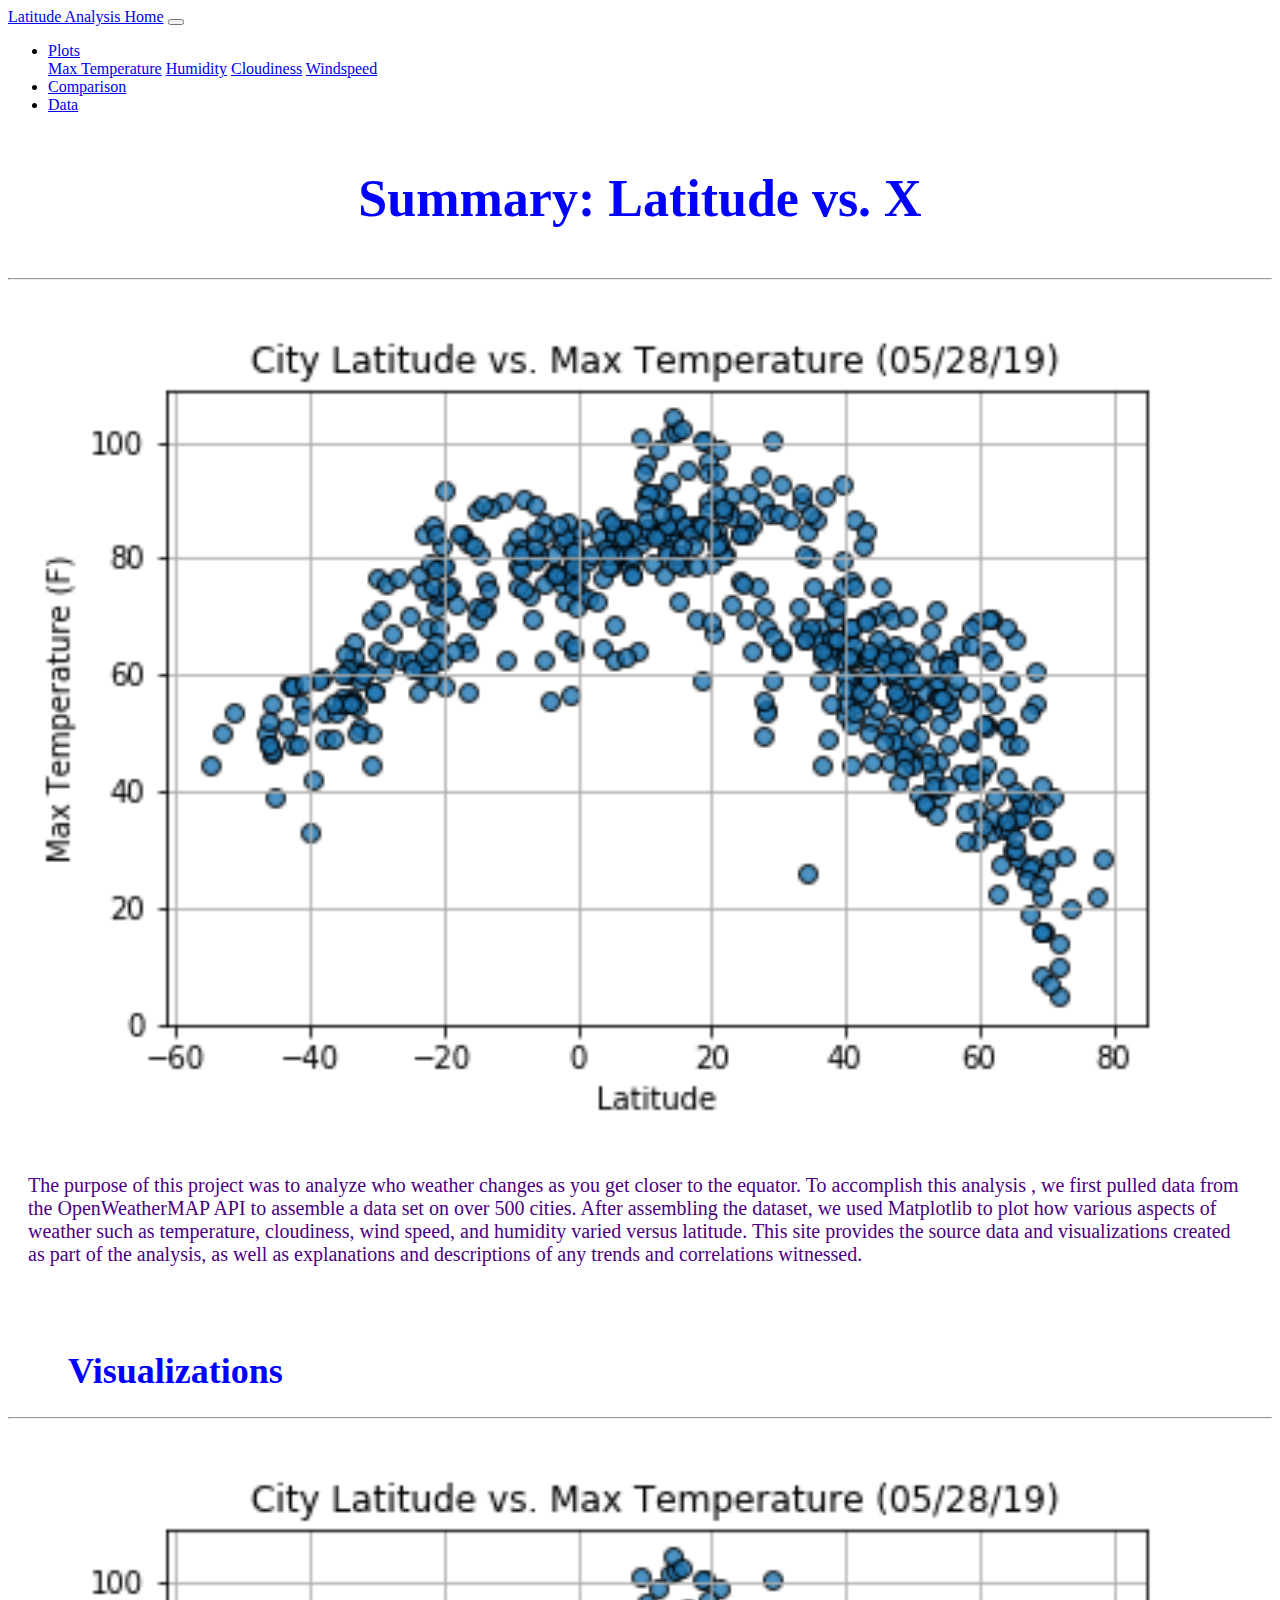
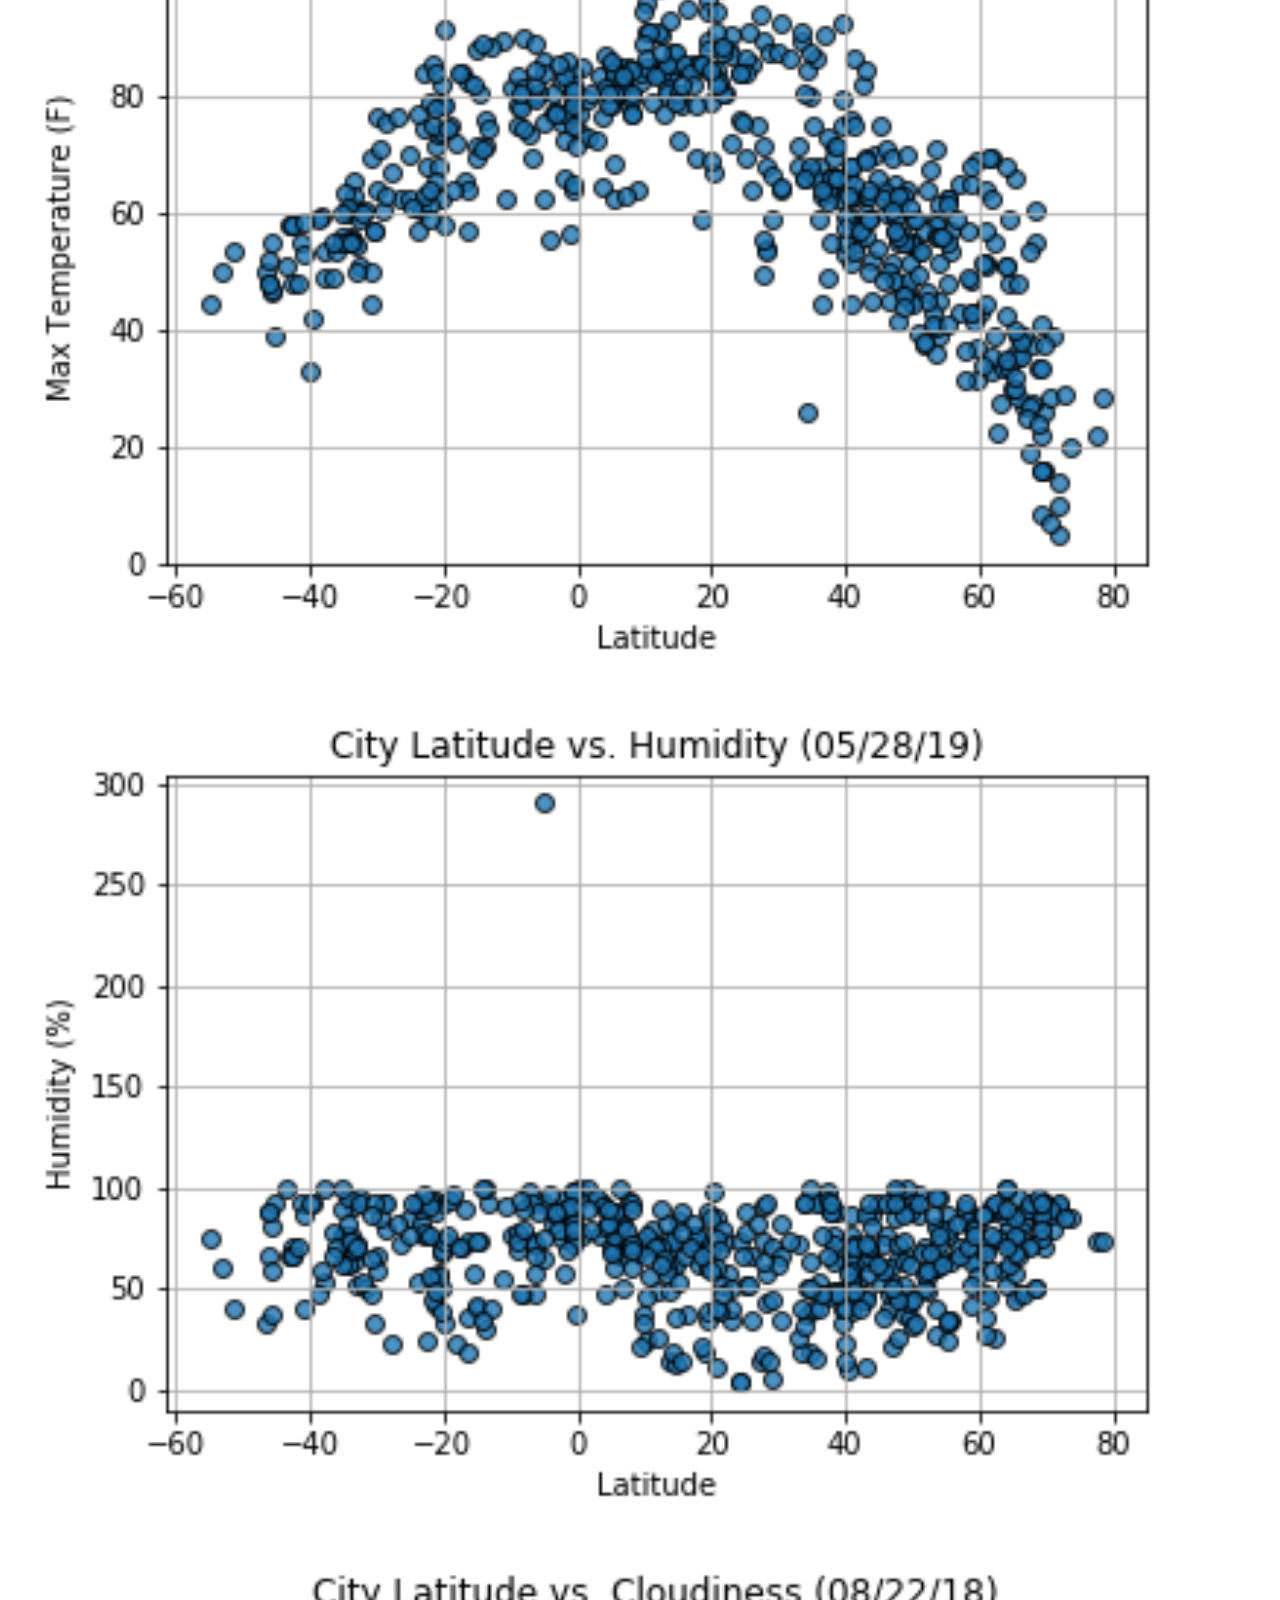
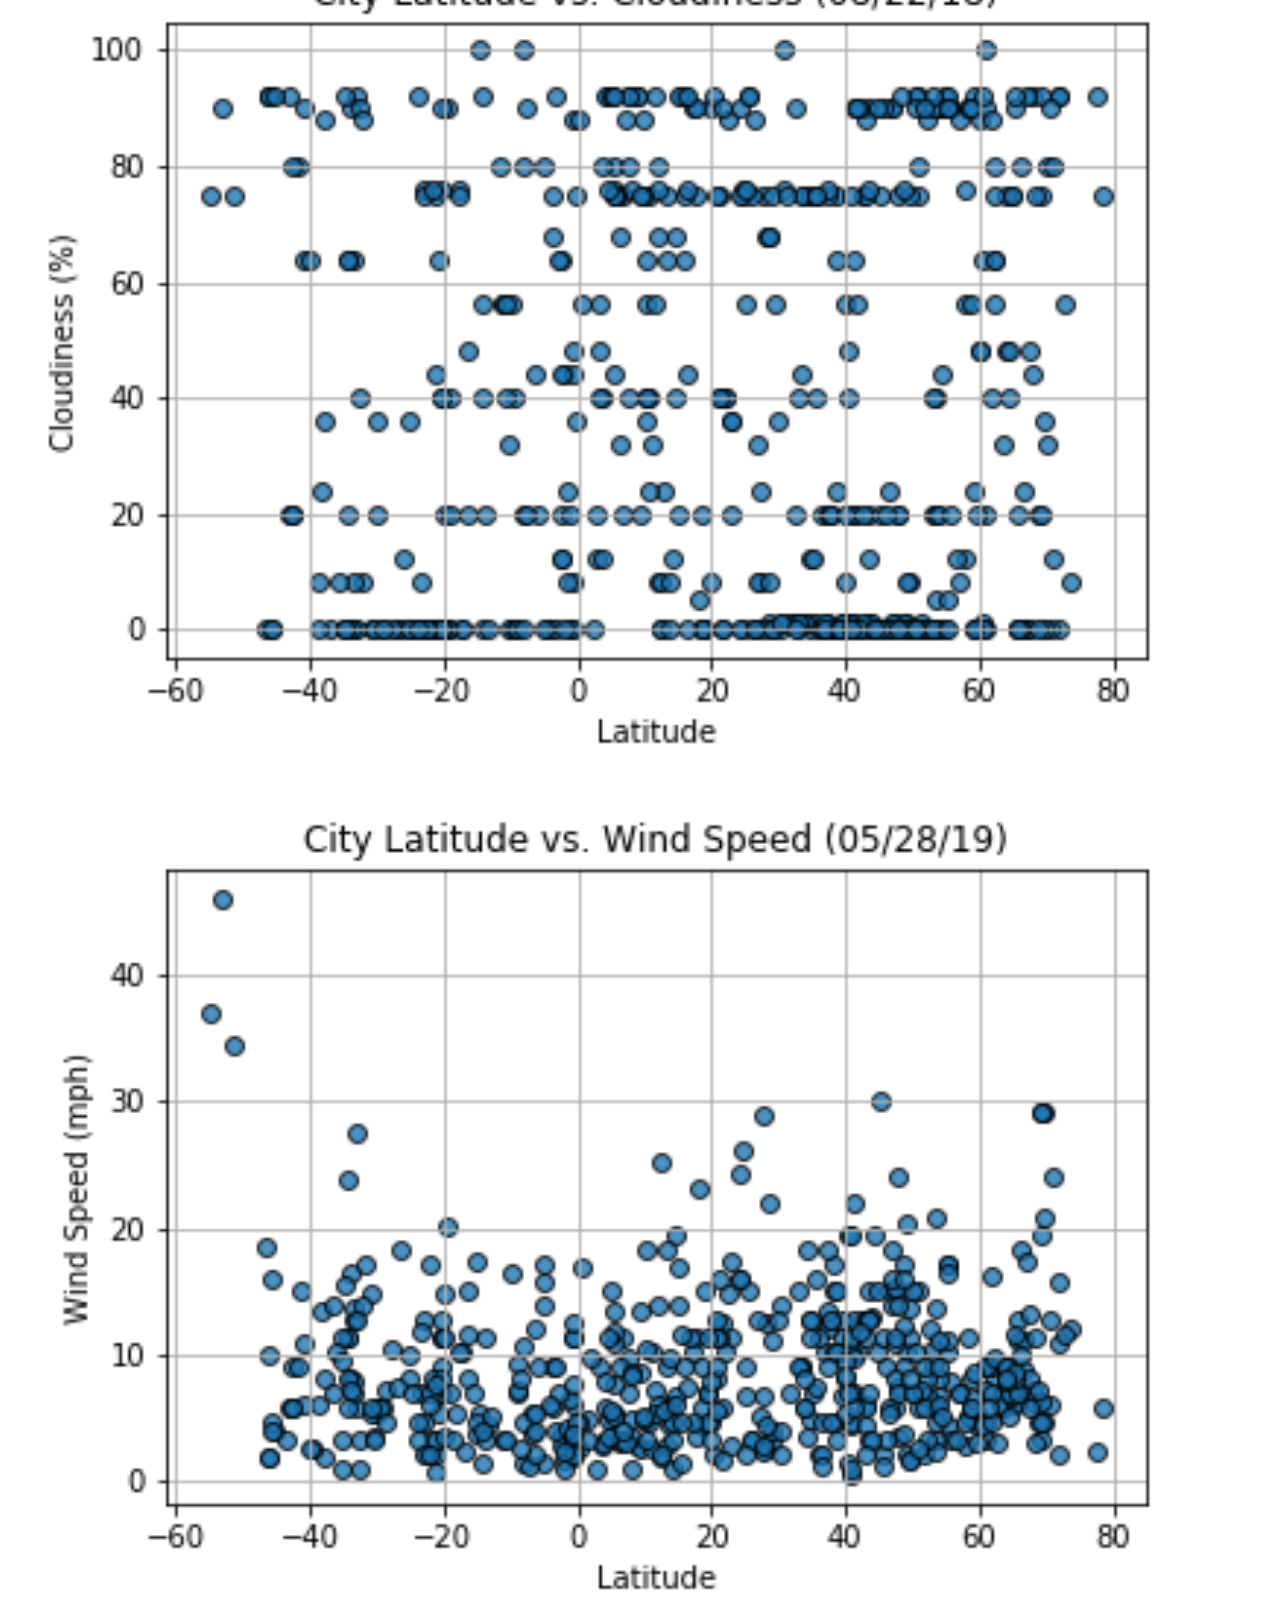
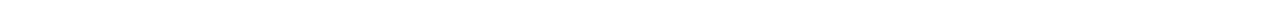
<file: 11-Web-Design-Challenge/Starter_Code/index.html>
<!DOCTYPE html>
<html lang="en-us">
  <head>

    <meta charset="UTF-8">
    <meta name="viewport" content="width=device-width, initial-scale=1.0">
    <meta http-equiv="X-UA-Compatible" content="ie=edge">

    <title>Bootstrap Visualization Dashboard</title>

    <!-- Boostrap Stylesheet -->
    <title>Lorem Grid</title>
    <link rel="stylesheet" href="https://cdn.jsdelivr.net/npm/bootstrap@4.6.2/dist/css/bootstrap.min.css" integrity="sha384-xOolHFLEh07PJGoPkLv1IbcEPTNtaed2xpHsD9ESMhqIYd0nLMwNLD69Npy4HI+N" crossorigin="anonymous">

    <script src="https://cdn.jsdelivr.net/npm/jquery@3.5.1/dist/jquery.slim.min.js" integrity="sha384-DfXdz2htPH0lsSSs5nCTpuj/zy4C+OGpamoFVy38MVBnE+IbbVYUew+OrCXaRkfj" crossorigin="anonymous"></script>
    <script src="https://cdn.jsdelivr.net/npm/popper.js@1.16.1/dist/umd/popper.min.js" integrity="sha384-9/reFTGAW83EW2RDu2S0VKaIzap3H66lZH81PoYlFhbGU+6BZp6G7niu735Sk7lN" crossorigin="anonymous"></script>
    <script src="https://cdn.jsdelivr.net/npm/bootstrap@4.6.2/dist/js/bootstrap.min.js" integrity="sha384-+sLIOodYLS7CIrQpBjl+C7nPvqq+FbNUBDunl/OZv93DB7Ln/533i8e/mZXLi/P+" crossorigin="anonymous"></script>

    <!-- Our own CSS stylesheet -->
    <link rel="stylesheet" href="assets/css/styles.css" media="screen">

  </head>

  <body>
    <!-- Start of navbar -->
    <nav class="navbar navbar-expand-lg navbar-dark bg-primary">
      <div class="container-fluid">

        <a class="navbar-brand" href="index.html">Latitude Analysis Home</a>
        <button class="navbar-toggler" type="button" data-bs-toggle="collapse" data-bs-target="#navbarColor01" aria-controls="navbarColor01" aria-expanded="false" aria-label="Toggle navigation">
          <span class="navbar-toggler-icon"></span>
        </button>


        <div class="collapse navbar-collapse" id="navbarColor01">
          <ul class="navbar-nav ml-auto">
            
            <li class="nav-item dropdown">
              <a class="nav-link dropdown-toggle" data-toggle="dropdown" href="#" role="button" aria-haspopup="true" aria-expanded="false">Plots</a>
                <div class="dropdown-menu">
                  <a class="dropdown-item" href="visualizations/temp.html">Max Temperature</a>
                  <a class="dropdown-item" href="visualizations/humidity.html">Humidity</a>
                  <a class="dropdown-item" href="visualizations/cloudiness.html">Cloudiness</a>
                  <a class="dropdown-item" href="visualizations/wind.html">Windspeed</a>
                </div>
            </li>

            <li class="nav-item">
              <a class="nav-link" href="comparison.html">Comparison</a>
            </li>

            <li class="nav-item">
              <a class="nav-link" href="data.html">Data</a>
            </li>

          </ul>
          
        </div>
      </div>
    </nav>
    <!-- End of navbar -->

    <!-- Start of container -->

<div class="container-fluid">

  <div class="row">

    <div class="col-md-12">
    
      <div class="row">
        <div class="col-md-12 text-center">
          <h1 id="mainheader"> Summary: Latitude vs. X </h1> <hr>
        </div>
      </div>

      <div class="row">
        
        <div class="col-md-4 text-center">
          <img src="assets\images\Fig1.png" width="100%">
        </div>

        <div id="text1" class="col-md-8 text-left">
          <p>
            The purpose of this project was to analyze who weather changes as you get closer to the equator. To accomplish this analysis
            , we first pulled data from the OpenWeatherMAP API to assemble a data set on over 500 cities. After assembling the dataset, we used 
            Matplotlib to plot how various aspects of weather such as temperature, cloudiness, wind speed, and humidity varied versus latitude. 
            This site provides the source data and visualizations created as part of the 
            analysis, as well as explanations and descriptions of any trends and correlations witnessed.
          </p>
        </div>

      </div>

    </div>

  </div>

  <div class="row">
      
    <div class="col-md-12 text-center">
      <h1 id="mainheader2"> Visualizations </h1> <hr>
    </div>
        
  </div>

  <div class="row">
          
    <div class="col-md-3 col-sm-6 text-center">
      <a href="visualizations/temp.html"> <img src="assets\images\Fig1.png" width="100%"> </a>
    </div>

    <div class="col-md-3 col-sm-6 text-center">
      <a href="visualizations/humidity.html"> <img src="assets\images\Fig2.png" width="100%"> </a>
    </div>

    <div class="col-md-3 col-sm-6 text-center">
      <a href="visualizations/cloudiness.html"> <img src="assets\images\Fig3.png" width="100%"> </a>
    </div>

    <div class="col-md-3 col-sm-6 text-center">
      <a href="visualizations/wind.html"> <img src="assets\images\Fig4.png" width="100%"> </a>
    </div>
        
  </div>

</div>
  
  

    <!-- End of container -->

    <!-- jQuery CDN -->
    <script type="text/javascript" src="https://code.jquery.com/jquery-2.1.4.min.js"></script>

    <!-- Bootstrap CDN -->
    <script src="https://maxcdn.bootstrapcdn.com/bootstrap/3.3.6/js/bootstrap.min.js"></script>
  </body>

</html>
</file>
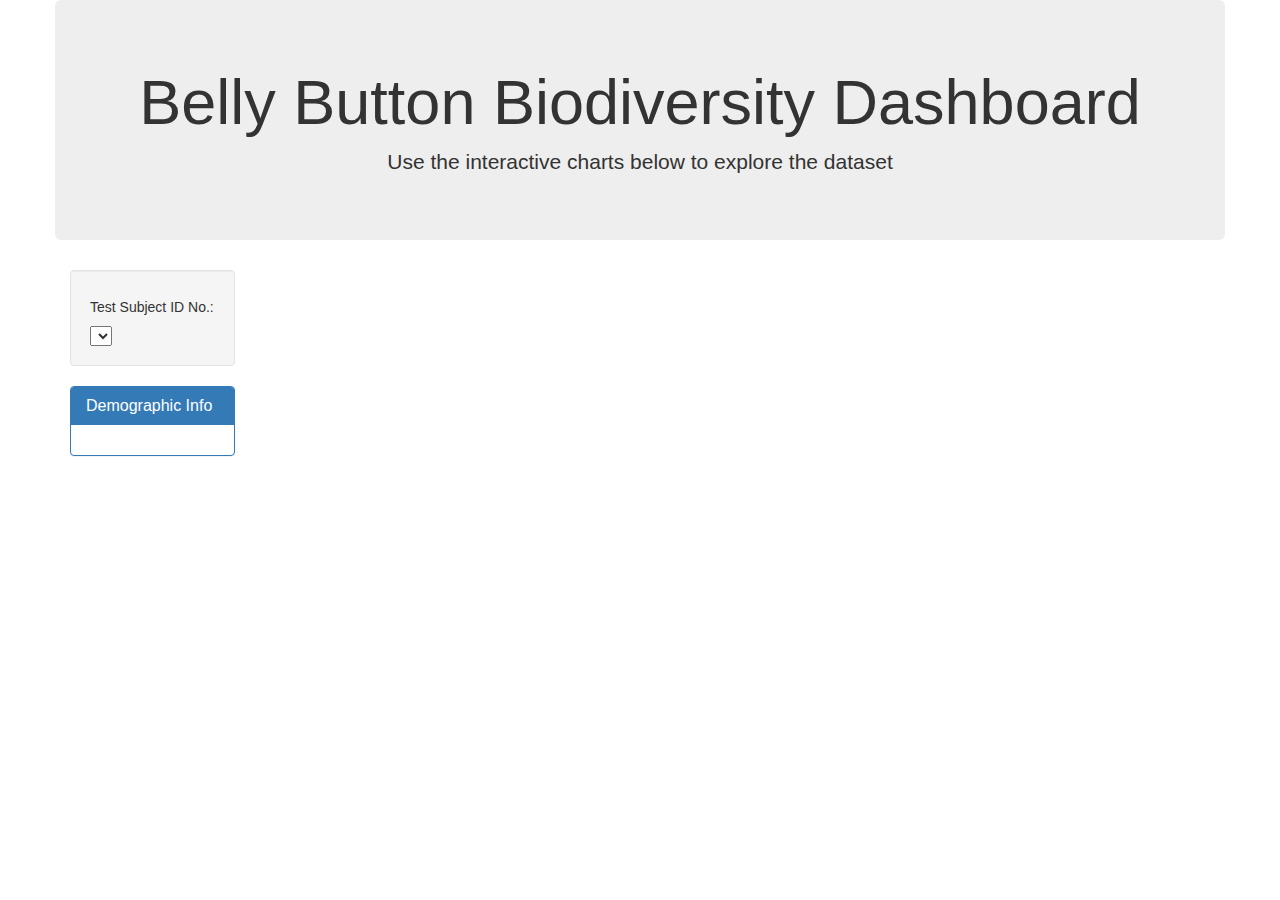
<file: 14-belly-button-challenge/Solutions/index.html>
<!DOCTYPE html>
<html lang="en">

<head>
  <meta charset="UTF-8">
  <meta name="viewport" content="width=device-width, initial-scale=1.0">
  <meta http-equiv="X-UA-Compatible" content="ie=edge">
  <title>Bellybutton Biodiversity</title>
  <link rel="stylesheet" href="https://maxcdn.bootstrapcdn.com/bootstrap/3.3.7/css/bootstrap.min.css">
</head>

<body>

  <div class="container">
    <div class="row">
      <div class="col-md-12 jumbotron text-center">
        <h1>Belly Button Biodiversity Dashboard</h1>
        <p>Use the interactive charts below to explore the dataset</p>
      </div>
    </div>
    <div class="row">
      <div class="col-md-2">
        <div class="well">
          <h5>Test Subject ID No.:</h5>
          <select id="selDataset" onchange="optionChanged(this.value)"></select>
        </div>
        <div class="panel panel-primary">
          <div class="panel-heading">
            <h3 class="panel-title">Demographic Info</h3>
          </div>
          <div id="sample-metadata" class="panel-body"></div>
        </div>
      </div>
      <div class="col-md-5">
        <div id="bar"></div>
      </div>
      <div class="col-md-5">
        <div id="gauge"></div>
      </div>
    </div>
    <div class="row">
      <div class="col-md-12">
        <div id="bubble"></div>
      </div>
    </div>
  </div>

  <script src="https://d3js.org/d3.v5.min.js"></script>
  <script src="https://cdn.plot.ly/plotly-latest.min.js"></script>
  <script src="plots.js"></script>
  <script src="bonus.js"></script>

</body>

</html>
</file>
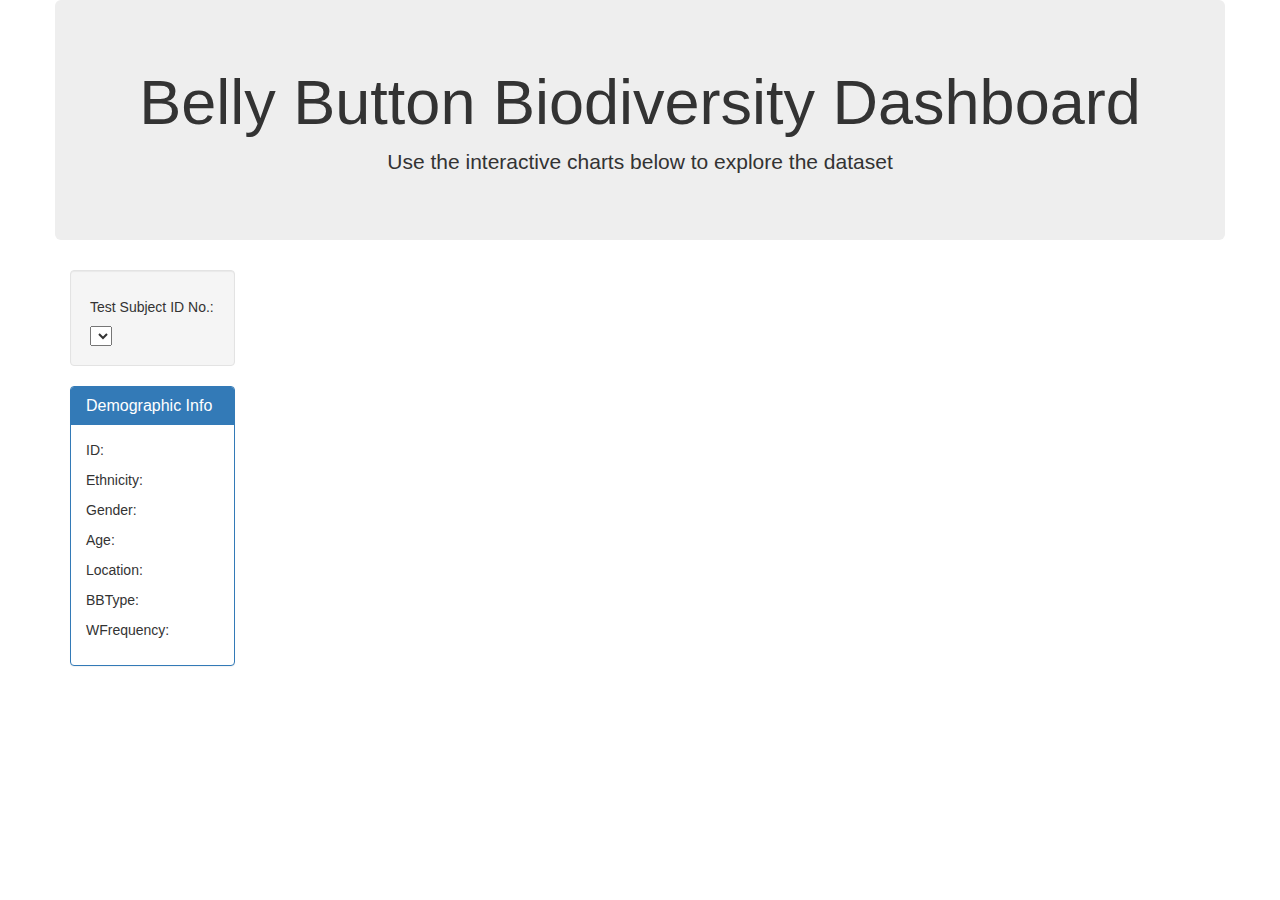
<file: 14-belly-button-challenge/Starter_Code/StarterCode/index.html>
<!DOCTYPE html>
<html lang="en">

<head>
  <meta charset="UTF-8">
  <meta name="viewport" content="width=device-width, initial-scale=1.0">
  <meta http-equiv="X-UA-Compatible" content="ie=edge">
  <title>Bellybutton Biodiversity</title>
  <link rel="stylesheet" href="https://maxcdn.bootstrapcdn.com/bootstrap/3.3.7/css/bootstrap.min.css">

  <script src="https://d3js.org/d3.v7.min.js"></script>
  <script src="https://ajax.googleapis.com/ajax/libs/jquery/3.6.1/jquery.min.js"></script>
  <script src="https://d3js.org/d3.v5.min.js"></script>
  <script src="https://cdn.plot.ly/plotly-latest.min.js"></script>
  

</head>

<body>

  <div class="container">
    <div class="row">
      <div class="col-md-12 jumbotron text-center">
        <h1>Belly Button Biodiversity Dashboard</h1>
        <p>Use the interactive charts below to explore the dataset</p>
      </div>
    </div>
    <div class="row">
      <div class="col-md-2">
        <div class="well">
          <h5>Test Subject ID No.:</h5>
          <select id="selDataset"> <!-- onchange="optionChanged(this.value)"> -->
          
          </select>
        </div>
        <div class="panel panel-primary">
          <div class="panel-heading">
            <h3 class="panel-title">Demographic Info</h3>
          </div>
          <div id="sample-metadata" class="panel-body">

            <p id="subj_id">ID: </p>
            <p id="ethnicity">Ethnicity: </p>
            <p id="gender">Gender: </p>
            <p id="age">Age: </p>
            <p id="location">Location: </p>
            <p id="bbtype">BBType: </p>
            <p id="wfreq">WFrequency: </p>
            
          </div>
        </div>
      </div>
      <div class="col-md-5">
        <div id='bar_plot'></div>
      </div>
      <div class="col-md-5">
        <div id="gauge"></div>
      </div>
    </div>
    <div class="row">
      <div class="col-md-12">
        <div id="bubble"></div>
      </div>
    </div>
  </div>

  
  <script src="./static/js/app.js"></script>
  <!-- <script src="./static/js/bonus.js"></script> -->
  
  
  
</body>

</html>
</file>
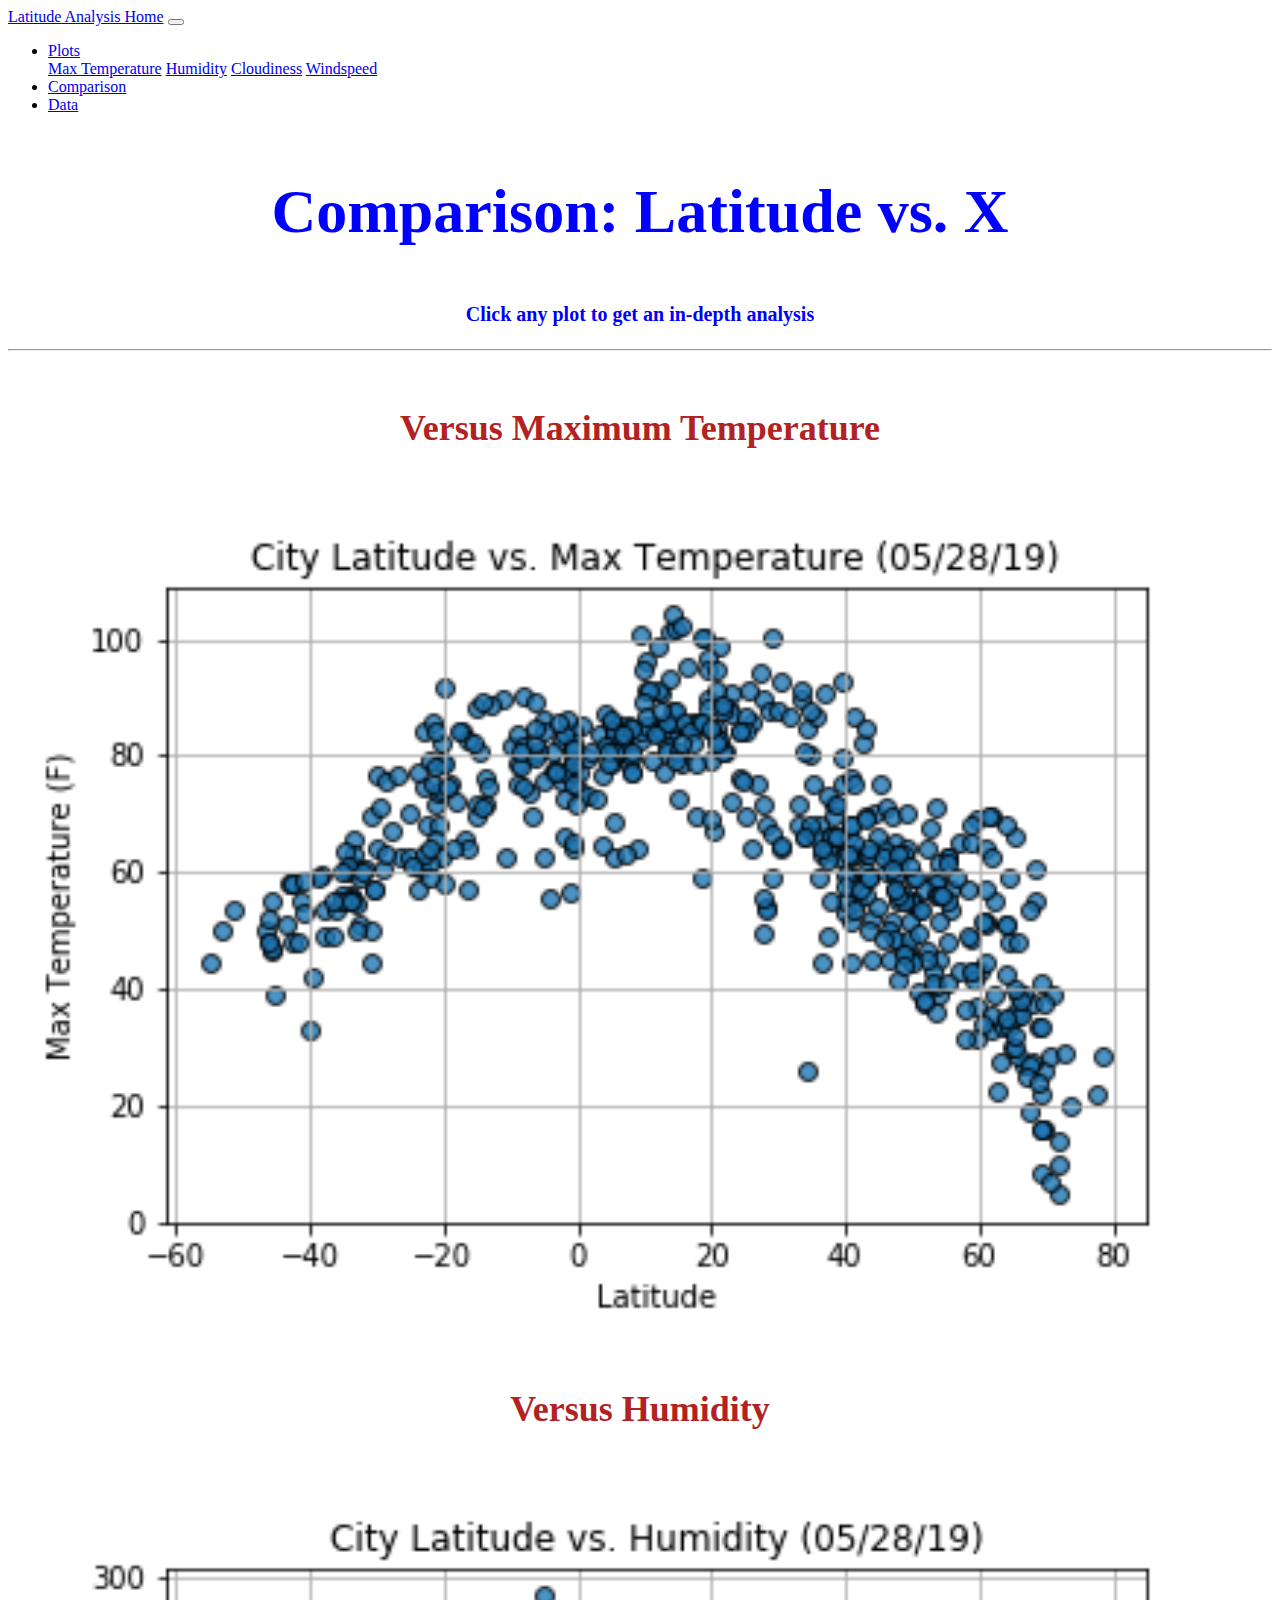
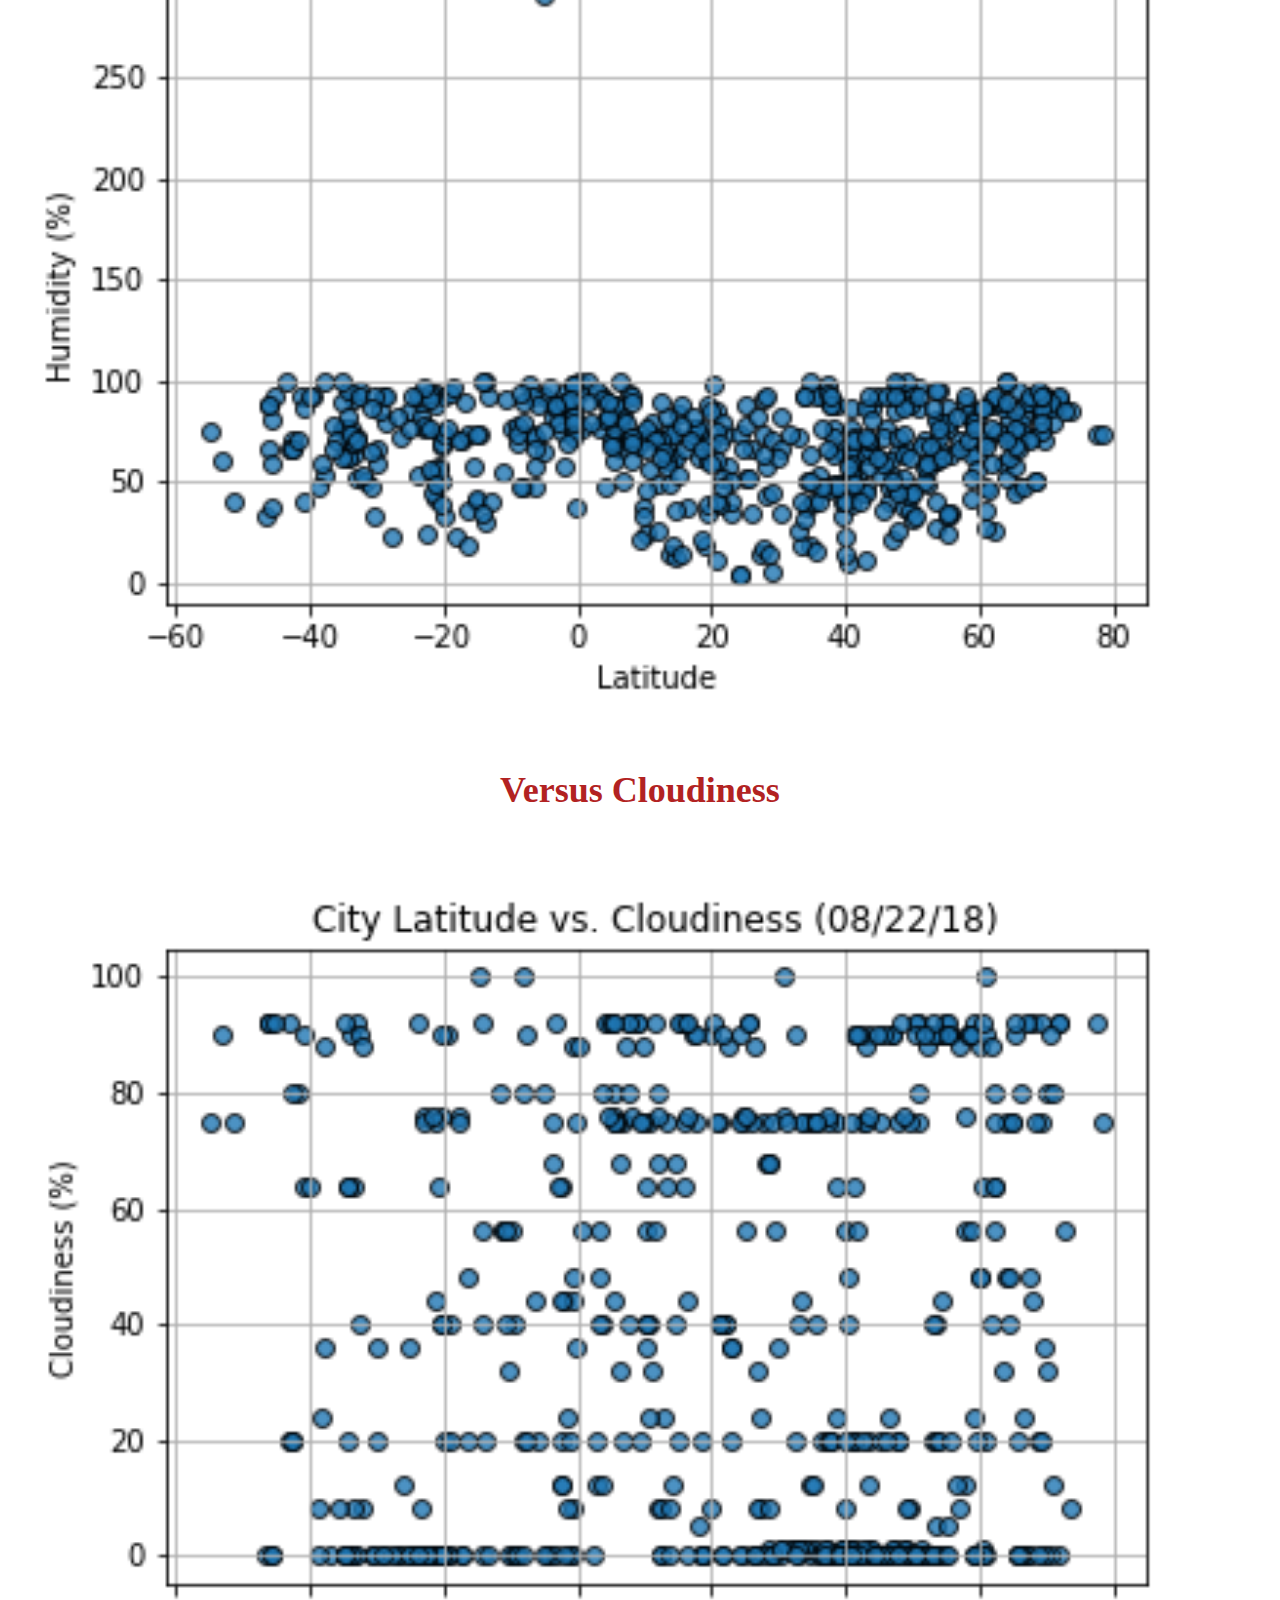
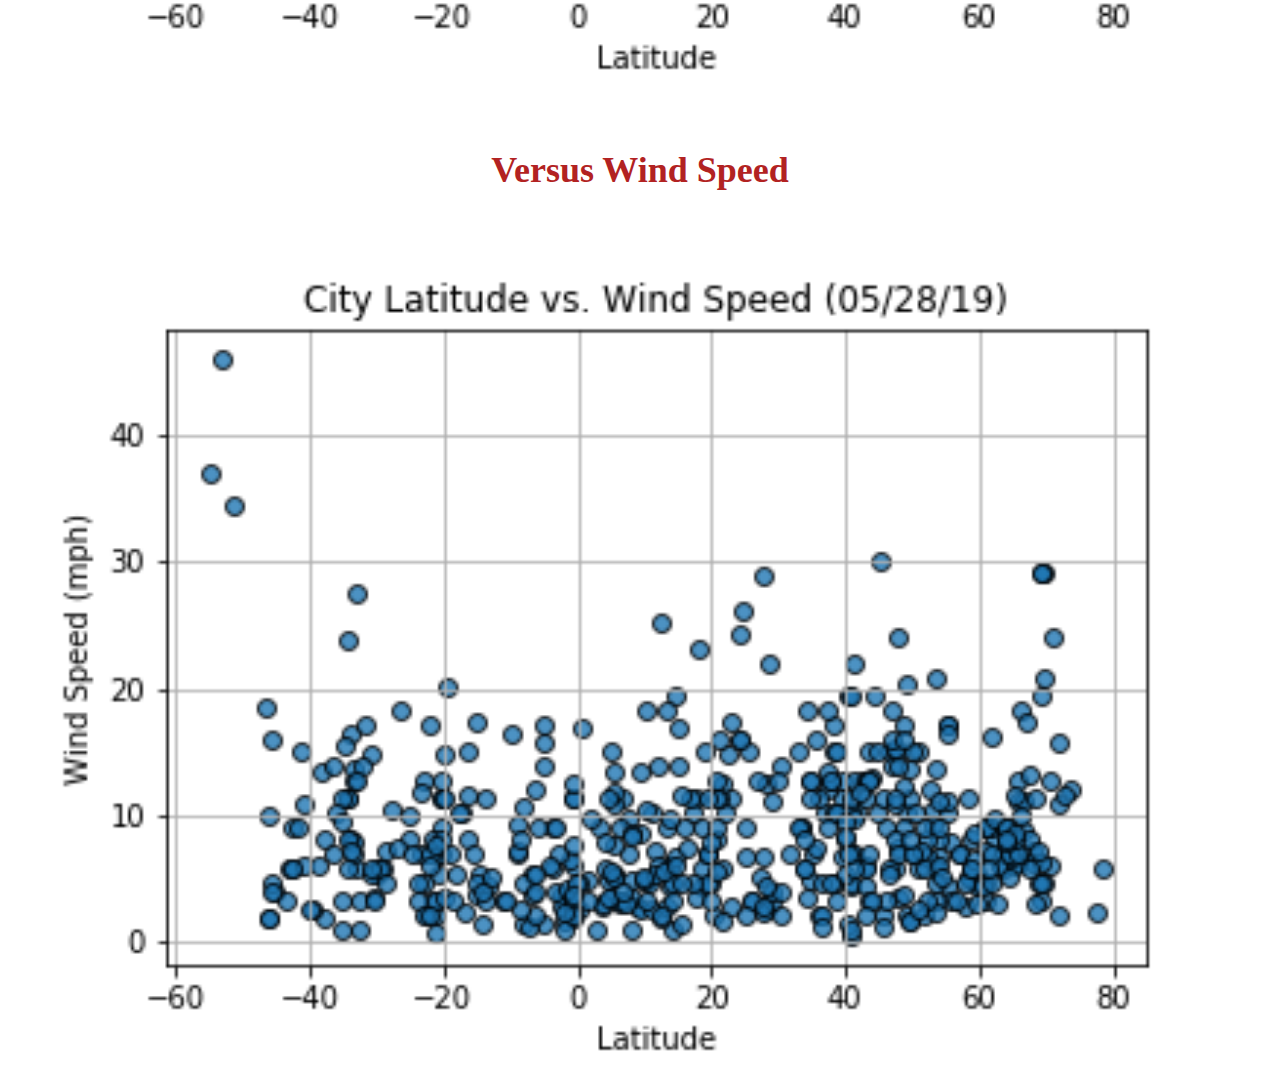
<file: 11-Web-Design-Challenge/Starter_Code/comparison.html>
<!DOCTYPE html>
<html lang="en-us">
  <head>

    <meta charset="UTF-8">
    <meta name="viewport" content="width=device-width, initial-scale=1.0">
    <meta http-equiv="X-UA-Compatible" content="ie=edge">

    <!-- Add a title here -->

    <title>Comparisons</title>

    <!-- Boostrap Stylesheet -->
    <title>Comparisons</title>
    <link rel="stylesheet" href="https://cdn.jsdelivr.net/npm/bootstrap@4.6.2/dist/css/bootstrap.min.css" integrity="sha384-xOolHFLEh07PJGoPkLv1IbcEPTNtaed2xpHsD9ESMhqIYd0nLMwNLD69Npy4HI+N" crossorigin="anonymous">

    <script src="https://cdn.jsdelivr.net/npm/jquery@3.5.1/dist/jquery.slim.min.js" integrity="sha384-DfXdz2htPH0lsSSs5nCTpuj/zy4C+OGpamoFVy38MVBnE+IbbVYUew+OrCXaRkfj" crossorigin="anonymous"></script>
    <script src="https://cdn.jsdelivr.net/npm/popper.js@1.16.1/dist/umd/popper.min.js" integrity="sha384-9/reFTGAW83EW2RDu2S0VKaIzap3H66lZH81PoYlFhbGU+6BZp6G7niu735Sk7lN" crossorigin="anonymous"></script>
    <script src="https://cdn.jsdelivr.net/npm/bootstrap@4.6.2/dist/js/bootstrap.min.js" integrity="sha384-+sLIOodYLS7CIrQpBjl+C7nPvqq+FbNUBDunl/OZv93DB7Ln/533i8e/mZXLi/P+" crossorigin="anonymous"></script>

    <!-- Our own CSS stylesheet -->
    <link rel="stylesheet" href="assets/css/styles.css" media="screen">

  </head>

  <body>
    <!-- Start of navbar -->
    <nav class="navbar navbar-expand-lg navbar-dark bg-primary">
      <div class="container-fluid">

        <a class="navbar-brand" href="index.html">Latitude Analysis Home</a>
        <button class="navbar-toggler" type="button" data-bs-toggle="collapse" data-bs-target="#navbarColor01" aria-controls="navbarColor01" aria-expanded="false" aria-label="Toggle navigation">
          <span class="navbar-toggler-icon"></span>
        </button>


        <div class="collapse navbar-collapse" id="navbarColor01">
          <ul class="navbar-nav ml-auto">
            
            <li class="nav-item dropdown">
              <a class="nav-link dropdown-toggle" data-toggle="dropdown" href="#" role="button" aria-haspopup="true" aria-expanded="false">Plots</a>
                <div class="dropdown-menu">
                  <a class="dropdown-item" href="visualizations/temp.html">Max Temperature</a>
                  <a class="dropdown-item" href="visualizations/humidity.html">Humidity</a>
                  <a class="dropdown-item" href="visualizations/cloudiness.html">Cloudiness</a>
                  <a class="dropdown-item" href="visualizations/wind.html">Windspeed</a>
                </div>
            </li>

            <li class="nav-item">
              <a class="nav-link" href="comparison.html">Comparison</a>
            </li>

            <li class="nav-item">
              <a class="nav-link" href="data.html">Data</a>
            </li>

          </ul>
          
        </div>
      </div>
    </nav>
    <!-- End of navbar -->

    <!-- Start of container -->

    <div class="container-fluid">

      <div class="row">
    
        <div class="col-md-12">          
          <h1 id="mainheadercomparisons"> Comparison: Latitude vs. X </h1>   
        </div>
      
      </div>

      <div class="row">
    
        <div class="col-md-12">          
          <h1 id="text2"> Click any plot to get an in-depth analysis </h1> <hr>
        </div>
      
      </div>

      <div class="row">
      
        <div class="col-md-6 col-sm-12 text-center">
          <h3 class="graphheader"> Versus Maximum Temperature </h3>
          <a href="visualizations/temp.html"> <img src="assets\images\Fig1.png" width="100%"> </a>
        </div>
  
        <div class="col-md-6 col sm-12 text-center">
          <h3 class="graphheader"> Versus Humidity </h3>
          <a href="visualizations/humidity.html"> <img src="assets\images\Fig2.png" width="100%"> </a>
        </div>

      </div>

      <div class="row">

        <div class="col-md-6 col-sm-12 text-center">
          <h3 class="graphheader"> Versus Cloudiness </h3>
          <a href="visualizations/cloudiness.html"> <img src="assets\images\Fig3.png" width="100%"> </a>
        </div>
  
        <div class="col-md-6 col-sm-12 text-center">
          <h3 class="graphheader"> Versus Wind Speed </h3>
          <a href="visualizations/wind.html"> <img src="assets\images\Fig4.png" width="100%"> </a>
        </div>

      </div>


    </div>
      







    <!-- End of container -->

    <!-- jQuery CDN -->
    <script type="text/javascript" src="https://code.jquery.com/jquery-2.1.4.min.js"></script>

    <!-- Bootstrap CDN -->
    <script src="https://maxcdn.bootstrapcdn.com/bootstrap/3.3.6/js/bootstrap.min.js"></script>
  </body>

</html>
</file>
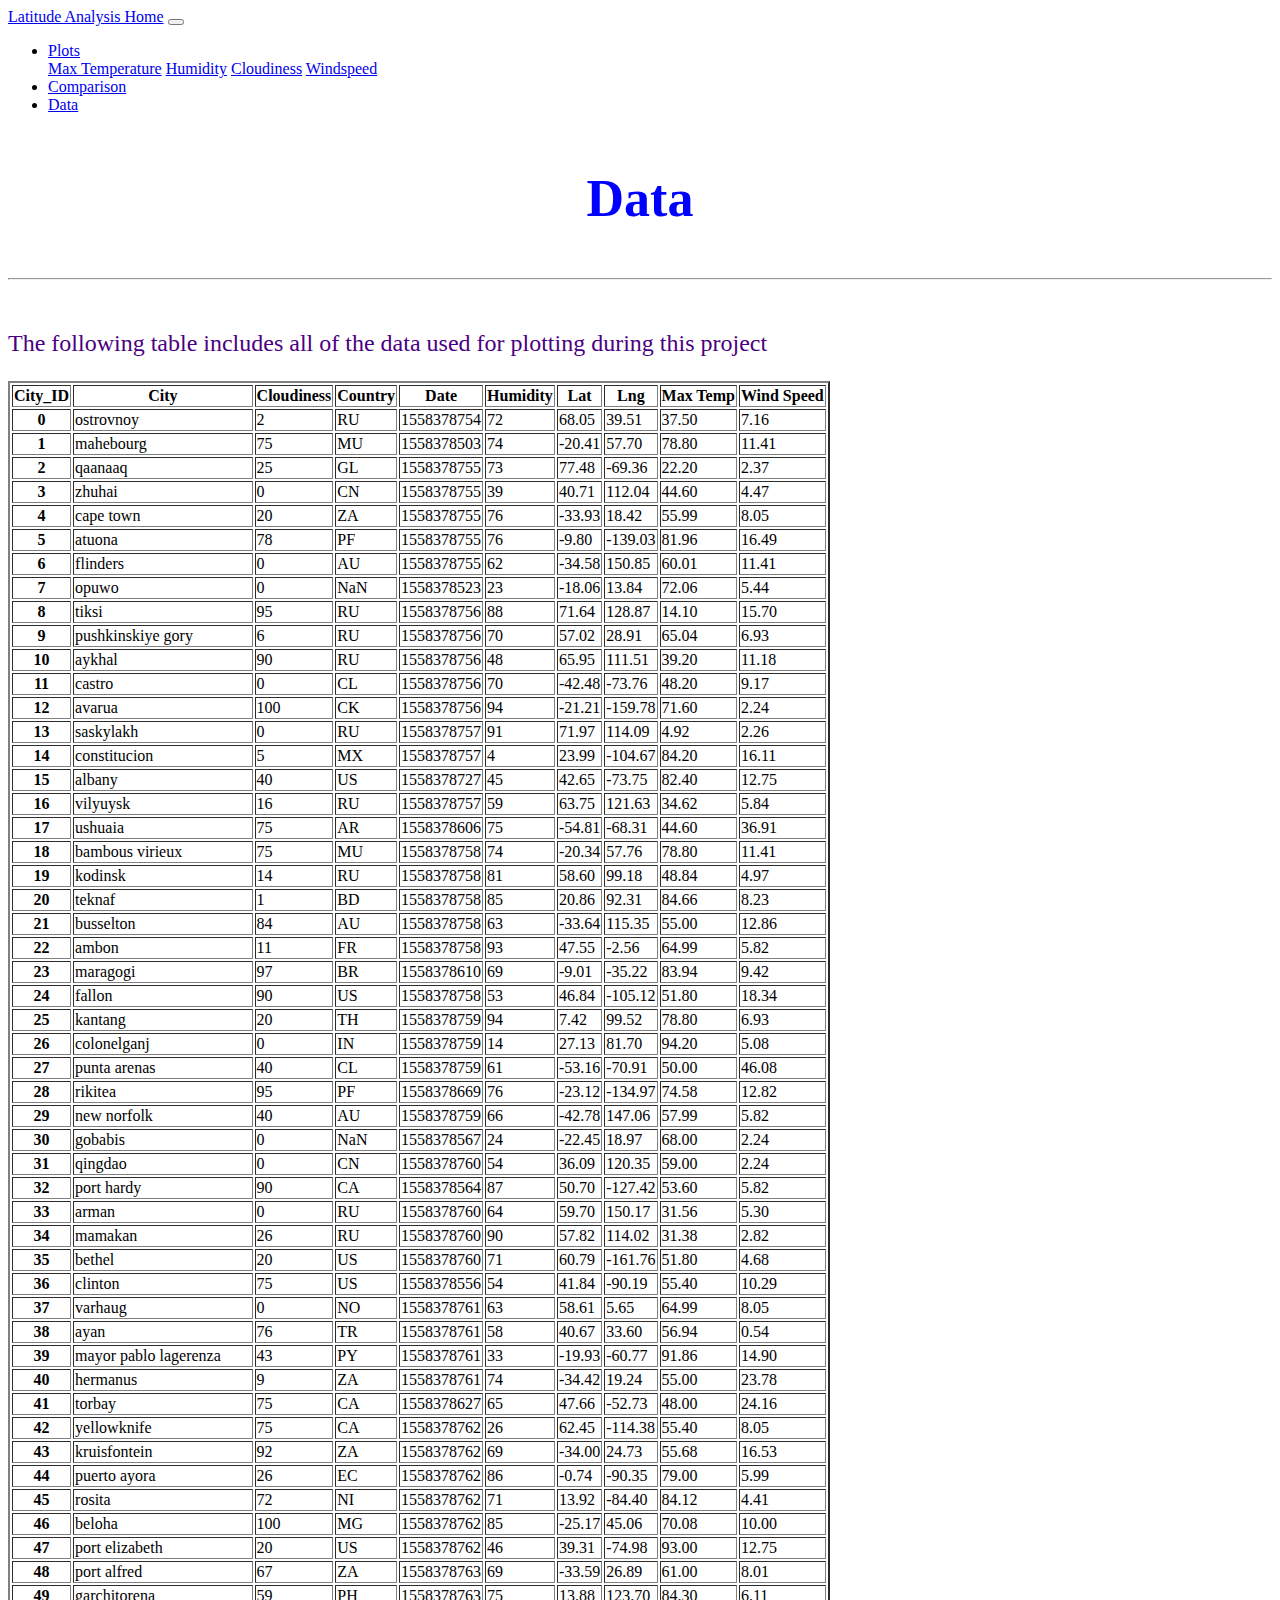
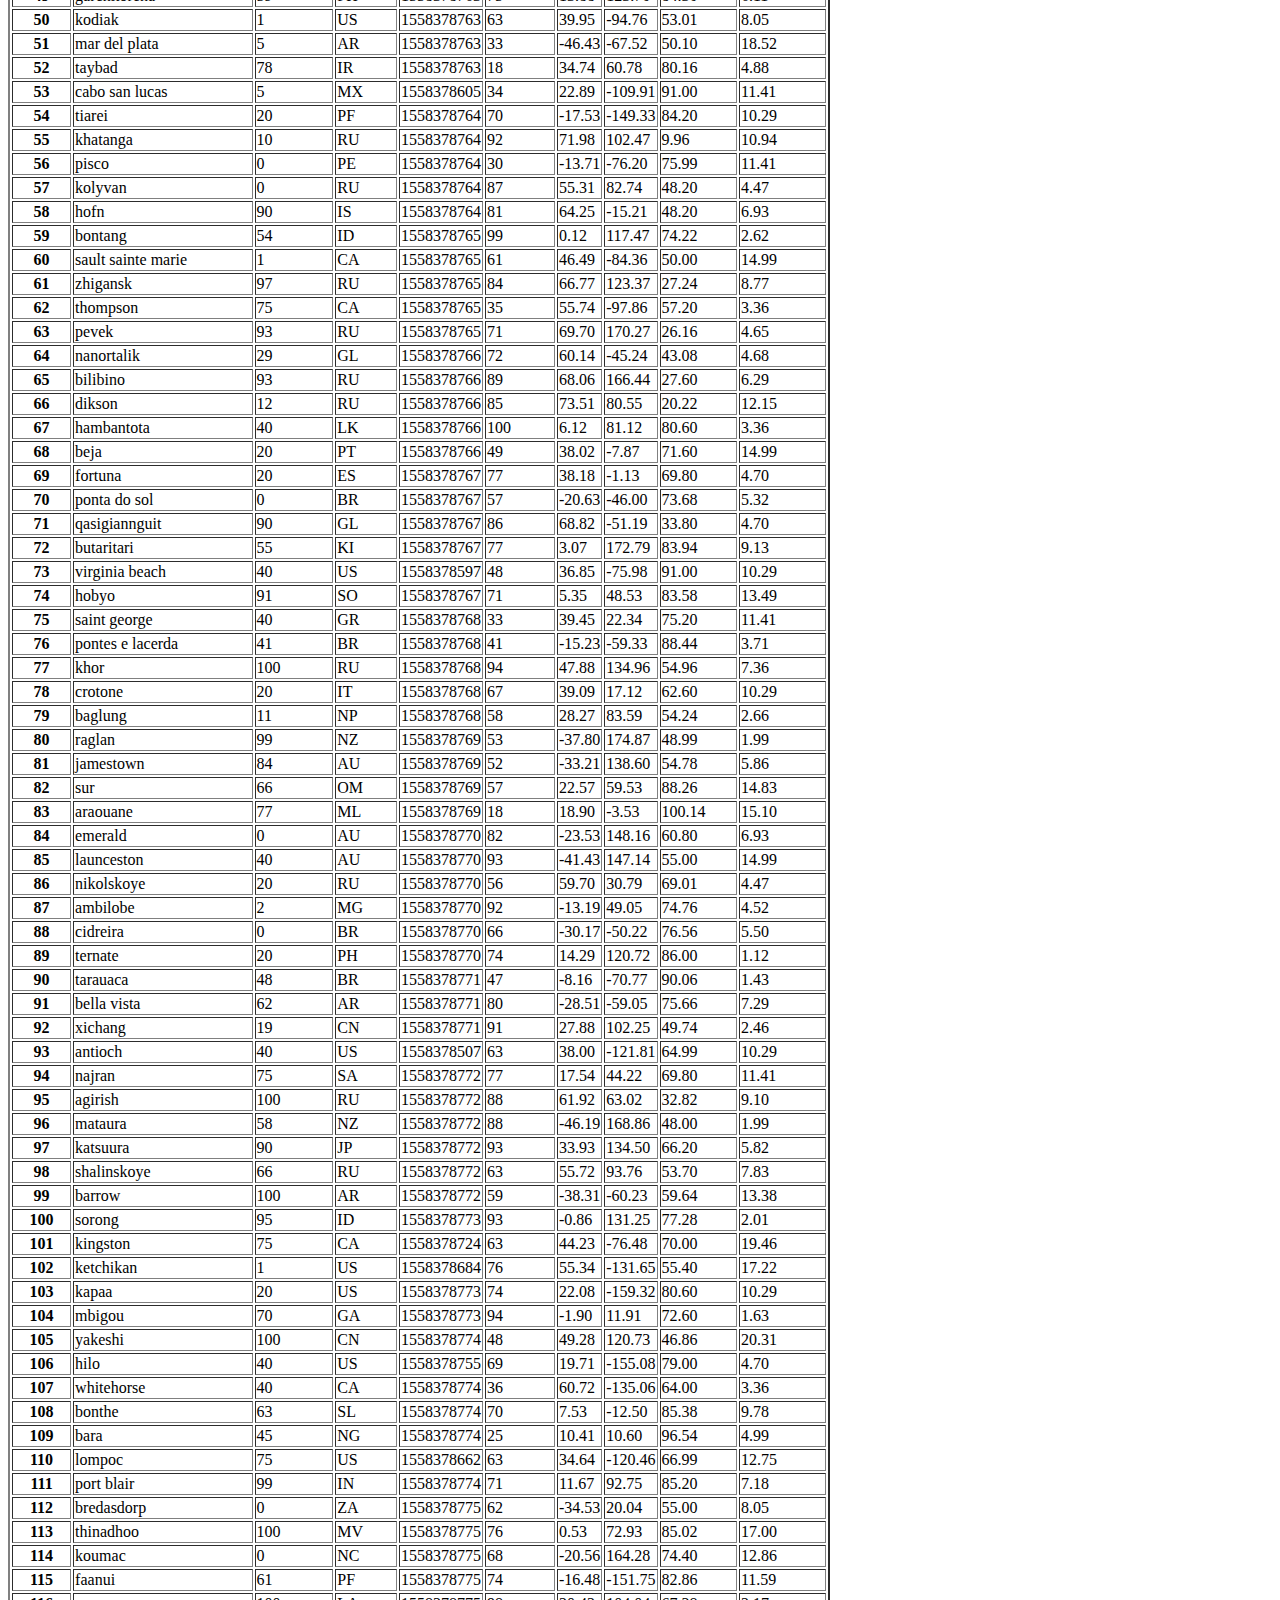
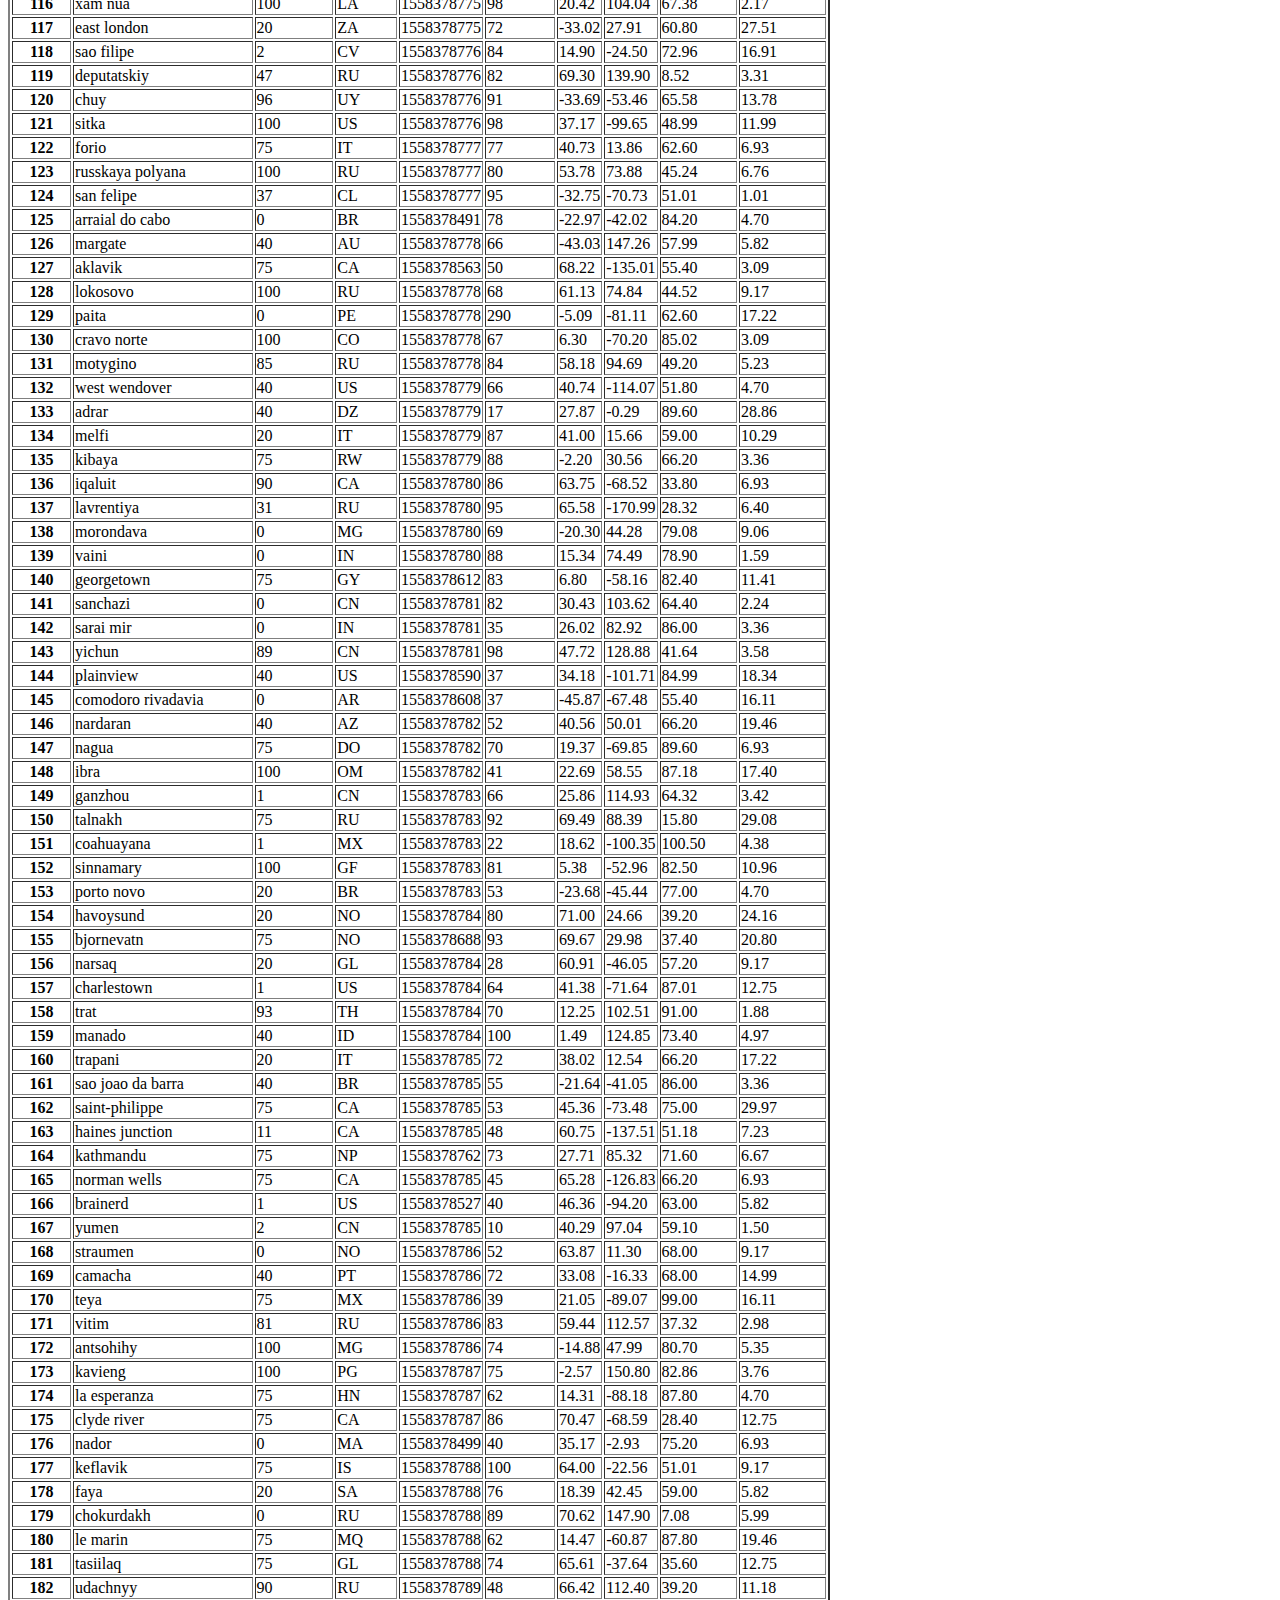
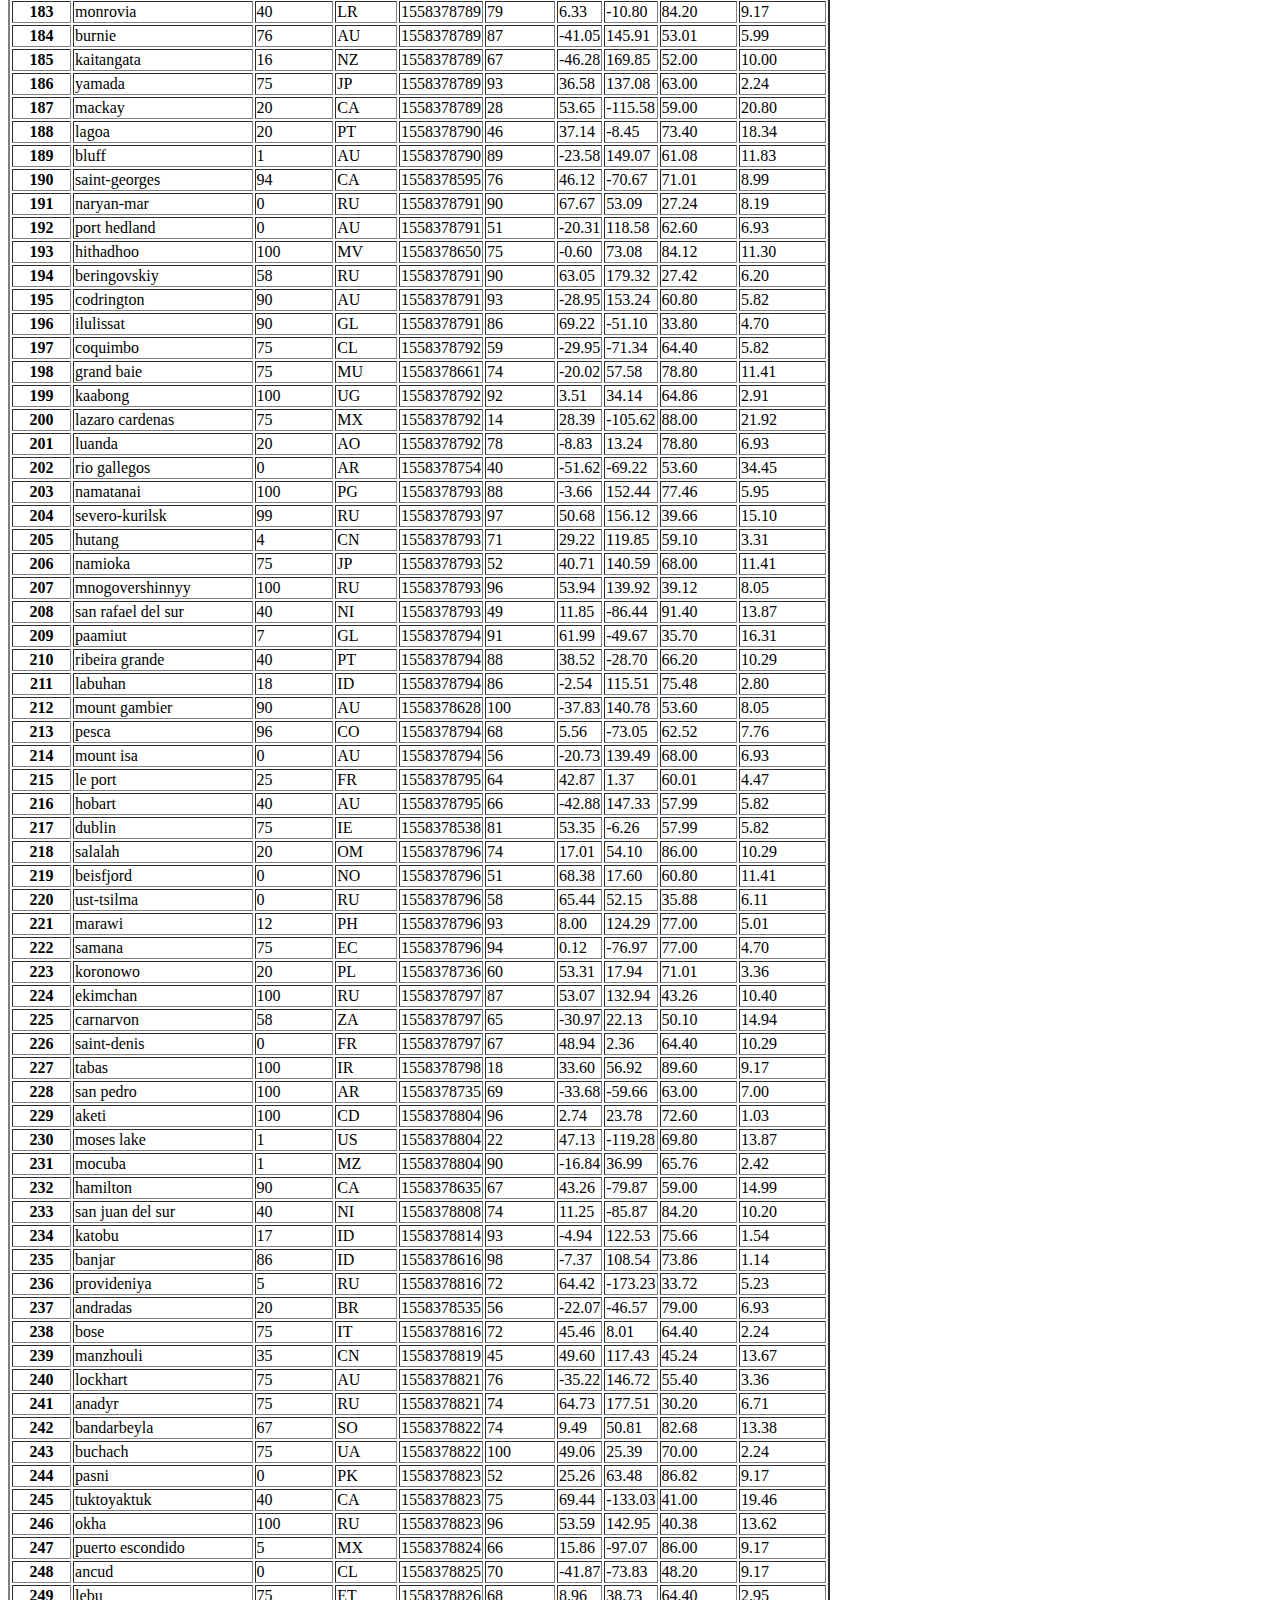
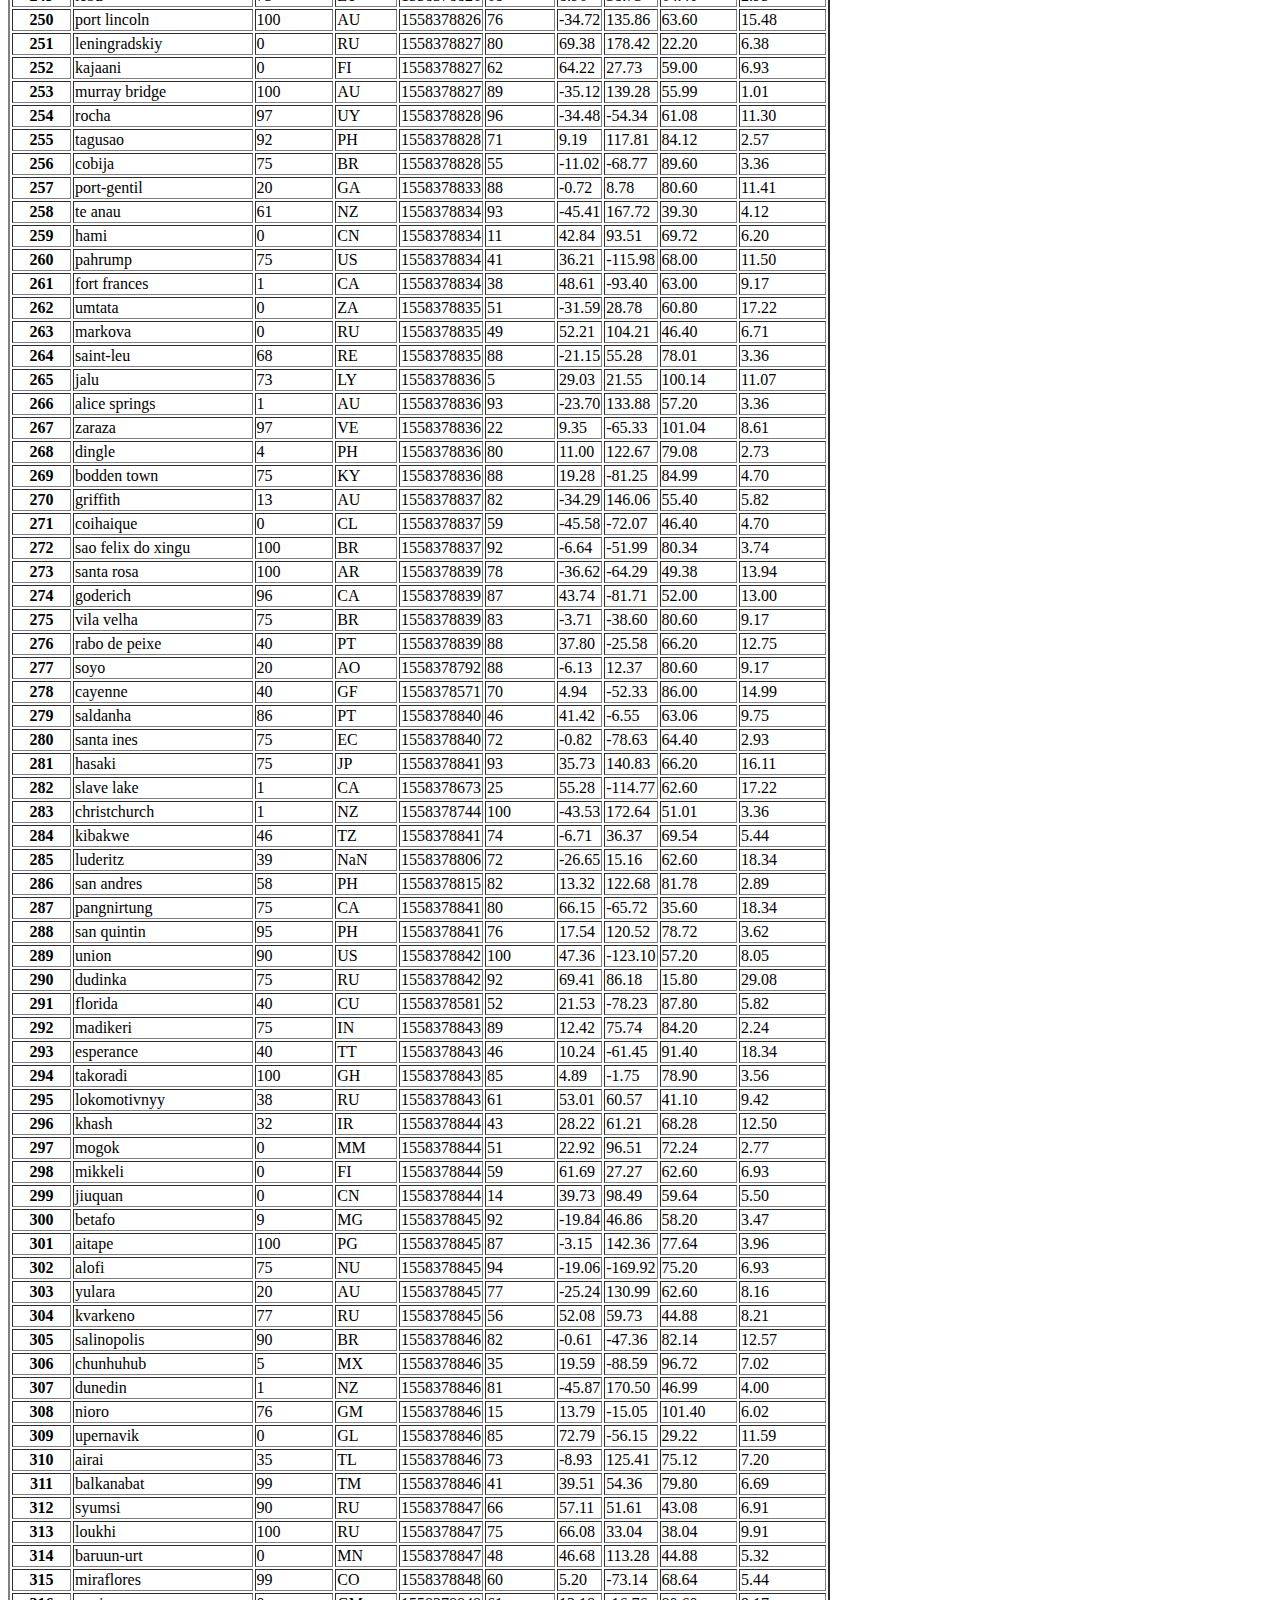
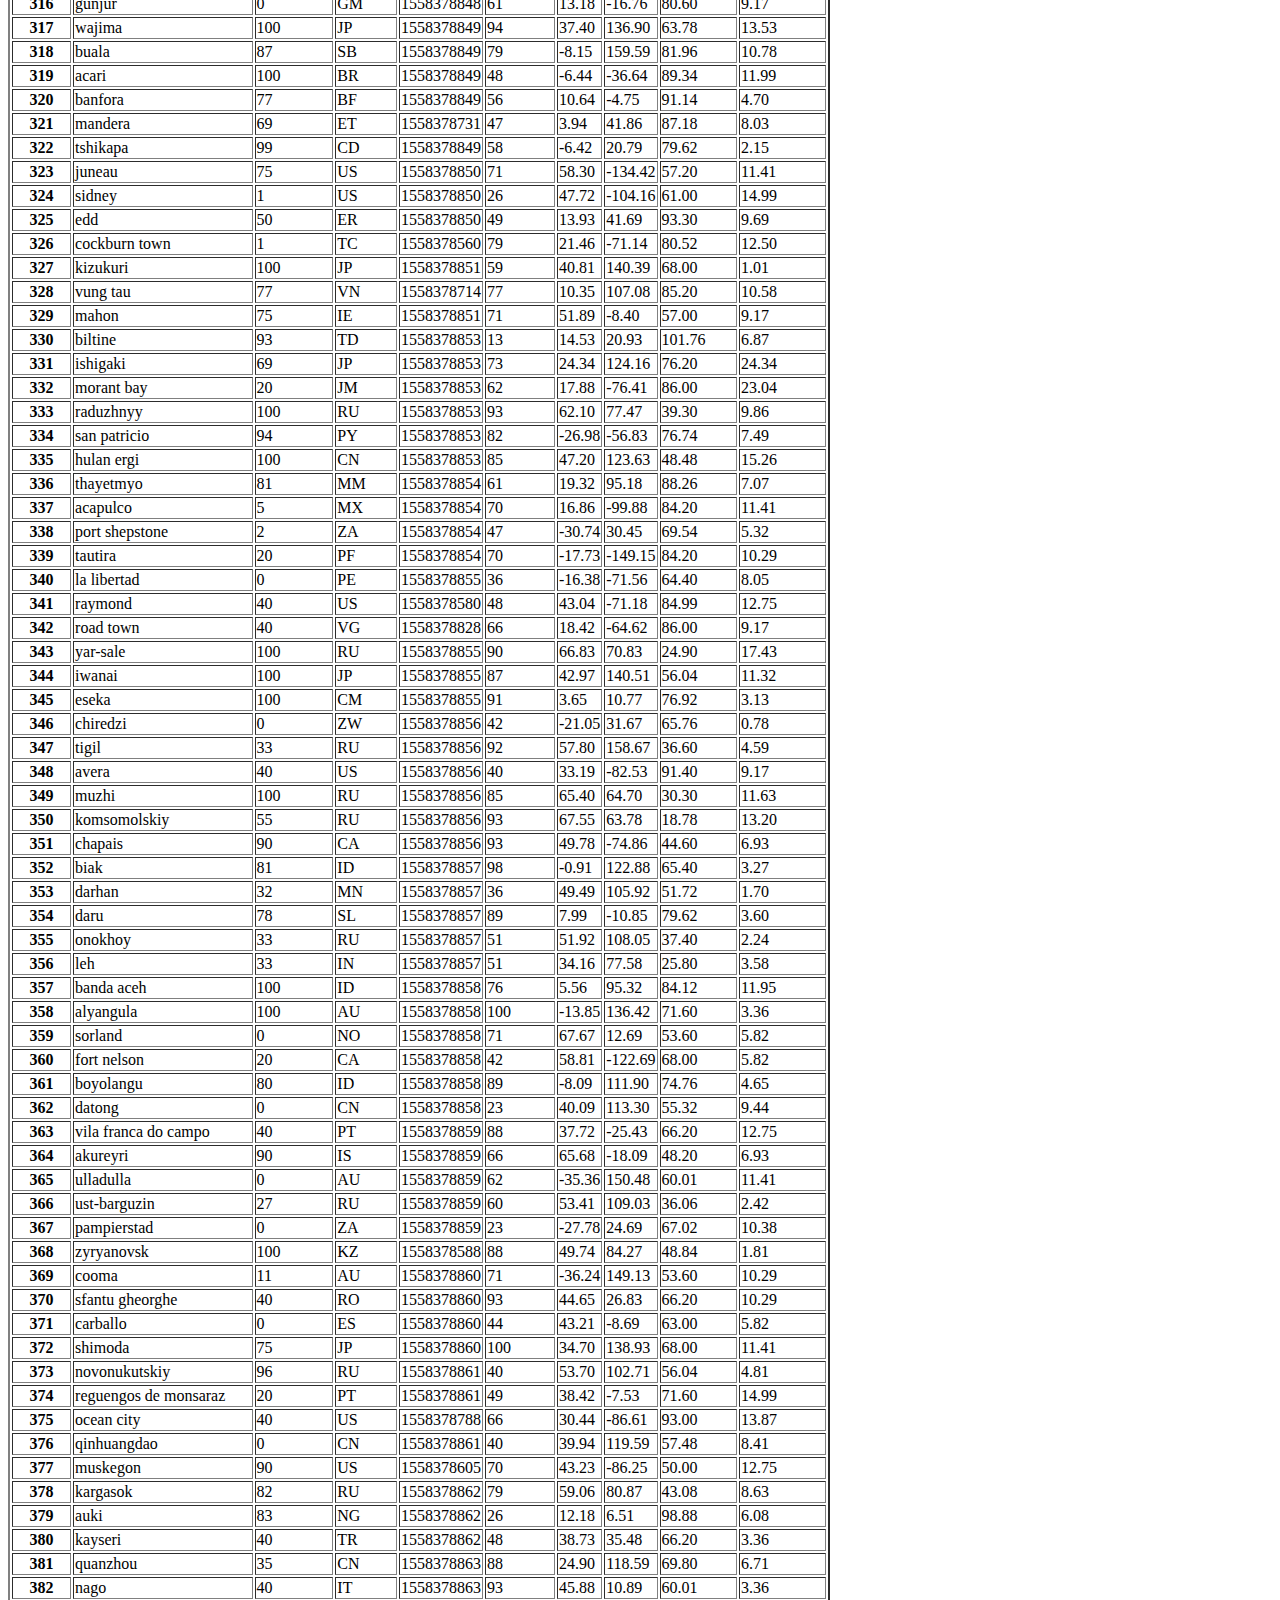
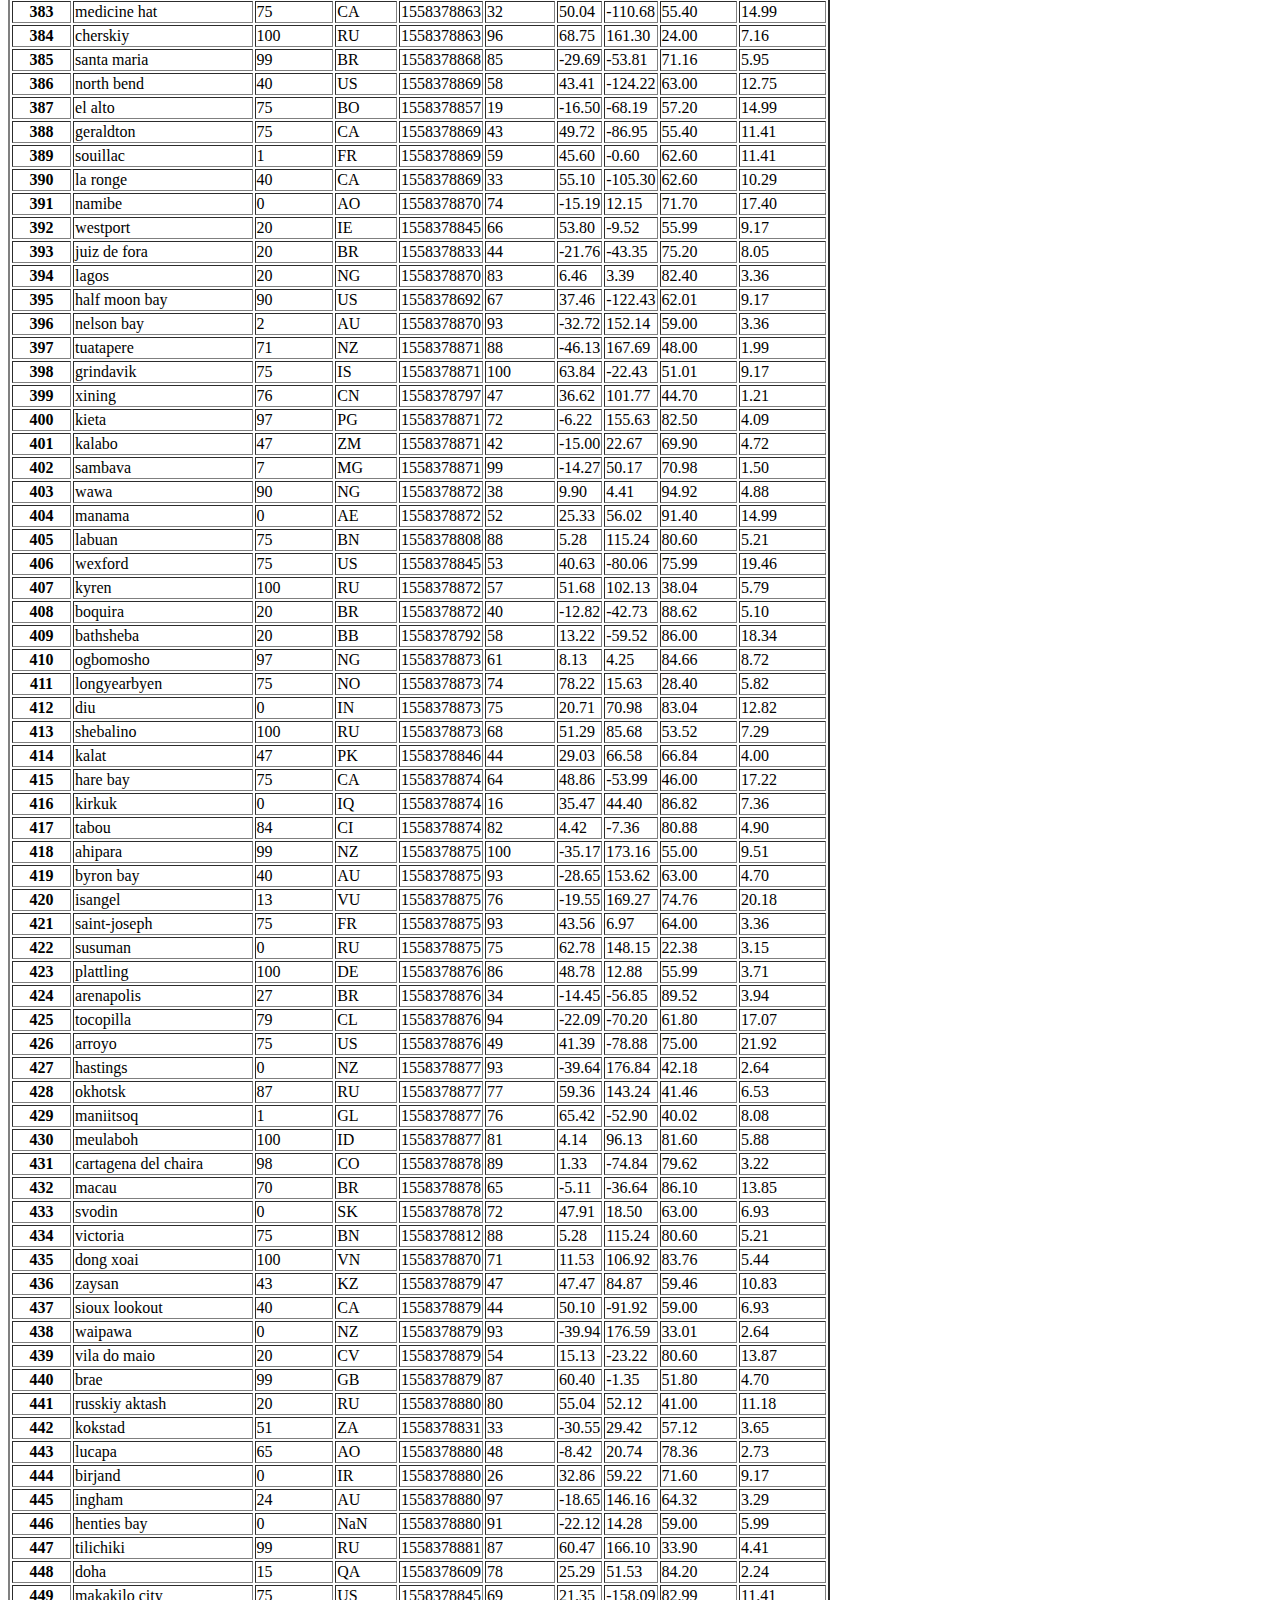
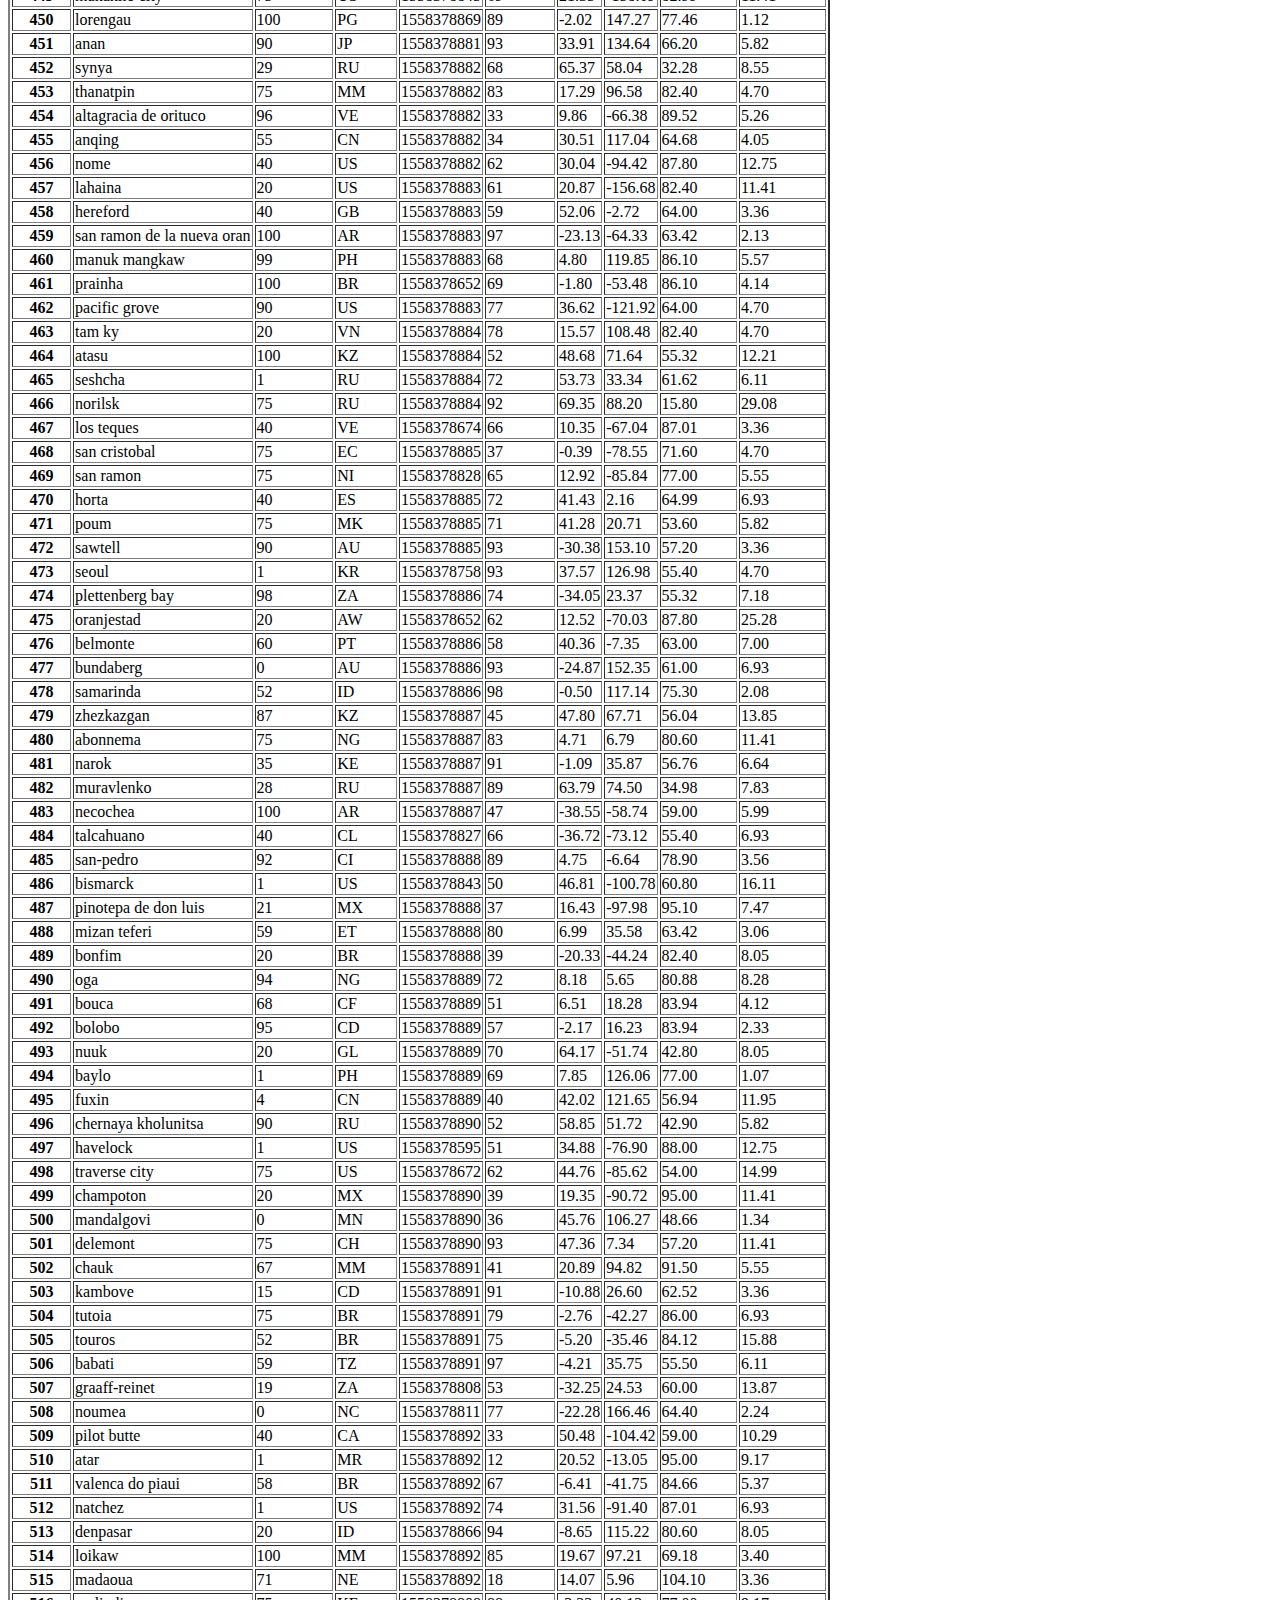
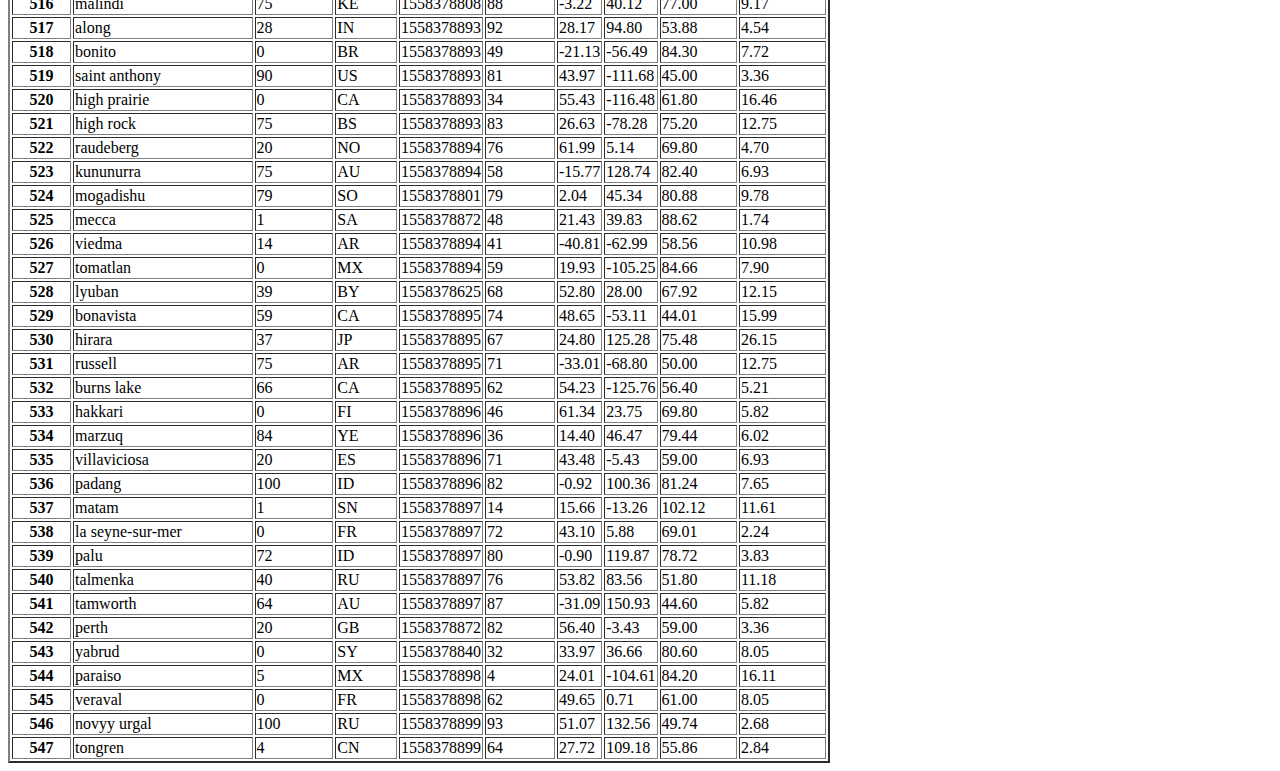
<file: 11-Web-Design-Challenge/Starter_Code/data.html>
<!DOCTYPE html>
<html lang="en-us">
  <head>

    <meta charset="UTF-8">
    <meta name="viewport" content="width=device-width, initial-scale=1.0">
    <meta http-equiv="X-UA-Compatible" content="ie=edge">

    <!-- Add a title here -->

    <title> Data </title>

    <!-- Boostrap Stylesheet -->
    
    <link rel="stylesheet" href="https://cdn.jsdelivr.net/npm/bootstrap@4.6.2/dist/css/bootstrap.min.css" integrity="sha384-xOolHFLEh07PJGoPkLv1IbcEPTNtaed2xpHsD9ESMhqIYd0nLMwNLD69Npy4HI+N" crossorigin="anonymous">

    <script src="https://cdn.jsdelivr.net/npm/jquery@3.5.1/dist/jquery.slim.min.js" integrity="sha384-DfXdz2htPH0lsSSs5nCTpuj/zy4C+OGpamoFVy38MVBnE+IbbVYUew+OrCXaRkfj" crossorigin="anonymous"></script>
    <script src="https://cdn.jsdelivr.net/npm/popper.js@1.16.1/dist/umd/popper.min.js" integrity="sha384-9/reFTGAW83EW2RDu2S0VKaIzap3H66lZH81PoYlFhbGU+6BZp6G7niu735Sk7lN" crossorigin="anonymous"></script>
    <script src="https://cdn.jsdelivr.net/npm/bootstrap@4.6.2/dist/js/bootstrap.min.js" integrity="sha384-+sLIOodYLS7CIrQpBjl+C7nPvqq+FbNUBDunl/OZv93DB7Ln/533i8e/mZXLi/P+" crossorigin="anonymous"></script>

    <!-- Our own CSS stylesheet -->
    <link rel="stylesheet" href="assets/css/styles.css" media="screen">

  </head>

  <body>
    <!-- Start of navbar -->
    <nav class="navbar navbar-expand-lg navbar-dark bg-primary">
      <div class="container-fluid">

        <a class="navbar-brand" href="index.html">Latitude Analysis Home</a>
        <button class="navbar-toggler" type="button" data-bs-toggle="collapse" data-bs-target="#navbarColor01" aria-controls="navbarColor01" aria-expanded="false" aria-label="Toggle navigation">
          <span class="navbar-toggler-icon"></span>
        </button>


        <div class="collapse navbar-collapse" id="navbarColor01">
          <ul class="navbar-nav ml-auto">
            
            <li class="nav-item dropdown">
              <a class="nav-link dropdown-toggle" data-toggle="dropdown" href="#" role="button" aria-haspopup="true" aria-expanded="false">Plots</a>
                <div class="dropdown-menu">
                  <a class="dropdown-item" href="visualizations/temp.html">Max Temperature</a>
                  <a class="dropdown-item" href="visualizations/humidity.html">Humidity</a>
                  <a class="dropdown-item" href="visualizations/cloudiness.html">Cloudiness</a>
                  <a class="dropdown-item" href="visualizations/wind.html">Windspeed</a>
                </div>
            </li>

            <li class="nav-item">
              <a class="nav-link" href="comparison.html">Comparison</a>
            </li>

            <li class="nav-item">
              <a class="nav-link" href="data.html">Data</a>
            </li>

          </ul>
          
        </div>
      </div>
    </nav>
    <!-- End of navbar -->

    <!-- Start of container -->
    <div class="container-fluid">
   
      <div class="row">
        <div class="col-md-12 text-center">
          <h1 id="mainheader"> Data </h1> <hr> <br>
          <p style = "color:indigo; font-family:'Times New Roman', Times, serif; font-size:x-large"> The following table includes all of the data used for plotting during this project </p>
       

    <table border="2" class="table table-hover">  <thead>    <tr style="text-align: center;">      <th scope="col">City_ID</th>      <th scope="col">City</th>      <th scope="col">Cloudiness</th>      <th scope="col">Country</th>      <th scope="col">Date</th>      <th scope="col">Humidity</th>      <th scope="col">Lat</th>      <th scope="col">Lng</th>      <th scope="col">Max Temp</th>      <th scope="col">Wind Speed</th>    </tr>     </thead>  <tbody>    <tr>      <th>0</th>      <td>ostrovnoy</td>      <td>2</td>      <td>RU</td>      <td>1558378754</td>      <td>72</td>      <td>68.05</td>      <td>39.51</td>      <td>37.50</td>      <td>7.16</td>    </tr>    <tr>      <th>1</th>      <td>mahebourg</td>      <td>75</td>      <td>MU</td>      <td>1558378503</td>      <td>74</td>      <td>-20.41</td>      <td>57.70</td>      <td>78.80</td>      <td>11.41</td>    </tr>    <tr>      <th>2</th>      <td>qaanaaq</td>      <td>25</td>      <td>GL</td>      <td>1558378755</td>      <td>73</td>      <td>77.48</td>      <td>-69.36</td>      <td>22.20</td>      <td>2.37</td>    </tr>    <tr>      <th>3</th>      <td>zhuhai</td>      <td>0</td>      <td>CN</td>      <td>1558378755</td>      <td>39</td>      <td>40.71</td>      <td>112.04</td>      <td>44.60</td>      <td>4.47</td>    </tr>    <tr>      <th>4</th>      <td>cape town</td>      <td>20</td>      <td>ZA</td>      <td>1558378755</td>      <td>76</td>      <td>-33.93</td>      <td>18.42</td>      <td>55.99</td>      <td>8.05</td>    </tr>    <tr>      <th>5</th>      <td>atuona</td>      <td>78</td>      <td>PF</td>      <td>1558378755</td>      <td>76</td>      <td>-9.80</td>      <td>-139.03</td>      <td>81.96</td>      <td>16.49</td>    </tr>    <tr>      <th>6</th>      <td>flinders</td>      <td>0</td>      <td>AU</td>      <td>1558378755</td>      <td>62</td>      <td>-34.58</td>      <td>150.85</td>      <td>60.01</td>      <td>11.41</td>    </tr>    <tr>      <th>7</th>      <td>opuwo</td>      <td>0</td>      <td>NaN</td>      <td>1558378523</td>      <td>23</td>      <td>-18.06</td>      <td>13.84</td>      <td>72.06</td>      <td>5.44</td>    </tr>    <tr>      <th>8</th>      <td>tiksi</td>      <td>95</td>      <td>RU</td>      <td>1558378756</td>      <td>88</td>      <td>71.64</td>      <td>128.87</td>      <td>14.10</td>      <td>15.70</td>    </tr>    <tr>      <th>9</th>      <td>pushkinskiye gory</td>      <td>6</td>      <td>RU</td>      <td>1558378756</td>      <td>70</td>      <td>57.02</td>      <td>28.91</td>      <td>65.04</td>      <td>6.93</td>    </tr>    <tr>      <th>10</th>      <td>aykhal</td>      <td>90</td>      <td>RU</td>      <td>1558378756</td>      <td>48</td>      <td>65.95</td>      <td>111.51</td>      <td>39.20</td>      <td>11.18</td>    </tr>    <tr>      <th>11</th>      <td>castro</td>      <td>0</td>      <td>CL</td>      <td>1558378756</td>      <td>70</td>      <td>-42.48</td>      <td>-73.76</td>      <td>48.20</td>      <td>9.17</td>    </tr>    <tr>      <th>12</th>      <td>avarua</td>      <td>100</td>      <td>CK</td>      <td>1558378756</td>      <td>94</td>      <td>-21.21</td>      <td>-159.78</td>      <td>71.60</td>      <td>2.24</td>    </tr>    <tr>      <th>13</th>      <td>saskylakh</td>      <td>0</td>      <td>RU</td>      <td>1558378757</td>      <td>91</td>      <td>71.97</td>      <td>114.09</td>      <td>4.92</td>      <td>2.26</td>    </tr>    <tr>      <th>14</th>      <td>constitucion</td>      <td>5</td>      <td>MX</td>      <td>1558378757</td>      <td>4</td>      <td>23.99</td>      <td>-104.67</td>      <td>84.20</td>      <td>16.11</td>    </tr>    <tr>      <th>15</th>      <td>albany</td>      <td>40</td>      <td>US</td>      <td>1558378727</td>      <td>45</td>      <td>42.65</td>      <td>-73.75</td>      <td>82.40</td>      <td>12.75</td>    </tr>    <tr>      <th>16</th>      <td>vilyuysk</td>      <td>16</td>      <td>RU</td>      <td>1558378757</td>      <td>59</td>      <td>63.75</td>      <td>121.63</td>      <td>34.62</td>      <td>5.84</td>    </tr>    <tr>      <th>17</th>      <td>ushuaia</td>      <td>75</td>      <td>AR</td>      <td>1558378606</td>      <td>75</td>      <td>-54.81</td>      <td>-68.31</td>      <td>44.60</td>      <td>36.91</td>    </tr>    <tr>      <th>18</th>      <td>bambous virieux</td>      <td>75</td>      <td>MU</td>      <td>1558378758</td>      <td>74</td>      <td>-20.34</td>      <td>57.76</td>      <td>78.80</td>      <td>11.41</td>    </tr>    <tr>      <th>19</th>      <td>kodinsk</td>      <td>14</td>      <td>RU</td>      <td>1558378758</td>      <td>81</td>      <td>58.60</td>      <td>99.18</td>      <td>48.84</td>      <td>4.97</td>    </tr>    <tr>      <th>20</th>      <td>teknaf</td>      <td>1</td>      <td>BD</td>      <td>1558378758</td>      <td>85</td>      <td>20.86</td>      <td>92.31</td>      <td>84.66</td>      <td>8.23</td>    </tr>    <tr>      <th>21</th>      <td>busselton</td>      <td>84</td>      <td>AU</td>      <td>1558378758</td>      <td>63</td>      <td>-33.64</td>      <td>115.35</td>      <td>55.00</td>      <td>12.86</td>    </tr>    <tr>      <th>22</th>      <td>ambon</td>      <td>11</td>      <td>FR</td>      <td>1558378758</td>      <td>93</td>      <td>47.55</td>      <td>-2.56</td>      <td>64.99</td>      <td>5.82</td>    </tr>    <tr>      <th>23</th>      <td>maragogi</td>      <td>97</td>      <td>BR</td>      <td>1558378610</td>      <td>69</td>      <td>-9.01</td>      <td>-35.22</td>      <td>83.94</td>      <td>9.42</td>    </tr>    <tr>      <th>24</th>      <td>fallon</td>      <td>90</td>      <td>US</td>      <td>1558378758</td>      <td>53</td>      <td>46.84</td>      <td>-105.12</td>      <td>51.80</td>      <td>18.34</td>    </tr>    <tr>      <th>25</th>      <td>kantang</td>      <td>20</td>      <td>TH</td>      <td>1558378759</td>      <td>94</td>      <td>7.42</td>      <td>99.52</td>      <td>78.80</td>      <td>6.93</td>    </tr>    <tr>      <th>26</th>      <td>colonelganj</td>      <td>0</td>      <td>IN</td>      <td>1558378759</td>      <td>14</td>      <td>27.13</td>      <td>81.70</td>      <td>94.20</td>      <td>5.08</td>    </tr>    <tr>      <th>27</th>      <td>punta arenas</td>      <td>40</td>      <td>CL</td>      <td>1558378759</td>      <td>61</td>      <td>-53.16</td>      <td>-70.91</td>      <td>50.00</td>      <td>46.08</td>    </tr>    <tr>      <th>28</th>      <td>rikitea</td>      <td>95</td>      <td>PF</td>      <td>1558378669</td>      <td>76</td>      <td>-23.12</td>      <td>-134.97</td>      <td>74.58</td>      <td>12.82</td>    </tr>    <tr>      <th>29</th>      <td>new norfolk</td>      <td>40</td>      <td>AU</td>      <td>1558378759</td>      <td>66</td>      <td>-42.78</td>      <td>147.06</td>      <td>57.99</td>      <td>5.82</td>    </tr>    <tr>      <th>30</th>      <td>gobabis</td>      <td>0</td>      <td>NaN</td>      <td>1558378567</td>      <td>24</td>      <td>-22.45</td>      <td>18.97</td>      <td>68.00</td>      <td>2.24</td>    </tr>    <tr>      <th>31</th>      <td>qingdao</td>      <td>0</td>      <td>CN</td>      <td>1558378760</td>      <td>54</td>      <td>36.09</td>      <td>120.35</td>      <td>59.00</td>      <td>2.24</td>    </tr>    <tr>      <th>32</th>      <td>port hardy</td>      <td>90</td>      <td>CA</td>      <td>1558378564</td>      <td>87</td>      <td>50.70</td>      <td>-127.42</td>      <td>53.60</td>      <td>5.82</td>    </tr>    <tr>      <th>33</th>      <td>arman</td>      <td>0</td>      <td>RU</td>      <td>1558378760</td>      <td>64</td>      <td>59.70</td>      <td>150.17</td>      <td>31.56</td>      <td>5.30</td>    </tr>    <tr>      <th>34</th>      <td>mamakan</td>      <td>26</td>      <td>RU</td>      <td>1558378760</td>      <td>90</td>      <td>57.82</td>      <td>114.02</td>      <td>31.38</td>      <td>2.82</td>    </tr>    <tr>      <th>35</th>      <td>bethel</td>      <td>20</td>      <td>US</td>      <td>1558378760</td>      <td>71</td>      <td>60.79</td>      <td>-161.76</td>      <td>51.80</td>      <td>4.68</td>    </tr>    <tr>      <th>36</th>      <td>clinton</td>      <td>75</td>      <td>US</td>      <td>1558378556</td>      <td>54</td>      <td>41.84</td>      <td>-90.19</td>      <td>55.40</td>      <td>10.29</td>    </tr>    <tr>      <th>37</th>      <td>varhaug</td>      <td>0</td>      <td>NO</td>      <td>1558378761</td>      <td>63</td>      <td>58.61</td>      <td>5.65</td>      <td>64.99</td>      <td>8.05</td>    </tr>    <tr>      <th>38</th>      <td>ayan</td>      <td>76</td>      <td>TR</td>      <td>1558378761</td>      <td>58</td>      <td>40.67</td>      <td>33.60</td>      <td>56.94</td>      <td>0.54</td>    </tr>    <tr>      <th>39</th>      <td>mayor pablo lagerenza</td>      <td>43</td>      <td>PY</td>      <td>1558378761</td>      <td>33</td>      <td>-19.93</td>      <td>-60.77</td>      <td>91.86</td>      <td>14.90</td>    </tr>    <tr>      <th>40</th>      <td>hermanus</td>      <td>9</td>      <td>ZA</td>      <td>1558378761</td>      <td>74</td>      <td>-34.42</td>      <td>19.24</td>      <td>55.00</td>      <td>23.78</td>    </tr>    <tr>      <th>41</th>      <td>torbay</td>      <td>75</td>      <td>CA</td>      <td>1558378627</td>      <td>65</td>      <td>47.66</td>      <td>-52.73</td>      <td>48.00</td>      <td>24.16</td>    </tr>    <tr>      <th>42</th>      <td>yellowknife</td>      <td>75</td>      <td>CA</td>      <td>1558378762</td>      <td>26</td>      <td>62.45</td>      <td>-114.38</td>      <td>55.40</td>      <td>8.05</td>    </tr>    <tr>      <th>43</th>      <td>kruisfontein</td>      <td>92</td>      <td>ZA</td>      <td>1558378762</td>      <td>69</td>      <td>-34.00</td>      <td>24.73</td>      <td>55.68</td>      <td>16.53</td>    </tr>    <tr>      <th>44</th>      <td>puerto ayora</td>      <td>26</td>      <td>EC</td>      <td>1558378762</td>      <td>86</td>      <td>-0.74</td>      <td>-90.35</td>      <td>79.00</td>      <td>5.99</td>    </tr>    <tr>      <th>45</th>      <td>rosita</td>      <td>72</td>      <td>NI</td>      <td>1558378762</td>      <td>71</td>      <td>13.92</td>      <td>-84.40</td>      <td>84.12</td>      <td>4.41</td>    </tr>    <tr>      <th>46</th>      <td>beloha</td>      <td>100</td>      <td>MG</td>      <td>1558378762</td>      <td>85</td>      <td>-25.17</td>      <td>45.06</td>      <td>70.08</td>      <td>10.00</td>    </tr>    <tr>      <th>47</th>      <td>port elizabeth</td>      <td>20</td>      <td>US</td>      <td>1558378762</td>      <td>46</td>      <td>39.31</td>      <td>-74.98</td>      <td>93.00</td>      <td>12.75</td>    </tr>    <tr>      <th>48</th>      <td>port alfred</td>      <td>67</td>      <td>ZA</td>      <td>1558378763</td>      <td>69</td>      <td>-33.59</td>      <td>26.89</td>      <td>61.00</td>      <td>8.01</td>    </tr>    <tr>      <th>49</th>      <td>garchitorena</td>      <td>59</td>      <td>PH</td>      <td>1558378763</td>      <td>75</td>      <td>13.88</td>      <td>123.70</td>      <td>84.30</td>      <td>6.11</td>    </tr>    <tr>      <th>50</th>      <td>kodiak</td>      <td>1</td>      <td>US</td>      <td>1558378763</td>      <td>63</td>      <td>39.95</td>      <td>-94.76</td>      <td>53.01</td>      <td>8.05</td>    </tr>    <tr>      <th>51</th>      <td>mar del plata</td>      <td>5</td>      <td>AR</td>      <td>1558378763</td>      <td>33</td>      <td>-46.43</td>      <td>-67.52</td>      <td>50.10</td>      <td>18.52</td>    </tr>    <tr>      <th>52</th>      <td>taybad</td>      <td>78</td>      <td>IR</td>      <td>1558378763</td>      <td>18</td>      <td>34.74</td>      <td>60.78</td>      <td>80.16</td>      <td>4.88</td>    </tr>    <tr>      <th>53</th>      <td>cabo san lucas</td>      <td>5</td>      <td>MX</td>      <td>1558378605</td>      <td>34</td>      <td>22.89</td>      <td>-109.91</td>      <td>91.00</td>      <td>11.41</td>    </tr>    <tr>      <th>54</th>      <td>tiarei</td>      <td>20</td>      <td>PF</td>      <td>1558378764</td>      <td>70</td>      <td>-17.53</td>      <td>-149.33</td>      <td>84.20</td>      <td>10.29</td>    </tr>    <tr>      <th>55</th>      <td>khatanga</td>      <td>10</td>      <td>RU</td>      <td>1558378764</td>      <td>92</td>      <td>71.98</td>      <td>102.47</td>      <td>9.96</td>      <td>10.94</td>    </tr>    <tr>      <th>56</th>      <td>pisco</td>      <td>0</td>      <td>PE</td>      <td>1558378764</td>      <td>30</td>      <td>-13.71</td>      <td>-76.20</td>      <td>75.99</td>      <td>11.41</td>    </tr>    <tr>      <th>57</th>      <td>kolyvan</td>      <td>0</td>      <td>RU</td>      <td>1558378764</td>      <td>87</td>      <td>55.31</td>      <td>82.74</td>      <td>48.20</td>      <td>4.47</td>    </tr>    <tr>      <th>58</th>      <td>hofn</td>      <td>90</td>      <td>IS</td>      <td>1558378764</td>      <td>81</td>      <td>64.25</td>      <td>-15.21</td>      <td>48.20</td>      <td>6.93</td>    </tr>    <tr>      <th>59</th>      <td>bontang</td>      <td>54</td>      <td>ID</td>      <td>1558378765</td>      <td>99</td>      <td>0.12</td>      <td>117.47</td>      <td>74.22</td>      <td>2.62</td>    </tr>    <tr>      <th>60</th>      <td>sault sainte marie</td>      <td>1</td>      <td>CA</td>      <td>1558378765</td>      <td>61</td>      <td>46.49</td>      <td>-84.36</td>      <td>50.00</td>      <td>14.99</td>    </tr>    <tr>      <th>61</th>      <td>zhigansk</td>      <td>97</td>      <td>RU</td>      <td>1558378765</td>      <td>84</td>      <td>66.77</td>      <td>123.37</td>      <td>27.24</td>      <td>8.77</td>    </tr>    <tr>      <th>62</th>      <td>thompson</td>      <td>75</td>      <td>CA</td>      <td>1558378765</td>      <td>35</td>      <td>55.74</td>      <td>-97.86</td>      <td>57.20</td>      <td>3.36</td>    </tr>    <tr>      <th>63</th>      <td>pevek</td>      <td>93</td>      <td>RU</td>      <td>1558378765</td>      <td>71</td>      <td>69.70</td>      <td>170.27</td>      <td>26.16</td>      <td>4.65</td>    </tr>    <tr>      <th>64</th>      <td>nanortalik</td>      <td>29</td>      <td>GL</td>      <td>1558378766</td>      <td>72</td>      <td>60.14</td>      <td>-45.24</td>      <td>43.08</td>      <td>4.68</td>    </tr>    <tr>      <th>65</th>      <td>bilibino</td>      <td>93</td>      <td>RU</td>      <td>1558378766</td>      <td>89</td>      <td>68.06</td>      <td>166.44</td>      <td>27.60</td>      <td>6.29</td>    </tr>    <tr>      <th>66</th>      <td>dikson</td>      <td>12</td>      <td>RU</td>      <td>1558378766</td>      <td>85</td>      <td>73.51</td>      <td>80.55</td>      <td>20.22</td>      <td>12.15</td>    </tr>    <tr>      <th>67</th>      <td>hambantota</td>      <td>40</td>      <td>LK</td>      <td>1558378766</td>      <td>100</td>      <td>6.12</td>      <td>81.12</td>      <td>80.60</td>      <td>3.36</td>    </tr>    <tr>      <th>68</th>      <td>beja</td>      <td>20</td>      <td>PT</td>      <td>1558378766</td>      <td>49</td>      <td>38.02</td>      <td>-7.87</td>      <td>71.60</td>      <td>14.99</td>    </tr>    <tr>      <th>69</th>      <td>fortuna</td>      <td>20</td>      <td>ES</td>      <td>1558378767</td>      <td>77</td>      <td>38.18</td>      <td>-1.13</td>      <td>69.80</td>      <td>4.70</td>    </tr>    <tr>      <th>70</th>      <td>ponta do sol</td>      <td>0</td>      <td>BR</td>      <td>1558378767</td>      <td>57</td>      <td>-20.63</td>      <td>-46.00</td>      <td>73.68</td>      <td>5.32</td>    </tr>    <tr>      <th>71</th>      <td>qasigiannguit</td>      <td>90</td>      <td>GL</td>      <td>1558378767</td>      <td>86</td>      <td>68.82</td>      <td>-51.19</td>      <td>33.80</td>      <td>4.70</td>    </tr>    <tr>      <th>72</th>      <td>butaritari</td>      <td>55</td>      <td>KI</td>      <td>1558378767</td>      <td>77</td>      <td>3.07</td>      <td>172.79</td>      <td>83.94</td>      <td>9.13</td>    </tr>    <tr>      <th>73</th>      <td>virginia beach</td>      <td>40</td>      <td>US</td>      <td>1558378597</td>      <td>48</td>      <td>36.85</td>      <td>-75.98</td>      <td>91.00</td>      <td>10.29</td>    </tr>    <tr>      <th>74</th>      <td>hobyo</td>      <td>91</td>      <td>SO</td>      <td>1558378767</td>      <td>71</td>      <td>5.35</td>      <td>48.53</td>      <td>83.58</td>      <td>13.49</td>    </tr>    <tr>      <th>75</th>      <td>saint george</td>      <td>40</td>      <td>GR</td>      <td>1558378768</td>      <td>33</td>      <td>39.45</td>      <td>22.34</td>      <td>75.20</td>      <td>11.41</td>    </tr>    <tr>      <th>76</th>      <td>pontes e lacerda</td>      <td>41</td>      <td>BR</td>      <td>1558378768</td>      <td>41</td>      <td>-15.23</td>      <td>-59.33</td>      <td>88.44</td>      <td>3.71</td>    </tr>    <tr>      <th>77</th>      <td>khor</td>      <td>100</td>      <td>RU</td>      <td>1558378768</td>      <td>94</td>      <td>47.88</td>      <td>134.96</td>      <td>54.96</td>      <td>7.36</td>    </tr>    <tr>      <th>78</th>      <td>crotone</td>      <td>20</td>      <td>IT</td>      <td>1558378768</td>      <td>67</td>      <td>39.09</td>      <td>17.12</td>      <td>62.60</td>      <td>10.29</td>    </tr>    <tr>      <th>79</th>      <td>baglung</td>      <td>11</td>      <td>NP</td>      <td>1558378768</td>      <td>58</td>      <td>28.27</td>      <td>83.59</td>      <td>54.24</td>      <td>2.66</td>    </tr>    <tr>      <th>80</th>      <td>raglan</td>      <td>99</td>      <td>NZ</td>      <td>1558378769</td>      <td>53</td>      <td>-37.80</td>      <td>174.87</td>      <td>48.99</td>      <td>1.99</td>    </tr>    <tr>      <th>81</th>      <td>jamestown</td>      <td>84</td>      <td>AU</td>      <td>1558378769</td>      <td>52</td>      <td>-33.21</td>      <td>138.60</td>      <td>54.78</td>      <td>5.86</td>    </tr>    <tr>      <th>82</th>      <td>sur</td>      <td>66</td>      <td>OM</td>      <td>1558378769</td>      <td>57</td>      <td>22.57</td>      <td>59.53</td>      <td>88.26</td>      <td>14.83</td>    </tr>    <tr>      <th>83</th>      <td>araouane</td>      <td>77</td>      <td>ML</td>      <td>1558378769</td>      <td>18</td>      <td>18.90</td>      <td>-3.53</td>      <td>100.14</td>      <td>15.10</td>    </tr>    <tr>      <th>84</th>      <td>emerald</td>      <td>0</td>      <td>AU</td>      <td>1558378770</td>      <td>82</td>      <td>-23.53</td>      <td>148.16</td>      <td>60.80</td>      <td>6.93</td>    </tr>    <tr>      <th>85</th>      <td>launceston</td>      <td>40</td>      <td>AU</td>      <td>1558378770</td>      <td>93</td>      <td>-41.43</td>      <td>147.14</td>      <td>55.00</td>      <td>14.99</td>    </tr>    <tr>      <th>86</th>      <td>nikolskoye</td>      <td>20</td>      <td>RU</td>      <td>1558378770</td>      <td>56</td>      <td>59.70</td>      <td>30.79</td>      <td>69.01</td>      <td>4.47</td>    </tr>    <tr>      <th>87</th>      <td>ambilobe</td>      <td>2</td>      <td>MG</td>      <td>1558378770</td>      <td>92</td>      <td>-13.19</td>      <td>49.05</td>      <td>74.76</td>      <td>4.52</td>    </tr>    <tr>      <th>88</th>      <td>cidreira</td>      <td>0</td>      <td>BR</td>      <td>1558378770</td>      <td>66</td>      <td>-30.17</td>      <td>-50.22</td>      <td>76.56</td>      <td>5.50</td>    </tr>    <tr>      <th>89</th>      <td>ternate</td>      <td>20</td>      <td>PH</td>      <td>1558378770</td>      <td>74</td>      <td>14.29</td>      <td>120.72</td>      <td>86.00</td>      <td>1.12</td>    </tr>    <tr>      <th>90</th>      <td>tarauaca</td>      <td>48</td>      <td>BR</td>      <td>1558378771</td>      <td>47</td>      <td>-8.16</td>      <td>-70.77</td>      <td>90.06</td>      <td>1.43</td>    </tr>    <tr>      <th>91</th>      <td>bella vista</td>      <td>62</td>      <td>AR</td>      <td>1558378771</td>      <td>80</td>      <td>-28.51</td>      <td>-59.05</td>      <td>75.66</td>      <td>7.29</td>    </tr>    <tr>      <th>92</th>      <td>xichang</td>      <td>19</td>      <td>CN</td>      <td>1558378771</td>      <td>91</td>      <td>27.88</td>      <td>102.25</td>      <td>49.74</td>      <td>2.46</td>    </tr>    <tr>      <th>93</th>      <td>antioch</td>      <td>40</td>      <td>US</td>      <td>1558378507</td>      <td>63</td>      <td>38.00</td>      <td>-121.81</td>      <td>64.99</td>      <td>10.29</td>    </tr>    <tr>      <th>94</th>      <td>najran</td>      <td>75</td>      <td>SA</td>      <td>1558378772</td>      <td>77</td>      <td>17.54</td>      <td>44.22</td>      <td>69.80</td>      <td>11.41</td>    </tr>    <tr>      <th>95</th>      <td>agirish</td>      <td>100</td>      <td>RU</td>      <td>1558378772</td>      <td>88</td>      <td>61.92</td>      <td>63.02</td>      <td>32.82</td>      <td>9.10</td>    </tr>    <tr>      <th>96</th>      <td>mataura</td>      <td>58</td>      <td>NZ</td>      <td>1558378772</td>      <td>88</td>      <td>-46.19</td>      <td>168.86</td>      <td>48.00</td>      <td>1.99</td>    </tr>    <tr>      <th>97</th>      <td>katsuura</td>      <td>90</td>      <td>JP</td>      <td>1558378772</td>      <td>93</td>      <td>33.93</td>      <td>134.50</td>      <td>66.20</td>      <td>5.82</td>    </tr>    <tr>      <th>98</th>      <td>shalinskoye</td>      <td>66</td>      <td>RU</td>      <td>1558378772</td>      <td>63</td>      <td>55.72</td>      <td>93.76</td>      <td>53.70</td>      <td>7.83</td>    </tr>    <tr>      <th>99</th>      <td>barrow</td>      <td>100</td>      <td>AR</td>      <td>1558378772</td>      <td>59</td>      <td>-38.31</td>      <td>-60.23</td>      <td>59.64</td>      <td>13.38</td>    </tr>    <tr>      <th>100</th>      <td>sorong</td>      <td>95</td>      <td>ID</td>      <td>1558378773</td>      <td>93</td>      <td>-0.86</td>      <td>131.25</td>      <td>77.28</td>      <td>2.01</td>    </tr>    <tr>      <th>101</th>      <td>kingston</td>      <td>75</td>      <td>CA</td>      <td>1558378724</td>      <td>63</td>      <td>44.23</td>      <td>-76.48</td>      <td>70.00</td>      <td>19.46</td>    </tr>    <tr>      <th>102</th>      <td>ketchikan</td>      <td>1</td>      <td>US</td>      <td>1558378684</td>      <td>76</td>      <td>55.34</td>      <td>-131.65</td>      <td>55.40</td>      <td>17.22</td>    </tr>    <tr>      <th>103</th>      <td>kapaa</td>      <td>20</td>      <td>US</td>      <td>1558378773</td>      <td>74</td>      <td>22.08</td>      <td>-159.32</td>      <td>80.60</td>      <td>10.29</td>    </tr>    <tr>      <th>104</th>      <td>mbigou</td>      <td>70</td>      <td>GA</td>      <td>1558378773</td>      <td>94</td>      <td>-1.90</td>      <td>11.91</td>      <td>72.60</td>      <td>1.63</td>    </tr>    <tr>      <th>105</th>      <td>yakeshi</td>      <td>100</td>      <td>CN</td>      <td>1558378774</td>      <td>48</td>      <td>49.28</td>      <td>120.73</td>      <td>46.86</td>      <td>20.31</td>    </tr>    <tr>      <th>106</th>      <td>hilo</td>      <td>40</td>      <td>US</td>      <td>1558378755</td>      <td>69</td>      <td>19.71</td>      <td>-155.08</td>      <td>79.00</td>      <td>4.70</td>    </tr>    <tr>      <th>107</th>      <td>whitehorse</td>      <td>40</td>      <td>CA</td>      <td>1558378774</td>      <td>36</td>      <td>60.72</td>      <td>-135.06</td>      <td>64.00</td>      <td>3.36</td>    </tr>    <tr>      <th>108</th>      <td>bonthe</td>      <td>63</td>      <td>SL</td>      <td>1558378774</td>      <td>70</td>      <td>7.53</td>      <td>-12.50</td>      <td>85.38</td>      <td>9.78</td>    </tr>    <tr>      <th>109</th>      <td>bara</td>      <td>45</td>      <td>NG</td>      <td>1558378774</td>      <td>25</td>      <td>10.41</td>      <td>10.60</td>      <td>96.54</td>      <td>4.99</td>    </tr>    <tr>      <th>110</th>      <td>lompoc</td>      <td>75</td>      <td>US</td>      <td>1558378662</td>      <td>63</td>      <td>34.64</td>      <td>-120.46</td>      <td>66.99</td>      <td>12.75</td>    </tr>    <tr>      <th>111</th>      <td>port blair</td>      <td>99</td>      <td>IN</td>      <td>1558378774</td>      <td>71</td>      <td>11.67</td>      <td>92.75</td>      <td>85.20</td>      <td>7.18</td>    </tr>    <tr>      <th>112</th>      <td>bredasdorp</td>      <td>0</td>      <td>ZA</td>      <td>1558378775</td>      <td>62</td>      <td>-34.53</td>      <td>20.04</td>      <td>55.00</td>      <td>8.05</td>    </tr>    <tr>      <th>113</th>      <td>thinadhoo</td>      <td>100</td>      <td>MV</td>      <td>1558378775</td>      <td>76</td>      <td>0.53</td>      <td>72.93</td>      <td>85.02</td>      <td>17.00</td>    </tr>    <tr>      <th>114</th>      <td>koumac</td>      <td>0</td>      <td>NC</td>      <td>1558378775</td>      <td>68</td>      <td>-20.56</td>      <td>164.28</td>      <td>74.40</td>      <td>12.86</td>    </tr>    <tr>      <th>115</th>      <td>faanui</td>      <td>61</td>      <td>PF</td>      <td>1558378775</td>      <td>74</td>      <td>-16.48</td>      <td>-151.75</td>      <td>82.86</td>      <td>11.59</td>    </tr>    <tr>      <th>116</th>      <td>xam nua</td>      <td>100</td>      <td>LA</td>      <td>1558378775</td>      <td>98</td>      <td>20.42</td>      <td>104.04</td>      <td>67.38</td>      <td>2.17</td>    </tr>    <tr>      <th>117</th>      <td>east london</td>      <td>20</td>      <td>ZA</td>      <td>1558378775</td>      <td>72</td>      <td>-33.02</td>      <td>27.91</td>      <td>60.80</td>      <td>27.51</td>    </tr>    <tr>      <th>118</th>      <td>sao filipe</td>      <td>2</td>      <td>CV</td>      <td>1558378776</td>      <td>84</td>      <td>14.90</td>      <td>-24.50</td>      <td>72.96</td>      <td>16.91</td>    </tr>    <tr>      <th>119</th>      <td>deputatskiy</td>      <td>47</td>      <td>RU</td>      <td>1558378776</td>      <td>82</td>      <td>69.30</td>      <td>139.90</td>      <td>8.52</td>      <td>3.31</td>    </tr>    <tr>      <th>120</th>      <td>chuy</td>      <td>96</td>      <td>UY</td>      <td>1558378776</td>      <td>91</td>      <td>-33.69</td>      <td>-53.46</td>      <td>65.58</td>      <td>13.78</td>    </tr>    <tr>      <th>121</th>      <td>sitka</td>      <td>100</td>      <td>US</td>      <td>1558378776</td>      <td>98</td>      <td>37.17</td>      <td>-99.65</td>      <td>48.99</td>      <td>11.99</td>    </tr>    <tr>      <th>122</th>      <td>forio</td>      <td>75</td>      <td>IT</td>      <td>1558378777</td>      <td>77</td>      <td>40.73</td>      <td>13.86</td>      <td>62.60</td>      <td>6.93</td>    </tr>    <tr>      <th>123</th>      <td>russkaya polyana</td>      <td>100</td>      <td>RU</td>      <td>1558378777</td>      <td>80</td>      <td>53.78</td>      <td>73.88</td>      <td>45.24</td>      <td>6.76</td>    </tr>    <tr>      <th>124</th>      <td>san felipe</td>      <td>37</td>      <td>CL</td>      <td>1558378777</td>      <td>95</td>      <td>-32.75</td>      <td>-70.73</td>      <td>51.01</td>      <td>1.01</td>    </tr>    <tr>      <th>125</th>      <td>arraial do cabo</td>      <td>0</td>      <td>BR</td>      <td>1558378491</td>      <td>78</td>      <td>-22.97</td>      <td>-42.02</td>      <td>84.20</td>      <td>4.70</td>    </tr>    <tr>      <th>126</th>      <td>margate</td>      <td>40</td>      <td>AU</td>      <td>1558378778</td>      <td>66</td>      <td>-43.03</td>      <td>147.26</td>      <td>57.99</td>      <td>5.82</td>    </tr>    <tr>      <th>127</th>      <td>aklavik</td>      <td>75</td>      <td>CA</td>      <td>1558378563</td>      <td>50</td>      <td>68.22</td>      <td>-135.01</td>      <td>55.40</td>      <td>3.09</td>    </tr>    <tr>      <th>128</th>      <td>lokosovo</td>      <td>100</td>      <td>RU</td>      <td>1558378778</td>      <td>68</td>      <td>61.13</td>      <td>74.84</td>      <td>44.52</td>      <td>9.17</td>    </tr>    <tr>      <th>129</th>      <td>paita</td>      <td>0</td>      <td>PE</td>      <td>1558378778</td>      <td>290</td>      <td>-5.09</td>      <td>-81.11</td>      <td>62.60</td>      <td>17.22</td>    </tr>    <tr>      <th>130</th>      <td>cravo norte</td>      <td>100</td>      <td>CO</td>      <td>1558378778</td>      <td>67</td>      <td>6.30</td>      <td>-70.20</td>      <td>85.02</td>      <td>3.09</td>    </tr>    <tr>      <th>131</th>      <td>motygino</td>      <td>85</td>      <td>RU</td>      <td>1558378778</td>      <td>84</td>      <td>58.18</td>      <td>94.69</td>      <td>49.20</td>      <td>5.23</td>    </tr>    <tr>      <th>132</th>      <td>west wendover</td>      <td>40</td>      <td>US</td>      <td>1558378779</td>      <td>66</td>      <td>40.74</td>      <td>-114.07</td>      <td>51.80</td>      <td>4.70</td>    </tr>    <tr>      <th>133</th>      <td>adrar</td>      <td>40</td>      <td>DZ</td>      <td>1558378779</td>      <td>17</td>      <td>27.87</td>      <td>-0.29</td>      <td>89.60</td>      <td>28.86</td>    </tr>    <tr>      <th>134</th>      <td>melfi</td>      <td>20</td>      <td>IT</td>      <td>1558378779</td>      <td>87</td>      <td>41.00</td>      <td>15.66</td>      <td>59.00</td>      <td>10.29</td>    </tr>    <tr>      <th>135</th>      <td>kibaya</td>      <td>75</td>      <td>RW</td>      <td>1558378779</td>      <td>88</td>      <td>-2.20</td>      <td>30.56</td>      <td>66.20</td>      <td>3.36</td>    </tr>    <tr>      <th>136</th>      <td>iqaluit</td>      <td>90</td>      <td>CA</td>      <td>1558378780</td>      <td>86</td>      <td>63.75</td>      <td>-68.52</td>      <td>33.80</td>      <td>6.93</td>    </tr>    <tr>      <th>137</th>      <td>lavrentiya</td>      <td>31</td>      <td>RU</td>      <td>1558378780</td>      <td>95</td>      <td>65.58</td>      <td>-170.99</td>      <td>28.32</td>      <td>6.40</td>    </tr>    <tr>      <th>138</th>      <td>morondava</td>      <td>0</td>      <td>MG</td>      <td>1558378780</td>      <td>69</td>      <td>-20.30</td>      <td>44.28</td>      <td>79.08</td>      <td>9.06</td>    </tr>    <tr>      <th>139</th>      <td>vaini</td>      <td>0</td>      <td>IN</td>      <td>1558378780</td>      <td>88</td>      <td>15.34</td>      <td>74.49</td>      <td>78.90</td>      <td>1.59</td>    </tr>    <tr>      <th>140</th>      <td>georgetown</td>      <td>75</td>      <td>GY</td>      <td>1558378612</td>      <td>83</td>      <td>6.80</td>      <td>-58.16</td>      <td>82.40</td>      <td>11.41</td>    </tr>    <tr>      <th>141</th>      <td>sanchazi</td>      <td>0</td>      <td>CN</td>      <td>1558378781</td>      <td>82</td>      <td>30.43</td>      <td>103.62</td>      <td>64.40</td>      <td>2.24</td>    </tr>    <tr>      <th>142</th>      <td>sarai mir</td>      <td>0</td>      <td>IN</td>      <td>1558378781</td>      <td>35</td>      <td>26.02</td>      <td>82.92</td>      <td>86.00</td>      <td>3.36</td>    </tr>    <tr>      <th>143</th>      <td>yichun</td>      <td>89</td>      <td>CN</td>      <td>1558378781</td>      <td>98</td>      <td>47.72</td>      <td>128.88</td>      <td>41.64</td>      <td>3.58</td>    </tr>    <tr>      <th>144</th>      <td>plainview</td>      <td>40</td>      <td>US</td>      <td>1558378590</td>      <td>37</td>      <td>34.18</td>      <td>-101.71</td>      <td>84.99</td>      <td>18.34</td>    </tr>    <tr>      <th>145</th>      <td>comodoro rivadavia</td>      <td>0</td>      <td>AR</td>      <td>1558378608</td>      <td>37</td>      <td>-45.87</td>      <td>-67.48</td>      <td>55.40</td>      <td>16.11</td>    </tr>    <tr>      <th>146</th>      <td>nardaran</td>      <td>40</td>      <td>AZ</td>      <td>1558378782</td>      <td>52</td>      <td>40.56</td>      <td>50.01</td>      <td>66.20</td>      <td>19.46</td>    </tr>    <tr>      <th>147</th>      <td>nagua</td>      <td>75</td>      <td>DO</td>      <td>1558378782</td>      <td>70</td>      <td>19.37</td>      <td>-69.85</td>      <td>89.60</td>      <td>6.93</td>    </tr>    <tr>      <th>148</th>      <td>ibra</td>      <td>100</td>      <td>OM</td>      <td>1558378782</td>      <td>41</td>      <td>22.69</td>      <td>58.55</td>      <td>87.18</td>      <td>17.40</td>    </tr>    <tr>      <th>149</th>      <td>ganzhou</td>      <td>1</td>      <td>CN</td>      <td>1558378783</td>      <td>66</td>      <td>25.86</td>      <td>114.93</td>      <td>64.32</td>      <td>3.42</td>    </tr>    <tr>      <th>150</th>      <td>talnakh</td>      <td>75</td>      <td>RU</td>      <td>1558378783</td>      <td>92</td>      <td>69.49</td>      <td>88.39</td>      <td>15.80</td>      <td>29.08</td>    </tr>    <tr>      <th>151</th>      <td>coahuayana</td>      <td>1</td>      <td>MX</td>      <td>1558378783</td>      <td>22</td>      <td>18.62</td>      <td>-100.35</td>      <td>100.50</td>      <td>4.38</td>    </tr>    <tr>      <th>152</th>      <td>sinnamary</td>      <td>100</td>      <td>GF</td>      <td>1558378783</td>      <td>81</td>      <td>5.38</td>      <td>-52.96</td>      <td>82.50</td>      <td>10.96</td>    </tr>    <tr>      <th>153</th>      <td>porto novo</td>      <td>20</td>      <td>BR</td>      <td>1558378783</td>      <td>53</td>      <td>-23.68</td>      <td>-45.44</td>      <td>77.00</td>      <td>4.70</td>    </tr>    <tr>      <th>154</th>      <td>havoysund</td>      <td>20</td>      <td>NO</td>      <td>1558378784</td>      <td>80</td>      <td>71.00</td>      <td>24.66</td>      <td>39.20</td>      <td>24.16</td>    </tr>    <tr>      <th>155</th>      <td>bjornevatn</td>      <td>75</td>      <td>NO</td>      <td>1558378688</td>      <td>93</td>      <td>69.67</td>      <td>29.98</td>      <td>37.40</td>      <td>20.80</td>    </tr>    <tr>      <th>156</th>      <td>narsaq</td>      <td>20</td>      <td>GL</td>      <td>1558378784</td>      <td>28</td>      <td>60.91</td>      <td>-46.05</td>      <td>57.20</td>      <td>9.17</td>    </tr>    <tr>      <th>157</th>      <td>charlestown</td>      <td>1</td>      <td>US</td>      <td>1558378784</td>      <td>64</td>      <td>41.38</td>      <td>-71.64</td>      <td>87.01</td>      <td>12.75</td>    </tr>    <tr>      <th>158</th>      <td>trat</td>      <td>93</td>      <td>TH</td>      <td>1558378784</td>      <td>70</td>      <td>12.25</td>      <td>102.51</td>      <td>91.00</td>      <td>1.88</td>    </tr>    <tr>      <th>159</th>      <td>manado</td>      <td>40</td>      <td>ID</td>      <td>1558378784</td>      <td>100</td>      <td>1.49</td>      <td>124.85</td>      <td>73.40</td>      <td>4.97</td>    </tr>    <tr>      <th>160</th>      <td>trapani</td>      <td>20</td>      <td>IT</td>      <td>1558378785</td>      <td>72</td>      <td>38.02</td>      <td>12.54</td>      <td>66.20</td>      <td>17.22</td>    </tr>    <tr>      <th>161</th>      <td>sao joao da barra</td>      <td>40</td>      <td>BR</td>      <td>1558378785</td>      <td>55</td>      <td>-21.64</td>      <td>-41.05</td>      <td>86.00</td>      <td>3.36</td>    </tr>    <tr>      <th>162</th>      <td>saint-philippe</td>      <td>75</td>      <td>CA</td>      <td>1558378785</td>      <td>53</td>      <td>45.36</td>      <td>-73.48</td>      <td>75.00</td>      <td>29.97</td>    </tr>    <tr>      <th>163</th>      <td>haines junction</td>      <td>11</td>      <td>CA</td>      <td>1558378785</td>      <td>48</td>      <td>60.75</td>      <td>-137.51</td>      <td>51.18</td>      <td>7.23</td>    </tr>    <tr>      <th>164</th>      <td>kathmandu</td>      <td>75</td>      <td>NP</td>      <td>1558378762</td>      <td>73</td>      <td>27.71</td>      <td>85.32</td>      <td>71.60</td>      <td>6.67</td>    </tr>    <tr>      <th>165</th>      <td>norman wells</td>      <td>75</td>      <td>CA</td>      <td>1558378785</td>      <td>45</td>      <td>65.28</td>      <td>-126.83</td>      <td>66.20</td>      <td>6.93</td>    </tr>    <tr>      <th>166</th>      <td>brainerd</td>      <td>1</td>      <td>US</td>      <td>1558378527</td>      <td>40</td>      <td>46.36</td>      <td>-94.20</td>      <td>63.00</td>      <td>5.82</td>    </tr>    <tr>      <th>167</th>      <td>yumen</td>      <td>2</td>      <td>CN</td>      <td>1558378785</td>      <td>10</td>      <td>40.29</td>      <td>97.04</td>      <td>59.10</td>      <td>1.50</td>    </tr>    <tr>      <th>168</th>      <td>straumen</td>      <td>0</td>      <td>NO</td>      <td>1558378786</td>      <td>52</td>      <td>63.87</td>      <td>11.30</td>      <td>68.00</td>      <td>9.17</td>    </tr>    <tr>      <th>169</th>      <td>camacha</td>      <td>40</td>      <td>PT</td>      <td>1558378786</td>      <td>72</td>      <td>33.08</td>      <td>-16.33</td>      <td>68.00</td>      <td>14.99</td>    </tr>    <tr>      <th>170</th>      <td>teya</td>      <td>75</td>      <td>MX</td>      <td>1558378786</td>      <td>39</td>      <td>21.05</td>      <td>-89.07</td>      <td>99.00</td>      <td>16.11</td>    </tr>    <tr>      <th>171</th>      <td>vitim</td>      <td>81</td>      <td>RU</td>      <td>1558378786</td>      <td>83</td>      <td>59.44</td>      <td>112.57</td>      <td>37.32</td>      <td>2.98</td>    </tr>    <tr>      <th>172</th>      <td>antsohihy</td>      <td>100</td>      <td>MG</td>      <td>1558378786</td>      <td>74</td>      <td>-14.88</td>      <td>47.99</td>      <td>80.70</td>      <td>5.35</td>    </tr>    <tr>      <th>173</th>      <td>kavieng</td>      <td>100</td>      <td>PG</td>      <td>1558378787</td>      <td>75</td>      <td>-2.57</td>      <td>150.80</td>      <td>82.86</td>      <td>3.76</td>    </tr>    <tr>      <th>174</th>      <td>la esperanza</td>      <td>75</td>      <td>HN</td>      <td>1558378787</td>      <td>62</td>      <td>14.31</td>      <td>-88.18</td>      <td>87.80</td>      <td>4.70</td>    </tr>    <tr>      <th>175</th>      <td>clyde river</td>      <td>75</td>      <td>CA</td>      <td>1558378787</td>      <td>86</td>      <td>70.47</td>      <td>-68.59</td>      <td>28.40</td>      <td>12.75</td>    </tr>    <tr>      <th>176</th>      <td>nador</td>      <td>0</td>      <td>MA</td>      <td>1558378499</td>      <td>40</td>      <td>35.17</td>      <td>-2.93</td>      <td>75.20</td>      <td>6.93</td>    </tr>    <tr>      <th>177</th>      <td>keflavik</td>      <td>75</td>      <td>IS</td>      <td>1558378788</td>      <td>100</td>      <td>64.00</td>      <td>-22.56</td>      <td>51.01</td>      <td>9.17</td>    </tr>    <tr>      <th>178</th>      <td>faya</td>      <td>20</td>      <td>SA</td>      <td>1558378788</td>      <td>76</td>      <td>18.39</td>      <td>42.45</td>      <td>59.00</td>      <td>5.82</td>    </tr>    <tr>      <th>179</th>      <td>chokurdakh</td>      <td>0</td>      <td>RU</td>      <td>1558378788</td>      <td>89</td>      <td>70.62</td>      <td>147.90</td>      <td>7.08</td>      <td>5.99</td>    </tr>    <tr>      <th>180</th>      <td>le marin</td>      <td>75</td>      <td>MQ</td>      <td>1558378788</td>      <td>62</td>      <td>14.47</td>      <td>-60.87</td>      <td>87.80</td>      <td>19.46</td>    </tr>    <tr>      <th>181</th>      <td>tasiilaq</td>      <td>75</td>      <td>GL</td>      <td>1558378788</td>      <td>74</td>      <td>65.61</td>      <td>-37.64</td>      <td>35.60</td>      <td>12.75</td>    </tr>    <tr>      <th>182</th>      <td>udachnyy</td>      <td>90</td>      <td>RU</td>      <td>1558378789</td>      <td>48</td>      <td>66.42</td>      <td>112.40</td>      <td>39.20</td>      <td>11.18</td>    </tr>    <tr>      <th>183</th>      <td>monrovia</td>      <td>40</td>      <td>LR</td>      <td>1558378789</td>      <td>79</td>      <td>6.33</td>      <td>-10.80</td>      <td>84.20</td>      <td>9.17</td>    </tr>    <tr>      <th>184</th>      <td>burnie</td>      <td>76</td>      <td>AU</td>      <td>1558378789</td>      <td>87</td>      <td>-41.05</td>      <td>145.91</td>      <td>53.01</td>      <td>5.99</td>    </tr>    <tr>      <th>185</th>      <td>kaitangata</td>      <td>16</td>      <td>NZ</td>      <td>1558378789</td>      <td>67</td>      <td>-46.28</td>      <td>169.85</td>      <td>52.00</td>      <td>10.00</td>    </tr>    <tr>      <th>186</th>      <td>yamada</td>      <td>75</td>      <td>JP</td>      <td>1558378789</td>      <td>93</td>      <td>36.58</td>      <td>137.08</td>      <td>63.00</td>      <td>2.24</td>    </tr>    <tr>      <th>187</th>      <td>mackay</td>      <td>20</td>      <td>CA</td>      <td>1558378789</td>      <td>28</td>      <td>53.65</td>      <td>-115.58</td>      <td>59.00</td>      <td>20.80</td>    </tr>    <tr>      <th>188</th>      <td>lagoa</td>      <td>20</td>      <td>PT</td>      <td>1558378790</td>      <td>46</td>      <td>37.14</td>      <td>-8.45</td>      <td>73.40</td>      <td>18.34</td>    </tr>    <tr>      <th>189</th>      <td>bluff</td>      <td>1</td>      <td>AU</td>      <td>1558378790</td>      <td>89</td>      <td>-23.58</td>      <td>149.07</td>      <td>61.08</td>      <td>11.83</td>    </tr>    <tr>      <th>190</th>      <td>saint-georges</td>      <td>94</td>      <td>CA</td>      <td>1558378595</td>      <td>76</td>      <td>46.12</td>      <td>-70.67</td>      <td>71.01</td>      <td>8.99</td>    </tr>    <tr>      <th>191</th>      <td>naryan-mar</td>      <td>0</td>      <td>RU</td>      <td>1558378791</td>      <td>90</td>      <td>67.67</td>      <td>53.09</td>      <td>27.24</td>      <td>8.19</td>    </tr>    <tr>      <th>192</th>      <td>port hedland</td>      <td>0</td>      <td>AU</td>      <td>1558378791</td>      <td>51</td>      <td>-20.31</td>      <td>118.58</td>      <td>62.60</td>      <td>6.93</td>    </tr>    <tr>      <th>193</th>      <td>hithadhoo</td>      <td>100</td>      <td>MV</td>      <td>1558378650</td>      <td>75</td>      <td>-0.60</td>      <td>73.08</td>      <td>84.12</td>      <td>11.30</td>    </tr>    <tr>      <th>194</th>      <td>beringovskiy</td>      <td>58</td>      <td>RU</td>      <td>1558378791</td>      <td>90</td>      <td>63.05</td>      <td>179.32</td>      <td>27.42</td>      <td>6.20</td>    </tr>    <tr>      <th>195</th>      <td>codrington</td>      <td>90</td>      <td>AU</td>      <td>1558378791</td>      <td>93</td>      <td>-28.95</td>      <td>153.24</td>      <td>60.80</td>      <td>5.82</td>    </tr>    <tr>      <th>196</th>      <td>ilulissat</td>      <td>90</td>      <td>GL</td>      <td>1558378791</td>      <td>86</td>      <td>69.22</td>      <td>-51.10</td>      <td>33.80</td>      <td>4.70</td>    </tr>    <tr>      <th>197</th>      <td>coquimbo</td>      <td>75</td>      <td>CL</td>      <td>1558378792</td>      <td>59</td>      <td>-29.95</td>      <td>-71.34</td>      <td>64.40</td>      <td>5.82</td>    </tr>    <tr>      <th>198</th>      <td>grand baie</td>      <td>75</td>      <td>MU</td>      <td>1558378661</td>      <td>74</td>      <td>-20.02</td>      <td>57.58</td>      <td>78.80</td>      <td>11.41</td>    </tr>    <tr>      <th>199</th>      <td>kaabong</td>      <td>100</td>      <td>UG</td>      <td>1558378792</td>      <td>92</td>      <td>3.51</td>      <td>34.14</td>      <td>64.86</td>      <td>2.91</td>    </tr>    <tr>      <th>200</th>      <td>lazaro cardenas</td>      <td>75</td>      <td>MX</td>      <td>1558378792</td>      <td>14</td>      <td>28.39</td>      <td>-105.62</td>      <td>88.00</td>      <td>21.92</td>    </tr>    <tr>      <th>201</th>      <td>luanda</td>      <td>20</td>      <td>AO</td>      <td>1558378792</td>      <td>78</td>      <td>-8.83</td>      <td>13.24</td>      <td>78.80</td>      <td>6.93</td>    </tr>    <tr>      <th>202</th>      <td>rio gallegos</td>      <td>0</td>      <td>AR</td>      <td>1558378754</td>      <td>40</td>      <td>-51.62</td>      <td>-69.22</td>      <td>53.60</td>      <td>34.45</td>    </tr>    <tr>      <th>203</th>      <td>namatanai</td>      <td>100</td>      <td>PG</td>      <td>1558378793</td>      <td>88</td>      <td>-3.66</td>      <td>152.44</td>      <td>77.46</td>      <td>5.95</td>    </tr>    <tr>      <th>204</th>      <td>severo-kurilsk</td>      <td>99</td>      <td>RU</td>      <td>1558378793</td>      <td>97</td>      <td>50.68</td>      <td>156.12</td>      <td>39.66</td>      <td>15.10</td>    </tr>    <tr>      <th>205</th>      <td>hutang</td>      <td>4</td>      <td>CN</td>      <td>1558378793</td>      <td>71</td>      <td>29.22</td>      <td>119.85</td>      <td>59.10</td>      <td>3.31</td>    </tr>    <tr>      <th>206</th>      <td>namioka</td>      <td>75</td>      <td>JP</td>      <td>1558378793</td>      <td>52</td>      <td>40.71</td>      <td>140.59</td>      <td>68.00</td>      <td>11.41</td>    </tr>    <tr>      <th>207</th>      <td>mnogovershinnyy</td>      <td>100</td>      <td>RU</td>      <td>1558378793</td>      <td>96</td>      <td>53.94</td>      <td>139.92</td>      <td>39.12</td>      <td>8.05</td>    </tr>    <tr>      <th>208</th>      <td>san rafael del sur</td>      <td>40</td>      <td>NI</td>      <td>1558378793</td>      <td>49</td>      <td>11.85</td>      <td>-86.44</td>      <td>91.40</td>      <td>13.87</td>    </tr>    <tr>      <th>209</th>      <td>paamiut</td>      <td>7</td>      <td>GL</td>      <td>1558378794</td>      <td>91</td>      <td>61.99</td>      <td>-49.67</td>      <td>35.70</td>      <td>16.31</td>    </tr>    <tr>      <th>210</th>      <td>ribeira grande</td>      <td>40</td>      <td>PT</td>      <td>1558378794</td>      <td>88</td>      <td>38.52</td>      <td>-28.70</td>      <td>66.20</td>      <td>10.29</td>    </tr>    <tr>      <th>211</th>      <td>labuhan</td>      <td>18</td>      <td>ID</td>      <td>1558378794</td>      <td>86</td>      <td>-2.54</td>      <td>115.51</td>      <td>75.48</td>      <td>2.80</td>    </tr>    <tr>      <th>212</th>      <td>mount gambier</td>      <td>90</td>      <td>AU</td>      <td>1558378628</td>      <td>100</td>      <td>-37.83</td>      <td>140.78</td>      <td>53.60</td>      <td>8.05</td>    </tr>    <tr>      <th>213</th>      <td>pesca</td>      <td>96</td>      <td>CO</td>      <td>1558378794</td>      <td>68</td>      <td>5.56</td>      <td>-73.05</td>      <td>62.52</td>      <td>7.76</td>    </tr>    <tr>      <th>214</th>      <td>mount isa</td>      <td>0</td>      <td>AU</td>      <td>1558378794</td>      <td>56</td>      <td>-20.73</td>      <td>139.49</td>      <td>68.00</td>      <td>6.93</td>    </tr>    <tr>      <th>215</th>      <td>le port</td>      <td>25</td>      <td>FR</td>      <td>1558378795</td>      <td>64</td>      <td>42.87</td>      <td>1.37</td>      <td>60.01</td>      <td>4.47</td>    </tr>    <tr>      <th>216</th>      <td>hobart</td>      <td>40</td>      <td>AU</td>      <td>1558378795</td>      <td>66</td>      <td>-42.88</td>      <td>147.33</td>      <td>57.99</td>      <td>5.82</td>    </tr>    <tr>      <th>217</th>      <td>dublin</td>      <td>75</td>      <td>IE</td>      <td>1558378538</td>      <td>81</td>      <td>53.35</td>      <td>-6.26</td>      <td>57.99</td>      <td>5.82</td>    </tr>    <tr>      <th>218</th>      <td>salalah</td>      <td>20</td>      <td>OM</td>      <td>1558378796</td>      <td>74</td>      <td>17.01</td>      <td>54.10</td>      <td>86.00</td>      <td>10.29</td>    </tr>    <tr>      <th>219</th>      <td>beisfjord</td>      <td>0</td>      <td>NO</td>      <td>1558378796</td>      <td>51</td>      <td>68.38</td>      <td>17.60</td>      <td>60.80</td>      <td>11.41</td>    </tr>    <tr>      <th>220</th>      <td>ust-tsilma</td>      <td>0</td>      <td>RU</td>      <td>1558378796</td>      <td>58</td>      <td>65.44</td>      <td>52.15</td>      <td>35.88</td>      <td>6.11</td>    </tr>    <tr>      <th>221</th>      <td>marawi</td>      <td>12</td>      <td>PH</td>      <td>1558378796</td>      <td>93</td>      <td>8.00</td>      <td>124.29</td>      <td>77.00</td>      <td>5.01</td>    </tr>    <tr>      <th>222</th>      <td>samana</td>      <td>75</td>      <td>EC</td>      <td>1558378796</td>      <td>94</td>      <td>0.12</td>      <td>-76.97</td>      <td>77.00</td>      <td>4.70</td>    </tr>    <tr>      <th>223</th>      <td>koronowo</td>      <td>20</td>      <td>PL</td>      <td>1558378736</td>      <td>60</td>      <td>53.31</td>      <td>17.94</td>      <td>71.01</td>      <td>3.36</td>    </tr>    <tr>      <th>224</th>      <td>ekimchan</td>      <td>100</td>      <td>RU</td>      <td>1558378797</td>      <td>87</td>      <td>53.07</td>      <td>132.94</td>      <td>43.26</td>      <td>10.40</td>    </tr>    <tr>      <th>225</th>      <td>carnarvon</td>      <td>58</td>      <td>ZA</td>      <td>1558378797</td>      <td>65</td>      <td>-30.97</td>      <td>22.13</td>      <td>50.10</td>      <td>14.94</td>    </tr>    <tr>      <th>226</th>      <td>saint-denis</td>      <td>0</td>      <td>FR</td>      <td>1558378797</td>      <td>67</td>      <td>48.94</td>      <td>2.36</td>      <td>64.40</td>      <td>10.29</td>    </tr>    <tr>      <th>227</th>      <td>tabas</td>      <td>100</td>      <td>IR</td>      <td>1558378798</td>      <td>18</td>      <td>33.60</td>      <td>56.92</td>      <td>89.60</td>      <td>9.17</td>    </tr>    <tr>      <th>228</th>      <td>san pedro</td>      <td>100</td>      <td>AR</td>      <td>1558378735</td>      <td>69</td>      <td>-33.68</td>      <td>-59.66</td>      <td>63.00</td>      <td>7.00</td>    </tr>    <tr>      <th>229</th>      <td>aketi</td>      <td>100</td>      <td>CD</td>      <td>1558378804</td>      <td>96</td>      <td>2.74</td>      <td>23.78</td>      <td>72.60</td>      <td>1.03</td>    </tr>    <tr>      <th>230</th>      <td>moses lake</td>      <td>1</td>      <td>US</td>      <td>1558378804</td>      <td>22</td>      <td>47.13</td>      <td>-119.28</td>      <td>69.80</td>      <td>13.87</td>    </tr>    <tr>      <th>231</th>      <td>mocuba</td>      <td>1</td>      <td>MZ</td>      <td>1558378804</td>      <td>90</td>      <td>-16.84</td>      <td>36.99</td>      <td>65.76</td>      <td>2.42</td>    </tr>    <tr>      <th>232</th>      <td>hamilton</td>      <td>90</td>      <td>CA</td>      <td>1558378635</td>      <td>67</td>      <td>43.26</td>      <td>-79.87</td>      <td>59.00</td>      <td>14.99</td>    </tr>    <tr>      <th>233</th>      <td>san juan del sur</td>      <td>40</td>      <td>NI</td>      <td>1558378808</td>      <td>74</td>      <td>11.25</td>      <td>-85.87</td>      <td>84.20</td>      <td>10.20</td>    </tr>    <tr>      <th>234</th>      <td>katobu</td>      <td>17</td>      <td>ID</td>      <td>1558378814</td>      <td>93</td>      <td>-4.94</td>      <td>122.53</td>      <td>75.66</td>      <td>1.54</td>    </tr>    <tr>      <th>235</th>      <td>banjar</td>      <td>86</td>      <td>ID</td>      <td>1558378616</td>      <td>98</td>      <td>-7.37</td>      <td>108.54</td>      <td>73.86</td>      <td>1.14</td>    </tr>    <tr>      <th>236</th>      <td>provideniya</td>      <td>5</td>      <td>RU</td>      <td>1558378816</td>      <td>72</td>      <td>64.42</td>      <td>-173.23</td>      <td>33.72</td>      <td>5.23</td>    </tr>    <tr>      <th>237</th>      <td>andradas</td>      <td>20</td>      <td>BR</td>      <td>1558378535</td>      <td>56</td>      <td>-22.07</td>      <td>-46.57</td>      <td>79.00</td>      <td>6.93</td>    </tr>    <tr>      <th>238</th>      <td>bose</td>      <td>75</td>      <td>IT</td>      <td>1558378816</td>      <td>72</td>      <td>45.46</td>      <td>8.01</td>      <td>64.40</td>      <td>2.24</td>    </tr>    <tr>      <th>239</th>      <td>manzhouli</td>      <td>35</td>      <td>CN</td>      <td>1558378819</td>      <td>45</td>      <td>49.60</td>      <td>117.43</td>      <td>45.24</td>      <td>13.67</td>    </tr>    <tr>      <th>240</th>      <td>lockhart</td>      <td>75</td>      <td>AU</td>      <td>1558378821</td>      <td>76</td>      <td>-35.22</td>      <td>146.72</td>      <td>55.40</td>      <td>3.36</td>    </tr>    <tr>      <th>241</th>      <td>anadyr</td>      <td>75</td>      <td>RU</td>      <td>1558378821</td>      <td>74</td>      <td>64.73</td>      <td>177.51</td>      <td>30.20</td>      <td>6.71</td>    </tr>    <tr>      <th>242</th>      <td>bandarbeyla</td>      <td>67</td>      <td>SO</td>      <td>1558378822</td>      <td>74</td>      <td>9.49</td>      <td>50.81</td>      <td>82.68</td>      <td>13.38</td>    </tr>    <tr>      <th>243</th>      <td>buchach</td>      <td>75</td>      <td>UA</td>      <td>1558378822</td>      <td>100</td>      <td>49.06</td>      <td>25.39</td>      <td>70.00</td>      <td>2.24</td>    </tr>    <tr>      <th>244</th>      <td>pasni</td>      <td>0</td>      <td>PK</td>      <td>1558378823</td>      <td>52</td>      <td>25.26</td>      <td>63.48</td>      <td>86.82</td>      <td>9.17</td>    </tr>    <tr>      <th>245</th>      <td>tuktoyaktuk</td>      <td>40</td>      <td>CA</td>      <td>1558378823</td>      <td>75</td>      <td>69.44</td>      <td>-133.03</td>      <td>41.00</td>      <td>19.46</td>    </tr>    <tr>      <th>246</th>      <td>okha</td>      <td>100</td>      <td>RU</td>      <td>1558378823</td>      <td>96</td>      <td>53.59</td>      <td>142.95</td>      <td>40.38</td>      <td>13.62</td>    </tr>    <tr>      <th>247</th>      <td>puerto escondido</td>      <td>5</td>      <td>MX</td>      <td>1558378824</td>      <td>66</td>      <td>15.86</td>      <td>-97.07</td>      <td>86.00</td>      <td>9.17</td>    </tr>    <tr>      <th>248</th>      <td>ancud</td>      <td>0</td>      <td>CL</td>      <td>1558378825</td>      <td>70</td>      <td>-41.87</td>      <td>-73.83</td>      <td>48.20</td>      <td>9.17</td>    </tr>    <tr>      <th>249</th>      <td>lebu</td>      <td>75</td>      <td>ET</td>      <td>1558378826</td>      <td>68</td>      <td>8.96</td>      <td>38.73</td>      <td>64.40</td>      <td>2.95</td>    </tr>    <tr>      <th>250</th>      <td>port lincoln</td>      <td>100</td>      <td>AU</td>      <td>1558378826</td>      <td>76</td>      <td>-34.72</td>      <td>135.86</td>      <td>63.60</td>      <td>15.48</td>    </tr>    <tr>      <th>251</th>      <td>leningradskiy</td>      <td>0</td>      <td>RU</td>      <td>1558378827</td>      <td>80</td>      <td>69.38</td>      <td>178.42</td>      <td>22.20</td>      <td>6.38</td>    </tr>    <tr>      <th>252</th>      <td>kajaani</td>      <td>0</td>      <td>FI</td>      <td>1558378827</td>      <td>62</td>      <td>64.22</td>      <td>27.73</td>      <td>59.00</td>      <td>6.93</td>    </tr>    <tr>      <th>253</th>      <td>murray bridge</td>      <td>100</td>      <td>AU</td>      <td>1558378827</td>      <td>89</td>      <td>-35.12</td>      <td>139.28</td>      <td>55.99</td>      <td>1.01</td>    </tr>    <tr>      <th>254</th>      <td>rocha</td>      <td>97</td>      <td>UY</td>      <td>1558378828</td>      <td>96</td>      <td>-34.48</td>      <td>-54.34</td>      <td>61.08</td>      <td>11.30</td>    </tr>    <tr>      <th>255</th>      <td>tagusao</td>      <td>92</td>      <td>PH</td>      <td>1558378828</td>      <td>71</td>      <td>9.19</td>      <td>117.81</td>      <td>84.12</td>      <td>2.57</td>    </tr>    <tr>      <th>256</th>      <td>cobija</td>      <td>75</td>      <td>BR</td>      <td>1558378828</td>      <td>55</td>      <td>-11.02</td>      <td>-68.77</td>      <td>89.60</td>      <td>3.36</td>    </tr>    <tr>      <th>257</th>      <td>port-gentil</td>      <td>20</td>      <td>GA</td>      <td>1558378833</td>      <td>88</td>      <td>-0.72</td>      <td>8.78</td>      <td>80.60</td>      <td>11.41</td>    </tr>    <tr>      <th>258</th>      <td>te anau</td>      <td>61</td>      <td>NZ</td>      <td>1558378834</td>      <td>93</td>      <td>-45.41</td>      <td>167.72</td>      <td>39.30</td>      <td>4.12</td>    </tr>    <tr>      <th>259</th>      <td>hami</td>      <td>0</td>      <td>CN</td>      <td>1558378834</td>      <td>11</td>      <td>42.84</td>      <td>93.51</td>      <td>69.72</td>      <td>6.20</td>    </tr>    <tr>      <th>260</th>      <td>pahrump</td>      <td>75</td>      <td>US</td>      <td>1558378834</td>      <td>41</td>      <td>36.21</td>      <td>-115.98</td>      <td>68.00</td>      <td>11.50</td>    </tr>    <tr>      <th>261</th>      <td>fort frances</td>      <td>1</td>      <td>CA</td>      <td>1558378834</td>      <td>38</td>      <td>48.61</td>      <td>-93.40</td>      <td>63.00</td>      <td>9.17</td>    </tr>    <tr>      <th>262</th>      <td>umtata</td>      <td>0</td>      <td>ZA</td>      <td>1558378835</td>      <td>51</td>      <td>-31.59</td>      <td>28.78</td>      <td>60.80</td>      <td>17.22</td>    </tr>    <tr>      <th>263</th>      <td>markova</td>      <td>0</td>      <td>RU</td>      <td>1558378835</td>      <td>49</td>      <td>52.21</td>      <td>104.21</td>      <td>46.40</td>      <td>6.71</td>    </tr>    <tr>      <th>264</th>      <td>saint-leu</td>      <td>68</td>      <td>RE</td>      <td>1558378835</td>      <td>88</td>      <td>-21.15</td>      <td>55.28</td>      <td>78.01</td>      <td>3.36</td>    </tr>    <tr>      <th>265</th>      <td>jalu</td>      <td>73</td>      <td>LY</td>      <td>1558378836</td>      <td>5</td>      <td>29.03</td>      <td>21.55</td>      <td>100.14</td>      <td>11.07</td>    </tr>    <tr>      <th>266</th>      <td>alice springs</td>      <td>1</td>      <td>AU</td>      <td>1558378836</td>      <td>93</td>      <td>-23.70</td>      <td>133.88</td>      <td>57.20</td>      <td>3.36</td>    </tr>    <tr>      <th>267</th>      <td>zaraza</td>      <td>97</td>      <td>VE</td>      <td>1558378836</td>      <td>22</td>      <td>9.35</td>      <td>-65.33</td>      <td>101.04</td>      <td>8.61</td>    </tr>    <tr>      <th>268</th>      <td>dingle</td>      <td>4</td>      <td>PH</td>      <td>1558378836</td>      <td>80</td>      <td>11.00</td>      <td>122.67</td>      <td>79.08</td>      <td>2.73</td>    </tr>    <tr>      <th>269</th>      <td>bodden town</td>      <td>75</td>      <td>KY</td>      <td>1558378836</td>      <td>88</td>      <td>19.28</td>      <td>-81.25</td>      <td>84.99</td>      <td>4.70</td>    </tr>    <tr>      <th>270</th>      <td>griffith</td>      <td>13</td>      <td>AU</td>      <td>1558378837</td>      <td>82</td>      <td>-34.29</td>      <td>146.06</td>      <td>55.40</td>      <td>5.82</td>    </tr>    <tr>      <th>271</th>      <td>coihaique</td>      <td>0</td>      <td>CL</td>      <td>1558378837</td>      <td>59</td>      <td>-45.58</td>      <td>-72.07</td>      <td>46.40</td>      <td>4.70</td>    </tr>    <tr>      <th>272</th>      <td>sao felix do xingu</td>      <td>100</td>      <td>BR</td>      <td>1558378837</td>      <td>92</td>      <td>-6.64</td>      <td>-51.99</td>      <td>80.34</td>      <td>3.74</td>    </tr>    <tr>      <th>273</th>      <td>santa rosa</td>      <td>100</td>      <td>AR</td>      <td>1558378839</td>      <td>78</td>      <td>-36.62</td>      <td>-64.29</td>      <td>49.38</td>      <td>13.94</td>    </tr>    <tr>      <th>274</th>      <td>goderich</td>      <td>96</td>      <td>CA</td>      <td>1558378839</td>      <td>87</td>      <td>43.74</td>      <td>-81.71</td>      <td>52.00</td>      <td>13.00</td>    </tr>    <tr>      <th>275</th>      <td>vila velha</td>      <td>75</td>      <td>BR</td>      <td>1558378839</td>      <td>83</td>      <td>-3.71</td>      <td>-38.60</td>      <td>80.60</td>      <td>9.17</td>    </tr>    <tr>      <th>276</th>      <td>rabo de peixe</td>      <td>40</td>      <td>PT</td>      <td>1558378839</td>      <td>88</td>      <td>37.80</td>      <td>-25.58</td>      <td>66.20</td>      <td>12.75</td>    </tr>    <tr>      <th>277</th>      <td>soyo</td>      <td>20</td>      <td>AO</td>      <td>1558378792</td>      <td>88</td>      <td>-6.13</td>      <td>12.37</td>      <td>80.60</td>      <td>9.17</td>    </tr>    <tr>      <th>278</th>      <td>cayenne</td>      <td>40</td>      <td>GF</td>      <td>1558378571</td>      <td>70</td>      <td>4.94</td>      <td>-52.33</td>      <td>86.00</td>      <td>14.99</td>    </tr>    <tr>      <th>279</th>      <td>saldanha</td>      <td>86</td>      <td>PT</td>      <td>1558378840</td>      <td>46</td>      <td>41.42</td>      <td>-6.55</td>      <td>63.06</td>      <td>9.75</td>    </tr>    <tr>      <th>280</th>      <td>santa ines</td>      <td>75</td>      <td>EC</td>      <td>1558378840</td>      <td>72</td>      <td>-0.82</td>      <td>-78.63</td>      <td>64.40</td>      <td>2.93</td>    </tr>    <tr>      <th>281</th>      <td>hasaki</td>      <td>75</td>      <td>JP</td>      <td>1558378841</td>      <td>93</td>      <td>35.73</td>      <td>140.83</td>      <td>66.20</td>      <td>16.11</td>    </tr>    <tr>      <th>282</th>      <td>slave lake</td>      <td>1</td>      <td>CA</td>      <td>1558378673</td>      <td>25</td>      <td>55.28</td>      <td>-114.77</td>      <td>62.60</td>      <td>17.22</td>    </tr>    <tr>      <th>283</th>      <td>christchurch</td>      <td>1</td>      <td>NZ</td>      <td>1558378744</td>      <td>100</td>      <td>-43.53</td>      <td>172.64</td>      <td>51.01</td>      <td>3.36</td>    </tr>    <tr>      <th>284</th>      <td>kibakwe</td>      <td>46</td>      <td>TZ</td>      <td>1558378841</td>      <td>74</td>      <td>-6.71</td>      <td>36.37</td>      <td>69.54</td>      <td>5.44</td>    </tr>    <tr>      <th>285</th>      <td>luderitz</td>      <td>39</td>      <td>NaN</td>      <td>1558378806</td>      <td>72</td>      <td>-26.65</td>      <td>15.16</td>      <td>62.60</td>      <td>18.34</td>    </tr>    <tr>      <th>286</th>      <td>san andres</td>      <td>58</td>      <td>PH</td>      <td>1558378815</td>      <td>82</td>      <td>13.32</td>      <td>122.68</td>      <td>81.78</td>      <td>2.89</td>    </tr>    <tr>      <th>287</th>      <td>pangnirtung</td>      <td>75</td>      <td>CA</td>      <td>1558378841</td>      <td>80</td>      <td>66.15</td>      <td>-65.72</td>      <td>35.60</td>      <td>18.34</td>    </tr>    <tr>      <th>288</th>      <td>san quintin</td>      <td>95</td>      <td>PH</td>      <td>1558378841</td>      <td>76</td>      <td>17.54</td>      <td>120.52</td>      <td>78.72</td>      <td>3.62</td>    </tr>    <tr>      <th>289</th>      <td>union</td>      <td>90</td>      <td>US</td>      <td>1558378842</td>      <td>100</td>      <td>47.36</td>      <td>-123.10</td>      <td>57.20</td>      <td>8.05</td>    </tr>    <tr>      <th>290</th>      <td>dudinka</td>      <td>75</td>      <td>RU</td>      <td>1558378842</td>      <td>92</td>      <td>69.41</td>      <td>86.18</td>      <td>15.80</td>      <td>29.08</td>    </tr>    <tr>      <th>291</th>      <td>florida</td>      <td>40</td>      <td>CU</td>      <td>1558378581</td>      <td>52</td>      <td>21.53</td>      <td>-78.23</td>      <td>87.80</td>      <td>5.82</td>    </tr>    <tr>      <th>292</th>      <td>madikeri</td>      <td>75</td>      <td>IN</td>      <td>1558378843</td>      <td>89</td>      <td>12.42</td>      <td>75.74</td>      <td>84.20</td>      <td>2.24</td>    </tr>    <tr>      <th>293</th>      <td>esperance</td>      <td>40</td>      <td>TT</td>      <td>1558378843</td>      <td>46</td>      <td>10.24</td>      <td>-61.45</td>      <td>91.40</td>      <td>18.34</td>    </tr>    <tr>      <th>294</th>      <td>takoradi</td>      <td>100</td>      <td>GH</td>      <td>1558378843</td>      <td>85</td>      <td>4.89</td>      <td>-1.75</td>      <td>78.90</td>      <td>3.56</td>    </tr>    <tr>      <th>295</th>      <td>lokomotivnyy</td>      <td>38</td>      <td>RU</td>      <td>1558378843</td>      <td>61</td>      <td>53.01</td>      <td>60.57</td>      <td>41.10</td>      <td>9.42</td>    </tr>    <tr>      <th>296</th>      <td>khash</td>      <td>32</td>      <td>IR</td>      <td>1558378844</td>      <td>43</td>      <td>28.22</td>      <td>61.21</td>      <td>68.28</td>      <td>12.50</td>    </tr>    <tr>      <th>297</th>      <td>mogok</td>      <td>0</td>      <td>MM</td>      <td>1558378844</td>      <td>51</td>      <td>22.92</td>      <td>96.51</td>      <td>72.24</td>      <td>2.77</td>    </tr>    <tr>      <th>298</th>      <td>mikkeli</td>      <td>0</td>      <td>FI</td>      <td>1558378844</td>      <td>59</td>      <td>61.69</td>      <td>27.27</td>      <td>62.60</td>      <td>6.93</td>    </tr>    <tr>      <th>299</th>      <td>jiuquan</td>      <td>0</td>      <td>CN</td>      <td>1558378844</td>      <td>14</td>      <td>39.73</td>      <td>98.49</td>      <td>59.64</td>      <td>5.50</td>    </tr>    <tr>      <th>300</th>      <td>betafo</td>      <td>9</td>      <td>MG</td>      <td>1558378845</td>      <td>92</td>      <td>-19.84</td>      <td>46.86</td>      <td>58.20</td>      <td>3.47</td>    </tr>    <tr>      <th>301</th>      <td>aitape</td>      <td>100</td>      <td>PG</td>      <td>1558378845</td>      <td>87</td>      <td>-3.15</td>      <td>142.36</td>      <td>77.64</td>      <td>3.96</td>    </tr>    <tr>      <th>302</th>      <td>alofi</td>      <td>75</td>      <td>NU</td>      <td>1558378845</td>      <td>94</td>      <td>-19.06</td>      <td>-169.92</td>      <td>75.20</td>      <td>6.93</td>    </tr>    <tr>      <th>303</th>      <td>yulara</td>      <td>20</td>      <td>AU</td>      <td>1558378845</td>      <td>77</td>      <td>-25.24</td>      <td>130.99</td>      <td>62.60</td>      <td>8.16</td>    </tr>    <tr>      <th>304</th>      <td>kvarkeno</td>      <td>77</td>      <td>RU</td>      <td>1558378845</td>      <td>56</td>      <td>52.08</td>      <td>59.73</td>      <td>44.88</td>      <td>8.21</td>    </tr>    <tr>      <th>305</th>      <td>salinopolis</td>      <td>90</td>      <td>BR</td>      <td>1558378846</td>      <td>82</td>      <td>-0.61</td>      <td>-47.36</td>      <td>82.14</td>      <td>12.57</td>    </tr>    <tr>      <th>306</th>      <td>chunhuhub</td>      <td>5</td>      <td>MX</td>      <td>1558378846</td>      <td>35</td>      <td>19.59</td>      <td>-88.59</td>      <td>96.72</td>      <td>7.02</td>    </tr>    <tr>      <th>307</th>      <td>dunedin</td>      <td>1</td>      <td>NZ</td>      <td>1558378846</td>      <td>81</td>      <td>-45.87</td>      <td>170.50</td>      <td>46.99</td>      <td>4.00</td>    </tr>    <tr>      <th>308</th>      <td>nioro</td>      <td>76</td>      <td>GM</td>      <td>1558378846</td>      <td>15</td>      <td>13.79</td>      <td>-15.05</td>      <td>101.40</td>      <td>6.02</td>    </tr>    <tr>      <th>309</th>      <td>upernavik</td>      <td>0</td>      <td>GL</td>      <td>1558378846</td>      <td>85</td>      <td>72.79</td>      <td>-56.15</td>      <td>29.22</td>      <td>11.59</td>    </tr>    <tr>      <th>310</th>      <td>airai</td>      <td>35</td>      <td>TL</td>      <td>1558378846</td>      <td>73</td>      <td>-8.93</td>      <td>125.41</td>      <td>75.12</td>      <td>7.20</td>    </tr>    <tr>      <th>311</th>      <td>balkanabat</td>      <td>99</td>      <td>TM</td>      <td>1558378846</td>      <td>41</td>      <td>39.51</td>      <td>54.36</td>      <td>79.80</td>      <td>6.69</td>    </tr>    <tr>      <th>312</th>      <td>syumsi</td>      <td>90</td>      <td>RU</td>      <td>1558378847</td>      <td>66</td>      <td>57.11</td>      <td>51.61</td>      <td>43.08</td>      <td>6.91</td>    </tr>    <tr>      <th>313</th>      <td>loukhi</td>      <td>100</td>      <td>RU</td>      <td>1558378847</td>      <td>75</td>      <td>66.08</td>      <td>33.04</td>      <td>38.04</td>      <td>9.91</td>    </tr>    <tr>      <th>314</th>      <td>baruun-urt</td>      <td>0</td>      <td>MN</td>      <td>1558378847</td>      <td>48</td>      <td>46.68</td>      <td>113.28</td>      <td>44.88</td>      <td>5.32</td>    </tr>    <tr>      <th>315</th>      <td>miraflores</td>      <td>99</td>      <td>CO</td>      <td>1558378848</td>      <td>60</td>      <td>5.20</td>      <td>-73.14</td>      <td>68.64</td>      <td>5.44</td>    </tr>    <tr>      <th>316</th>      <td>gunjur</td>      <td>0</td>      <td>GM</td>      <td>1558378848</td>      <td>61</td>      <td>13.18</td>      <td>-16.76</td>      <td>80.60</td>      <td>9.17</td>    </tr>    <tr>      <th>317</th>      <td>wajima</td>      <td>100</td>      <td>JP</td>      <td>1558378849</td>      <td>94</td>      <td>37.40</td>      <td>136.90</td>      <td>63.78</td>      <td>13.53</td>    </tr>    <tr>      <th>318</th>      <td>buala</td>      <td>87</td>      <td>SB</td>      <td>1558378849</td>      <td>79</td>      <td>-8.15</td>      <td>159.59</td>      <td>81.96</td>      <td>10.78</td>    </tr>    <tr>      <th>319</th>      <td>acari</td>      <td>100</td>      <td>BR</td>      <td>1558378849</td>      <td>48</td>      <td>-6.44</td>      <td>-36.64</td>      <td>89.34</td>      <td>11.99</td>    </tr>    <tr>      <th>320</th>      <td>banfora</td>      <td>77</td>      <td>BF</td>      <td>1558378849</td>      <td>56</td>      <td>10.64</td>      <td>-4.75</td>      <td>91.14</td>      <td>4.70</td>    </tr>    <tr>      <th>321</th>      <td>mandera</td>      <td>69</td>      <td>ET</td>      <td>1558378731</td>      <td>47</td>      <td>3.94</td>      <td>41.86</td>      <td>87.18</td>      <td>8.03</td>    </tr>    <tr>      <th>322</th>      <td>tshikapa</td>      <td>99</td>      <td>CD</td>      <td>1558378849</td>      <td>58</td>      <td>-6.42</td>      <td>20.79</td>      <td>79.62</td>      <td>2.15</td>    </tr>    <tr>      <th>323</th>      <td>juneau</td>      <td>75</td>      <td>US</td>      <td>1558378850</td>      <td>71</td>      <td>58.30</td>      <td>-134.42</td>      <td>57.20</td>      <td>11.41</td>    </tr>    <tr>      <th>324</th>      <td>sidney</td>      <td>1</td>      <td>US</td>      <td>1558378850</td>      <td>26</td>      <td>47.72</td>      <td>-104.16</td>      <td>61.00</td>      <td>14.99</td>    </tr>    <tr>      <th>325</th>      <td>edd</td>      <td>50</td>      <td>ER</td>      <td>1558378850</td>      <td>49</td>      <td>13.93</td>      <td>41.69</td>      <td>93.30</td>      <td>9.69</td>    </tr>    <tr>      <th>326</th>      <td>cockburn town</td>      <td>1</td>      <td>TC</td>      <td>1558378560</td>      <td>79</td>      <td>21.46</td>      <td>-71.14</td>      <td>80.52</td>      <td>12.50</td>    </tr>    <tr>      <th>327</th>      <td>kizukuri</td>      <td>100</td>      <td>JP</td>      <td>1558378851</td>      <td>59</td>      <td>40.81</td>      <td>140.39</td>      <td>68.00</td>      <td>1.01</td>    </tr>    <tr>      <th>328</th>      <td>vung tau</td>      <td>77</td>      <td>VN</td>      <td>1558378714</td>      <td>77</td>      <td>10.35</td>      <td>107.08</td>      <td>85.20</td>      <td>10.58</td>    </tr>    <tr>      <th>329</th>      <td>mahon</td>      <td>75</td>      <td>IE</td>      <td>1558378851</td>      <td>71</td>      <td>51.89</td>      <td>-8.40</td>      <td>57.00</td>      <td>9.17</td>    </tr>    <tr>      <th>330</th>      <td>biltine</td>      <td>93</td>      <td>TD</td>      <td>1558378853</td>      <td>13</td>      <td>14.53</td>      <td>20.93</td>      <td>101.76</td>      <td>6.87</td>    </tr>    <tr>      <th>331</th>      <td>ishigaki</td>      <td>69</td>      <td>JP</td>      <td>1558378853</td>      <td>73</td>      <td>24.34</td>      <td>124.16</td>      <td>76.20</td>      <td>24.34</td>    </tr>    <tr>      <th>332</th>      <td>morant bay</td>      <td>20</td>      <td>JM</td>      <td>1558378853</td>      <td>62</td>      <td>17.88</td>      <td>-76.41</td>      <td>86.00</td>      <td>23.04</td>    </tr>    <tr>      <th>333</th>      <td>raduzhnyy</td>      <td>100</td>      <td>RU</td>      <td>1558378853</td>      <td>93</td>      <td>62.10</td>      <td>77.47</td>      <td>39.30</td>      <td>9.86</td>    </tr>    <tr>      <th>334</th>      <td>san patricio</td>      <td>94</td>      <td>PY</td>      <td>1558378853</td>      <td>82</td>      <td>-26.98</td>      <td>-56.83</td>      <td>76.74</td>      <td>7.49</td>    </tr>    <tr>      <th>335</th>      <td>hulan ergi</td>      <td>100</td>      <td>CN</td>      <td>1558378853</td>      <td>85</td>      <td>47.20</td>      <td>123.63</td>      <td>48.48</td>      <td>15.26</td>    </tr>    <tr>      <th>336</th>      <td>thayetmyo</td>      <td>81</td>      <td>MM</td>      <td>1558378854</td>      <td>61</td>      <td>19.32</td>      <td>95.18</td>      <td>88.26</td>      <td>7.07</td>    </tr>    <tr>      <th>337</th>      <td>acapulco</td>      <td>5</td>      <td>MX</td>      <td>1558378854</td>      <td>70</td>      <td>16.86</td>      <td>-99.88</td>      <td>84.20</td>      <td>11.41</td>    </tr>    <tr>      <th>338</th>      <td>port shepstone</td>      <td>2</td>      <td>ZA</td>      <td>1558378854</td>      <td>47</td>      <td>-30.74</td>      <td>30.45</td>      <td>69.54</td>      <td>5.32</td>    </tr>    <tr>      <th>339</th>      <td>tautira</td>      <td>20</td>      <td>PF</td>      <td>1558378854</td>      <td>70</td>      <td>-17.73</td>      <td>-149.15</td>      <td>84.20</td>      <td>10.29</td>    </tr>    <tr>      <th>340</th>      <td>la libertad</td>      <td>0</td>      <td>PE</td>      <td>1558378855</td>      <td>36</td>      <td>-16.38</td>      <td>-71.56</td>      <td>64.40</td>      <td>8.05</td>    </tr>    <tr>      <th>341</th>      <td>raymond</td>      <td>40</td>      <td>US</td>      <td>1558378580</td>      <td>48</td>      <td>43.04</td>      <td>-71.18</td>      <td>84.99</td>      <td>12.75</td>    </tr>    <tr>      <th>342</th>      <td>road town</td>      <td>40</td>      <td>VG</td>      <td>1558378828</td>      <td>66</td>      <td>18.42</td>      <td>-64.62</td>      <td>86.00</td>      <td>9.17</td>    </tr>    <tr>      <th>343</th>      <td>yar-sale</td>      <td>100</td>      <td>RU</td>      <td>1558378855</td>      <td>90</td>      <td>66.83</td>      <td>70.83</td>      <td>24.90</td>      <td>17.43</td>    </tr>    <tr>      <th>344</th>      <td>iwanai</td>      <td>100</td>      <td>JP</td>      <td>1558378855</td>      <td>87</td>      <td>42.97</td>      <td>140.51</td>      <td>56.04</td>      <td>11.32</td>    </tr>    <tr>      <th>345</th>      <td>eseka</td>      <td>100</td>      <td>CM</td>      <td>1558378855</td>      <td>91</td>      <td>3.65</td>      <td>10.77</td>      <td>76.92</td>      <td>3.13</td>    </tr>    <tr>      <th>346</th>      <td>chiredzi</td>      <td>0</td>      <td>ZW</td>      <td>1558378856</td>      <td>42</td>      <td>-21.05</td>      <td>31.67</td>      <td>65.76</td>      <td>0.78</td>    </tr>    <tr>      <th>347</th>      <td>tigil</td>      <td>33</td>      <td>RU</td>      <td>1558378856</td>      <td>92</td>      <td>57.80</td>      <td>158.67</td>      <td>36.60</td>      <td>4.59</td>    </tr>    <tr>      <th>348</th>      <td>avera</td>      <td>40</td>      <td>US</td>      <td>1558378856</td>      <td>40</td>      <td>33.19</td>      <td>-82.53</td>      <td>91.40</td>      <td>9.17</td>    </tr>    <tr>      <th>349</th>      <td>muzhi</td>      <td>100</td>      <td>RU</td>      <td>1558378856</td>      <td>85</td>      <td>65.40</td>      <td>64.70</td>      <td>30.30</td>      <td>11.63</td>    </tr>    <tr>      <th>350</th>      <td>komsomolskiy</td>      <td>55</td>      <td>RU</td>      <td>1558378856</td>      <td>93</td>      <td>67.55</td>      <td>63.78</td>      <td>18.78</td>      <td>13.20</td>    </tr>    <tr>      <th>351</th>      <td>chapais</td>      <td>90</td>      <td>CA</td>      <td>1558378856</td>      <td>93</td>      <td>49.78</td>      <td>-74.86</td>      <td>44.60</td>      <td>6.93</td>    </tr>    <tr>      <th>352</th>      <td>biak</td>      <td>81</td>      <td>ID</td>      <td>1558378857</td>      <td>98</td>      <td>-0.91</td>      <td>122.88</td>      <td>65.40</td>      <td>3.27</td>    </tr>    <tr>      <th>353</th>      <td>darhan</td>      <td>32</td>      <td>MN</td>      <td>1558378857</td>      <td>36</td>      <td>49.49</td>      <td>105.92</td>      <td>51.72</td>      <td>1.70</td>    </tr>    <tr>      <th>354</th>      <td>daru</td>      <td>78</td>      <td>SL</td>      <td>1558378857</td>      <td>89</td>      <td>7.99</td>      <td>-10.85</td>      <td>79.62</td>      <td>3.60</td>    </tr>    <tr>      <th>355</th>      <td>onokhoy</td>      <td>33</td>      <td>RU</td>      <td>1558378857</td>      <td>51</td>      <td>51.92</td>      <td>108.05</td>      <td>37.40</td>      <td>2.24</td>    </tr>    <tr>      <th>356</th>      <td>leh</td>      <td>33</td>      <td>IN</td>      <td>1558378857</td>      <td>51</td>      <td>34.16</td>      <td>77.58</td>      <td>25.80</td>      <td>3.58</td>    </tr>    <tr>      <th>357</th>      <td>banda aceh</td>      <td>100</td>      <td>ID</td>      <td>1558378858</td>      <td>76</td>      <td>5.56</td>      <td>95.32</td>      <td>84.12</td>      <td>11.95</td>    </tr>    <tr>      <th>358</th>      <td>alyangula</td>      <td>100</td>      <td>AU</td>      <td>1558378858</td>      <td>100</td>      <td>-13.85</td>      <td>136.42</td>      <td>71.60</td>      <td>3.36</td>    </tr>    <tr>      <th>359</th>      <td>sorland</td>      <td>0</td>      <td>NO</td>      <td>1558378858</td>      <td>71</td>      <td>67.67</td>      <td>12.69</td>      <td>53.60</td>      <td>5.82</td>    </tr>    <tr>      <th>360</th>      <td>fort nelson</td>      <td>20</td>      <td>CA</td>      <td>1558378858</td>      <td>42</td>      <td>58.81</td>      <td>-122.69</td>      <td>68.00</td>      <td>5.82</td>    </tr>    <tr>      <th>361</th>      <td>boyolangu</td>      <td>80</td>      <td>ID</td>      <td>1558378858</td>      <td>89</td>      <td>-8.09</td>      <td>111.90</td>      <td>74.76</td>      <td>4.65</td>    </tr>    <tr>      <th>362</th>      <td>datong</td>      <td>0</td>      <td>CN</td>      <td>1558378858</td>      <td>23</td>      <td>40.09</td>      <td>113.30</td>      <td>55.32</td>      <td>9.44</td>    </tr>    <tr>      <th>363</th>      <td>vila franca do campo</td>      <td>40</td>      <td>PT</td>      <td>1558378859</td>      <td>88</td>      <td>37.72</td>      <td>-25.43</td>      <td>66.20</td>      <td>12.75</td>    </tr>    <tr>      <th>364</th>      <td>akureyri</td>      <td>90</td>      <td>IS</td>      <td>1558378859</td>      <td>66</td>      <td>65.68</td>      <td>-18.09</td>      <td>48.20</td>      <td>6.93</td>    </tr>    <tr>      <th>365</th>      <td>ulladulla</td>      <td>0</td>      <td>AU</td>      <td>1558378859</td>      <td>62</td>      <td>-35.36</td>      <td>150.48</td>      <td>60.01</td>      <td>11.41</td>    </tr>    <tr>      <th>366</th>      <td>ust-barguzin</td>      <td>27</td>      <td>RU</td>      <td>1558378859</td>      <td>60</td>      <td>53.41</td>      <td>109.03</td>      <td>36.06</td>      <td>2.42</td>    </tr>    <tr>      <th>367</th>      <td>pampierstad</td>      <td>0</td>      <td>ZA</td>      <td>1558378859</td>      <td>23</td>      <td>-27.78</td>      <td>24.69</td>      <td>67.02</td>      <td>10.38</td>    </tr>    <tr>      <th>368</th>      <td>zyryanovsk</td>      <td>100</td>      <td>KZ</td>      <td>1558378588</td>      <td>88</td>      <td>49.74</td>      <td>84.27</td>      <td>48.84</td>      <td>1.81</td>    </tr>    <tr>      <th>369</th>      <td>cooma</td>      <td>11</td>      <td>AU</td>      <td>1558378860</td>      <td>71</td>      <td>-36.24</td>      <td>149.13</td>      <td>53.60</td>      <td>10.29</td>    </tr>    <tr>      <th>370</th>      <td>sfantu gheorghe</td>      <td>40</td>      <td>RO</td>      <td>1558378860</td>      <td>93</td>      <td>44.65</td>      <td>26.83</td>      <td>66.20</td>      <td>10.29</td>    </tr>    <tr>      <th>371</th>      <td>carballo</td>      <td>0</td>      <td>ES</td>      <td>1558378860</td>      <td>44</td>      <td>43.21</td>      <td>-8.69</td>      <td>63.00</td>      <td>5.82</td>    </tr>    <tr>      <th>372</th>      <td>shimoda</td>      <td>75</td>      <td>JP</td>      <td>1558378860</td>      <td>100</td>      <td>34.70</td>      <td>138.93</td>      <td>68.00</td>      <td>11.41</td>    </tr>    <tr>      <th>373</th>      <td>novonukutskiy</td>      <td>96</td>      <td>RU</td>      <td>1558378861</td>      <td>40</td>      <td>53.70</td>      <td>102.71</td>      <td>56.04</td>      <td>4.81</td>    </tr>    <tr>      <th>374</th>      <td>reguengos de monsaraz</td>      <td>20</td>      <td>PT</td>      <td>1558378861</td>      <td>49</td>      <td>38.42</td>      <td>-7.53</td>      <td>71.60</td>      <td>14.99</td>    </tr>    <tr>      <th>375</th>      <td>ocean city</td>      <td>40</td>      <td>US</td>      <td>1558378788</td>      <td>66</td>      <td>30.44</td>      <td>-86.61</td>      <td>93.00</td>      <td>13.87</td>    </tr>    <tr>      <th>376</th>      <td>qinhuangdao</td>      <td>0</td>      <td>CN</td>      <td>1558378861</td>      <td>40</td>      <td>39.94</td>      <td>119.59</td>      <td>57.48</td>      <td>8.41</td>    </tr>    <tr>      <th>377</th>      <td>muskegon</td>      <td>90</td>      <td>US</td>      <td>1558378605</td>      <td>70</td>      <td>43.23</td>      <td>-86.25</td>      <td>50.00</td>      <td>12.75</td>    </tr>    <tr>      <th>378</th>      <td>kargasok</td>      <td>82</td>      <td>RU</td>      <td>1558378862</td>      <td>79</td>      <td>59.06</td>      <td>80.87</td>      <td>43.08</td>      <td>8.63</td>    </tr>    <tr>      <th>379</th>      <td>auki</td>      <td>83</td>      <td>NG</td>      <td>1558378862</td>      <td>26</td>      <td>12.18</td>      <td>6.51</td>      <td>98.88</td>      <td>6.08</td>    </tr>    <tr>      <th>380</th>      <td>kayseri</td>      <td>40</td>      <td>TR</td>      <td>1558378862</td>      <td>48</td>      <td>38.73</td>      <td>35.48</td>      <td>66.20</td>      <td>3.36</td>    </tr>    <tr>      <th>381</th>      <td>quanzhou</td>      <td>35</td>      <td>CN</td>      <td>1558378863</td>      <td>88</td>      <td>24.90</td>      <td>118.59</td>      <td>69.80</td>      <td>6.71</td>    </tr>    <tr>      <th>382</th>      <td>nago</td>      <td>40</td>      <td>IT</td>      <td>1558378863</td>      <td>93</td>      <td>45.88</td>      <td>10.89</td>      <td>60.01</td>      <td>3.36</td>    </tr>    <tr>      <th>383</th>      <td>medicine hat</td>      <td>75</td>      <td>CA</td>      <td>1558378863</td>      <td>32</td>      <td>50.04</td>      <td>-110.68</td>      <td>55.40</td>      <td>14.99</td>    </tr>    <tr>      <th>384</th>      <td>cherskiy</td>      <td>100</td>      <td>RU</td>      <td>1558378863</td>      <td>96</td>      <td>68.75</td>      <td>161.30</td>      <td>24.00</td>      <td>7.16</td>    </tr>    <tr>      <th>385</th>      <td>santa maria</td>      <td>99</td>      <td>BR</td>      <td>1558378868</td>      <td>85</td>      <td>-29.69</td>      <td>-53.81</td>      <td>71.16</td>      <td>5.95</td>    </tr>    <tr>      <th>386</th>      <td>north bend</td>      <td>40</td>      <td>US</td>      <td>1558378869</td>      <td>58</td>      <td>43.41</td>      <td>-124.22</td>      <td>63.00</td>      <td>12.75</td>    </tr>    <tr>      <th>387</th>      <td>el alto</td>      <td>75</td>      <td>BO</td>      <td>1558378857</td>      <td>19</td>      <td>-16.50</td>      <td>-68.19</td>      <td>57.20</td>      <td>14.99</td>    </tr>    <tr>      <th>388</th>      <td>geraldton</td>      <td>75</td>      <td>CA</td>      <td>1558378869</td>      <td>43</td>      <td>49.72</td>      <td>-86.95</td>      <td>55.40</td>      <td>11.41</td>    </tr>    <tr>      <th>389</th>      <td>souillac</td>      <td>1</td>      <td>FR</td>      <td>1558378869</td>      <td>59</td>      <td>45.60</td>      <td>-0.60</td>      <td>62.60</td>      <td>11.41</td>    </tr>    <tr>      <th>390</th>      <td>la ronge</td>      <td>40</td>      <td>CA</td>      <td>1558378869</td>      <td>33</td>      <td>55.10</td>      <td>-105.30</td>      <td>62.60</td>      <td>10.29</td>    </tr>    <tr>      <th>391</th>      <td>namibe</td>      <td>0</td>      <td>AO</td>      <td>1558378870</td>      <td>74</td>      <td>-15.19</td>      <td>12.15</td>      <td>71.70</td>      <td>17.40</td>    </tr>    <tr>      <th>392</th>      <td>westport</td>      <td>20</td>      <td>IE</td>      <td>1558378845</td>      <td>66</td>      <td>53.80</td>      <td>-9.52</td>      <td>55.99</td>      <td>9.17</td>    </tr>    <tr>      <th>393</th>      <td>juiz de fora</td>      <td>20</td>      <td>BR</td>      <td>1558378833</td>      <td>44</td>      <td>-21.76</td>      <td>-43.35</td>      <td>75.20</td>      <td>8.05</td>    </tr>    <tr>      <th>394</th>      <td>lagos</td>      <td>20</td>      <td>NG</td>      <td>1558378870</td>      <td>83</td>      <td>6.46</td>      <td>3.39</td>      <td>82.40</td>      <td>3.36</td>    </tr>    <tr>      <th>395</th>      <td>half moon bay</td>      <td>90</td>      <td>US</td>      <td>1558378692</td>      <td>67</td>      <td>37.46</td>      <td>-122.43</td>      <td>62.01</td>      <td>9.17</td>    </tr>    <tr>      <th>396</th>      <td>nelson bay</td>      <td>2</td>      <td>AU</td>      <td>1558378870</td>      <td>93</td>      <td>-32.72</td>      <td>152.14</td>      <td>59.00</td>      <td>3.36</td>    </tr>    <tr>      <th>397</th>      <td>tuatapere</td>      <td>71</td>      <td>NZ</td>      <td>1558378871</td>      <td>88</td>      <td>-46.13</td>      <td>167.69</td>      <td>48.00</td>      <td>1.99</td>    </tr>    <tr>      <th>398</th>      <td>grindavik</td>      <td>75</td>      <td>IS</td>      <td>1558378871</td>      <td>100</td>      <td>63.84</td>      <td>-22.43</td>      <td>51.01</td>      <td>9.17</td>    </tr>    <tr>      <th>399</th>      <td>xining</td>      <td>76</td>      <td>CN</td>      <td>1558378797</td>      <td>47</td>      <td>36.62</td>      <td>101.77</td>      <td>44.70</td>      <td>1.21</td>    </tr>    <tr>      <th>400</th>      <td>kieta</td>      <td>97</td>      <td>PG</td>      <td>1558378871</td>      <td>72</td>      <td>-6.22</td>      <td>155.63</td>      <td>82.50</td>      <td>4.09</td>    </tr>    <tr>      <th>401</th>      <td>kalabo</td>      <td>47</td>      <td>ZM</td>      <td>1558378871</td>      <td>42</td>      <td>-15.00</td>      <td>22.67</td>      <td>69.90</td>      <td>4.72</td>    </tr>    <tr>      <th>402</th>      <td>sambava</td>      <td>7</td>      <td>MG</td>      <td>1558378871</td>      <td>99</td>      <td>-14.27</td>      <td>50.17</td>      <td>70.98</td>      <td>1.50</td>    </tr>    <tr>      <th>403</th>      <td>wawa</td>      <td>90</td>      <td>NG</td>      <td>1558378872</td>      <td>38</td>      <td>9.90</td>      <td>4.41</td>      <td>94.92</td>      <td>4.88</td>    </tr>    <tr>      <th>404</th>      <td>manama</td>      <td>0</td>      <td>AE</td>      <td>1558378872</td>      <td>52</td>      <td>25.33</td>      <td>56.02</td>      <td>91.40</td>      <td>14.99</td>    </tr>    <tr>      <th>405</th>      <td>labuan</td>      <td>75</td>      <td>BN</td>      <td>1558378808</td>      <td>88</td>      <td>5.28</td>      <td>115.24</td>      <td>80.60</td>      <td>5.21</td>    </tr>    <tr>      <th>406</th>      <td>wexford</td>      <td>75</td>      <td>US</td>      <td>1558378845</td>      <td>53</td>      <td>40.63</td>      <td>-80.06</td>      <td>75.99</td>      <td>19.46</td>    </tr>    <tr>      <th>407</th>      <td>kyren</td>      <td>100</td>      <td>RU</td>      <td>1558378872</td>      <td>57</td>      <td>51.68</td>      <td>102.13</td>      <td>38.04</td>      <td>5.79</td>    </tr>    <tr>      <th>408</th>      <td>boquira</td>      <td>20</td>      <td>BR</td>      <td>1558378872</td>      <td>40</td>      <td>-12.82</td>      <td>-42.73</td>      <td>88.62</td>      <td>5.10</td>    </tr>    <tr>      <th>409</th>      <td>bathsheba</td>      <td>20</td>      <td>BB</td>      <td>1558378792</td>      <td>58</td>      <td>13.22</td>      <td>-59.52</td>      <td>86.00</td>      <td>18.34</td>    </tr>    <tr>      <th>410</th>      <td>ogbomosho</td>      <td>97</td>      <td>NG</td>      <td>1558378873</td>      <td>61</td>      <td>8.13</td>      <td>4.25</td>      <td>84.66</td>      <td>8.72</td>    </tr>    <tr>      <th>411</th>      <td>longyearbyen</td>      <td>75</td>      <td>NO</td>      <td>1558378873</td>      <td>74</td>      <td>78.22</td>      <td>15.63</td>      <td>28.40</td>      <td>5.82</td>    </tr>    <tr>      <th>412</th>      <td>diu</td>      <td>0</td>      <td>IN</td>      <td>1558378873</td>      <td>75</td>      <td>20.71</td>      <td>70.98</td>      <td>83.04</td>      <td>12.82</td>    </tr>    <tr>      <th>413</th>      <td>shebalino</td>      <td>100</td>      <td>RU</td>      <td>1558378873</td>      <td>68</td>      <td>51.29</td>      <td>85.68</td>      <td>53.52</td>      <td>7.29</td>    </tr>    <tr>      <th>414</th>      <td>kalat</td>      <td>47</td>      <td>PK</td>      <td>1558378846</td>      <td>44</td>      <td>29.03</td>      <td>66.58</td>      <td>66.84</td>      <td>4.00</td>    </tr>    <tr>      <th>415</th>      <td>hare bay</td>      <td>75</td>      <td>CA</td>      <td>1558378874</td>      <td>64</td>      <td>48.86</td>      <td>-53.99</td>      <td>46.00</td>      <td>17.22</td>    </tr>    <tr>      <th>416</th>      <td>kirkuk</td>      <td>0</td>      <td>IQ</td>      <td>1558378874</td>      <td>16</td>      <td>35.47</td>      <td>44.40</td>      <td>86.82</td>      <td>7.36</td>    </tr>    <tr>      <th>417</th>      <td>tabou</td>      <td>84</td>      <td>CI</td>      <td>1558378874</td>      <td>82</td>      <td>4.42</td>      <td>-7.36</td>      <td>80.88</td>      <td>4.90</td>    </tr>    <tr>      <th>418</th>      <td>ahipara</td>      <td>99</td>      <td>NZ</td>      <td>1558378875</td>      <td>100</td>      <td>-35.17</td>      <td>173.16</td>      <td>55.00</td>      <td>9.51</td>    </tr>    <tr>      <th>419</th>      <td>byron bay</td>      <td>40</td>      <td>AU</td>      <td>1558378875</td>      <td>93</td>      <td>-28.65</td>      <td>153.62</td>      <td>63.00</td>      <td>4.70</td>    </tr>    <tr>      <th>420</th>      <td>isangel</td>      <td>13</td>      <td>VU</td>      <td>1558378875</td>      <td>76</td>      <td>-19.55</td>      <td>169.27</td>      <td>74.76</td>      <td>20.18</td>    </tr>    <tr>      <th>421</th>      <td>saint-joseph</td>      <td>75</td>      <td>FR</td>      <td>1558378875</td>      <td>93</td>      <td>43.56</td>      <td>6.97</td>      <td>64.00</td>      <td>3.36</td>    </tr>    <tr>      <th>422</th>      <td>susuman</td>      <td>0</td>      <td>RU</td>      <td>1558378875</td>      <td>75</td>      <td>62.78</td>      <td>148.15</td>      <td>22.38</td>      <td>3.15</td>    </tr>    <tr>      <th>423</th>      <td>plattling</td>      <td>100</td>      <td>DE</td>      <td>1558378876</td>      <td>86</td>      <td>48.78</td>      <td>12.88</td>      <td>55.99</td>      <td>3.71</td>    </tr>    <tr>      <th>424</th>      <td>arenapolis</td>      <td>27</td>      <td>BR</td>      <td>1558378876</td>      <td>34</td>      <td>-14.45</td>      <td>-56.85</td>      <td>89.52</td>      <td>3.94</td>    </tr>    <tr>      <th>425</th>      <td>tocopilla</td>      <td>79</td>      <td>CL</td>      <td>1558378876</td>      <td>94</td>      <td>-22.09</td>      <td>-70.20</td>      <td>61.80</td>      <td>17.07</td>    </tr>    <tr>      <th>426</th>      <td>arroyo</td>      <td>75</td>      <td>US</td>      <td>1558378876</td>      <td>49</td>      <td>41.39</td>      <td>-78.88</td>      <td>75.00</td>      <td>21.92</td>    </tr>    <tr>      <th>427</th>      <td>hastings</td>      <td>0</td>      <td>NZ</td>      <td>1558378877</td>      <td>93</td>      <td>-39.64</td>      <td>176.84</td>      <td>42.18</td>      <td>2.64</td>    </tr>    <tr>      <th>428</th>      <td>okhotsk</td>      <td>87</td>      <td>RU</td>      <td>1558378877</td>      <td>77</td>      <td>59.36</td>      <td>143.24</td>      <td>41.46</td>      <td>6.53</td>    </tr>    <tr>      <th>429</th>      <td>maniitsoq</td>      <td>1</td>      <td>GL</td>      <td>1558378877</td>      <td>76</td>      <td>65.42</td>      <td>-52.90</td>      <td>40.02</td>      <td>8.08</td>    </tr>    <tr>      <th>430</th>      <td>meulaboh</td>      <td>100</td>      <td>ID</td>      <td>1558378877</td>      <td>81</td>      <td>4.14</td>      <td>96.13</td>      <td>81.60</td>      <td>5.88</td>    </tr>    <tr>      <th>431</th>      <td>cartagena del chaira</td>      <td>98</td>      <td>CO</td>      <td>1558378878</td>      <td>89</td>      <td>1.33</td>      <td>-74.84</td>      <td>79.62</td>      <td>3.22</td>    </tr>    <tr>      <th>432</th>      <td>macau</td>      <td>70</td>      <td>BR</td>      <td>1558378878</td>      <td>65</td>      <td>-5.11</td>      <td>-36.64</td>      <td>86.10</td>      <td>13.85</td>    </tr>    <tr>      <th>433</th>      <td>svodin</td>      <td>0</td>      <td>SK</td>      <td>1558378878</td>      <td>72</td>      <td>47.91</td>      <td>18.50</td>      <td>63.00</td>      <td>6.93</td>    </tr>    <tr>      <th>434</th>      <td>victoria</td>      <td>75</td>      <td>BN</td>      <td>1558378812</td>      <td>88</td>      <td>5.28</td>      <td>115.24</td>      <td>80.60</td>      <td>5.21</td>    </tr>    <tr>      <th>435</th>      <td>dong xoai</td>      <td>100</td>      <td>VN</td>      <td>1558378870</td>      <td>71</td>      <td>11.53</td>      <td>106.92</td>      <td>83.76</td>      <td>5.44</td>    </tr>    <tr>      <th>436</th>      <td>zaysan</td>      <td>43</td>      <td>KZ</td>      <td>1558378879</td>      <td>47</td>      <td>47.47</td>      <td>84.87</td>      <td>59.46</td>      <td>10.83</td>    </tr>    <tr>      <th>437</th>      <td>sioux lookout</td>      <td>40</td>      <td>CA</td>      <td>1558378879</td>      <td>44</td>      <td>50.10</td>      <td>-91.92</td>      <td>59.00</td>      <td>6.93</td>    </tr>    <tr>      <th>438</th>      <td>waipawa</td>      <td>0</td>      <td>NZ</td>      <td>1558378879</td>      <td>93</td>      <td>-39.94</td>      <td>176.59</td>      <td>33.01</td>      <td>2.64</td>    </tr>    <tr>      <th>439</th>      <td>vila do maio</td>      <td>20</td>      <td>CV</td>      <td>1558378879</td>      <td>54</td>      <td>15.13</td>      <td>-23.22</td>      <td>80.60</td>      <td>13.87</td>    </tr>    <tr>      <th>440</th>      <td>brae</td>      <td>99</td>      <td>GB</td>      <td>1558378879</td>      <td>87</td>      <td>60.40</td>      <td>-1.35</td>      <td>51.80</td>      <td>4.70</td>    </tr>    <tr>      <th>441</th>      <td>russkiy aktash</td>      <td>20</td>      <td>RU</td>      <td>1558378880</td>      <td>80</td>      <td>55.04</td>      <td>52.12</td>      <td>41.00</td>      <td>11.18</td>    </tr>    <tr>      <th>442</th>      <td>kokstad</td>      <td>51</td>      <td>ZA</td>      <td>1558378831</td>      <td>33</td>      <td>-30.55</td>      <td>29.42</td>      <td>57.12</td>      <td>3.65</td>    </tr>    <tr>      <th>443</th>      <td>lucapa</td>      <td>65</td>      <td>AO</td>      <td>1558378880</td>      <td>48</td>      <td>-8.42</td>      <td>20.74</td>      <td>78.36</td>      <td>2.73</td>    </tr>    <tr>      <th>444</th>      <td>birjand</td>      <td>0</td>      <td>IR</td>      <td>1558378880</td>      <td>26</td>      <td>32.86</td>      <td>59.22</td>      <td>71.60</td>      <td>9.17</td>    </tr>    <tr>      <th>445</th>      <td>ingham</td>      <td>24</td>      <td>AU</td>      <td>1558378880</td>      <td>97</td>      <td>-18.65</td>      <td>146.16</td>      <td>64.32</td>      <td>3.29</td>    </tr>    <tr>      <th>446</th>      <td>henties bay</td>      <td>0</td>      <td>NaN</td>      <td>1558378880</td>      <td>91</td>      <td>-22.12</td>      <td>14.28</td>      <td>59.00</td>      <td>5.99</td>    </tr>    <tr>      <th>447</th>      <td>tilichiki</td>      <td>99</td>      <td>RU</td>      <td>1558378881</td>      <td>87</td>      <td>60.47</td>      <td>166.10</td>      <td>33.90</td>      <td>4.41</td>    </tr>    <tr>      <th>448</th>      <td>doha</td>      <td>15</td>      <td>QA</td>      <td>1558378609</td>      <td>78</td>      <td>25.29</td>      <td>51.53</td>      <td>84.20</td>      <td>2.24</td>    </tr>    <tr>      <th>449</th>      <td>makakilo city</td>      <td>75</td>      <td>US</td>      <td>1558378845</td>      <td>69</td>      <td>21.35</td>      <td>-158.09</td>      <td>82.99</td>      <td>11.41</td>    </tr>    <tr>      <th>450</th>      <td>lorengau</td>      <td>100</td>      <td>PG</td>      <td>1558378869</td>      <td>89</td>      <td>-2.02</td>      <td>147.27</td>      <td>77.46</td>      <td>1.12</td>    </tr>    <tr>      <th>451</th>      <td>anan</td>      <td>90</td>      <td>JP</td>      <td>1558378881</td>      <td>93</td>      <td>33.91</td>      <td>134.64</td>      <td>66.20</td>      <td>5.82</td>    </tr>    <tr>      <th>452</th>      <td>synya</td>      <td>29</td>      <td>RU</td>      <td>1558378882</td>      <td>68</td>      <td>65.37</td>      <td>58.04</td>      <td>32.28</td>      <td>8.55</td>    </tr>    <tr>      <th>453</th>      <td>thanatpin</td>      <td>75</td>      <td>MM</td>      <td>1558378882</td>      <td>83</td>      <td>17.29</td>      <td>96.58</td>      <td>82.40</td>      <td>4.70</td>    </tr>    <tr>      <th>454</th>      <td>altagracia de orituco</td>      <td>96</td>      <td>VE</td>      <td>1558378882</td>      <td>33</td>      <td>9.86</td>      <td>-66.38</td>      <td>89.52</td>      <td>5.26</td>    </tr>    <tr>      <th>455</th>      <td>anqing</td>      <td>55</td>      <td>CN</td>      <td>1558378882</td>      <td>34</td>      <td>30.51</td>      <td>117.04</td>      <td>64.68</td>      <td>4.05</td>    </tr>    <tr>      <th>456</th>      <td>nome</td>      <td>40</td>      <td>US</td>      <td>1558378882</td>      <td>62</td>      <td>30.04</td>      <td>-94.42</td>      <td>87.80</td>      <td>12.75</td>    </tr>    <tr>      <th>457</th>      <td>lahaina</td>      <td>20</td>      <td>US</td>      <td>1558378883</td>      <td>61</td>      <td>20.87</td>      <td>-156.68</td>      <td>82.40</td>      <td>11.41</td>    </tr>    <tr>      <th>458</th>      <td>hereford</td>      <td>40</td>      <td>GB</td>      <td>1558378883</td>      <td>59</td>      <td>52.06</td>      <td>-2.72</td>      <td>64.00</td>      <td>3.36</td>    </tr>    <tr>      <th>459</th>      <td>san ramon de la nueva oran</td>      <td>100</td>      <td>AR</td>      <td>1558378883</td>      <td>97</td>      <td>-23.13</td>      <td>-64.33</td>      <td>63.42</td>      <td>2.13</td>    </tr>    <tr>      <th>460</th>      <td>manuk mangkaw</td>      <td>99</td>      <td>PH</td>      <td>1558378883</td>      <td>68</td>      <td>4.80</td>      <td>119.85</td>      <td>86.10</td>      <td>5.57</td>    </tr>    <tr>      <th>461</th>      <td>prainha</td>      <td>100</td>      <td>BR</td>      <td>1558378652</td>      <td>69</td>      <td>-1.80</td>      <td>-53.48</td>      <td>86.10</td>      <td>4.14</td>    </tr>    <tr>      <th>462</th>      <td>pacific grove</td>      <td>90</td>      <td>US</td>      <td>1558378883</td>      <td>77</td>      <td>36.62</td>      <td>-121.92</td>      <td>64.00</td>      <td>4.70</td>    </tr>    <tr>      <th>463</th>      <td>tam ky</td>      <td>20</td>      <td>VN</td>      <td>1558378884</td>      <td>78</td>      <td>15.57</td>      <td>108.48</td>      <td>82.40</td>      <td>4.70</td>    </tr>    <tr>      <th>464</th>      <td>atasu</td>      <td>100</td>      <td>KZ</td>      <td>1558378884</td>      <td>52</td>      <td>48.68</td>      <td>71.64</td>      <td>55.32</td>      <td>12.21</td>    </tr>    <tr>      <th>465</th>      <td>seshcha</td>      <td>1</td>      <td>RU</td>      <td>1558378884</td>      <td>72</td>      <td>53.73</td>      <td>33.34</td>      <td>61.62</td>      <td>6.11</td>    </tr>    <tr>      <th>466</th>      <td>norilsk</td>      <td>75</td>      <td>RU</td>      <td>1558378884</td>      <td>92</td>      <td>69.35</td>      <td>88.20</td>      <td>15.80</td>      <td>29.08</td>    </tr>    <tr>      <th>467</th>      <td>los teques</td>      <td>40</td>      <td>VE</td>      <td>1558378674</td>      <td>66</td>      <td>10.35</td>      <td>-67.04</td>      <td>87.01</td>      <td>3.36</td>    </tr>    <tr>      <th>468</th>      <td>san cristobal</td>      <td>75</td>      <td>EC</td>      <td>1558378885</td>      <td>37</td>      <td>-0.39</td>      <td>-78.55</td>      <td>71.60</td>      <td>4.70</td>    </tr>    <tr>      <th>469</th>      <td>san ramon</td>      <td>75</td>      <td>NI</td>      <td>1558378828</td>      <td>65</td>      <td>12.92</td>      <td>-85.84</td>      <td>77.00</td>      <td>5.55</td>    </tr>    <tr>      <th>470</th>      <td>horta</td>      <td>40</td>      <td>ES</td>      <td>1558378885</td>      <td>72</td>      <td>41.43</td>      <td>2.16</td>      <td>64.99</td>      <td>6.93</td>    </tr>    <tr>      <th>471</th>      <td>poum</td>      <td>75</td>      <td>MK</td>      <td>1558378885</td>      <td>71</td>      <td>41.28</td>      <td>20.71</td>      <td>53.60</td>      <td>5.82</td>    </tr>    <tr>      <th>472</th>      <td>sawtell</td>      <td>90</td>      <td>AU</td>      <td>1558378885</td>      <td>93</td>      <td>-30.38</td>      <td>153.10</td>      <td>57.20</td>      <td>3.36</td>    </tr>    <tr>      <th>473</th>      <td>seoul</td>      <td>1</td>      <td>KR</td>      <td>1558378758</td>      <td>93</td>      <td>37.57</td>      <td>126.98</td>      <td>55.40</td>      <td>4.70</td>    </tr>    <tr>      <th>474</th>      <td>plettenberg bay</td>      <td>98</td>      <td>ZA</td>      <td>1558378886</td>      <td>74</td>      <td>-34.05</td>      <td>23.37</td>      <td>55.32</td>      <td>7.18</td>    </tr>    <tr>      <th>475</th>      <td>oranjestad</td>      <td>20</td>      <td>AW</td>      <td>1558378652</td>      <td>62</td>      <td>12.52</td>      <td>-70.03</td>      <td>87.80</td>      <td>25.28</td>    </tr>    <tr>      <th>476</th>      <td>belmonte</td>      <td>60</td>      <td>PT</td>      <td>1558378886</td>      <td>58</td>      <td>40.36</td>      <td>-7.35</td>      <td>63.00</td>      <td>7.00</td>    </tr>    <tr>      <th>477</th>      <td>bundaberg</td>      <td>0</td>      <td>AU</td>      <td>1558378886</td>      <td>93</td>      <td>-24.87</td>      <td>152.35</td>      <td>61.00</td>      <td>6.93</td>    </tr>    <tr>      <th>478</th>      <td>samarinda</td>      <td>52</td>      <td>ID</td>      <td>1558378886</td>      <td>98</td>      <td>-0.50</td>      <td>117.14</td>      <td>75.30</td>      <td>2.08</td>    </tr>    <tr>      <th>479</th>      <td>zhezkazgan</td>      <td>87</td>      <td>KZ</td>      <td>1558378887</td>      <td>45</td>      <td>47.80</td>      <td>67.71</td>      <td>56.04</td>      <td>13.85</td>    </tr>    <tr>      <th>480</th>      <td>abonnema</td>      <td>75</td>      <td>NG</td>      <td>1558378887</td>      <td>83</td>      <td>4.71</td>      <td>6.79</td>      <td>80.60</td>      <td>11.41</td>    </tr>    <tr>      <th>481</th>      <td>narok</td>      <td>35</td>      <td>KE</td>      <td>1558378887</td>      <td>91</td>      <td>-1.09</td>      <td>35.87</td>      <td>56.76</td>      <td>6.64</td>    </tr>    <tr>      <th>482</th>      <td>muravlenko</td>      <td>28</td>      <td>RU</td>      <td>1558378887</td>      <td>89</td>      <td>63.79</td>      <td>74.50</td>      <td>34.98</td>      <td>7.83</td>    </tr>    <tr>      <th>483</th>      <td>necochea</td>      <td>100</td>      <td>AR</td>      <td>1558378887</td>      <td>47</td>      <td>-38.55</td>      <td>-58.74</td>      <td>59.00</td>      <td>5.99</td>    </tr>    <tr>      <th>484</th>      <td>talcahuano</td>      <td>40</td>      <td>CL</td>      <td>1558378827</td>      <td>66</td>      <td>-36.72</td>      <td>-73.12</td>      <td>55.40</td>      <td>6.93</td>    </tr>    <tr>      <th>485</th>      <td>san-pedro</td>      <td>92</td>      <td>CI</td>      <td>1558378888</td>      <td>89</td>      <td>4.75</td>      <td>-6.64</td>      <td>78.90</td>      <td>3.56</td>    </tr>    <tr>      <th>486</th>      <td>bismarck</td>      <td>1</td>      <td>US</td>      <td>1558378843</td>      <td>50</td>      <td>46.81</td>      <td>-100.78</td>      <td>60.80</td>      <td>16.11</td>    </tr>    <tr>      <th>487</th>      <td>pinotepa de don luis</td>      <td>21</td>      <td>MX</td>      <td>1558378888</td>      <td>37</td>      <td>16.43</td>      <td>-97.98</td>      <td>95.10</td>      <td>7.47</td>    </tr>    <tr>      <th>488</th>      <td>mizan teferi</td>      <td>59</td>      <td>ET</td>      <td>1558378888</td>      <td>80</td>      <td>6.99</td>      <td>35.58</td>      <td>63.42</td>      <td>3.06</td>    </tr>    <tr>      <th>489</th>      <td>bonfim</td>      <td>20</td>      <td>BR</td>      <td>1558378888</td>      <td>39</td>      <td>-20.33</td>      <td>-44.24</td>      <td>82.40</td>      <td>8.05</td>    </tr>    <tr>      <th>490</th>      <td>oga</td>      <td>94</td>      <td>NG</td>      <td>1558378889</td>      <td>72</td>      <td>8.18</td>      <td>5.65</td>      <td>80.88</td>      <td>8.28</td>    </tr>    <tr>      <th>491</th>      <td>bouca</td>      <td>68</td>      <td>CF</td>      <td>1558378889</td>      <td>51</td>      <td>6.51</td>      <td>18.28</td>      <td>83.94</td>      <td>4.12</td>    </tr>    <tr>      <th>492</th>      <td>bolobo</td>      <td>95</td>      <td>CD</td>      <td>1558378889</td>      <td>57</td>      <td>-2.17</td>      <td>16.23</td>      <td>83.94</td>      <td>2.33</td>    </tr>    <tr>      <th>493</th>      <td>nuuk</td>      <td>20</td>      <td>GL</td>      <td>1558378889</td>      <td>70</td>      <td>64.17</td>      <td>-51.74</td>      <td>42.80</td>      <td>8.05</td>    </tr>    <tr>      <th>494</th>      <td>baylo</td>      <td>1</td>      <td>PH</td>      <td>1558378889</td>      <td>69</td>      <td>7.85</td>      <td>126.06</td>      <td>77.00</td>      <td>1.07</td>    </tr>    <tr>      <th>495</th>      <td>fuxin</td>      <td>4</td>      <td>CN</td>      <td>1558378889</td>      <td>40</td>      <td>42.02</td>      <td>121.65</td>      <td>56.94</td>      <td>11.95</td>    </tr>    <tr>      <th>496</th>      <td>chernaya kholunitsa</td>      <td>90</td>      <td>RU</td>      <td>1558378890</td>      <td>52</td>      <td>58.85</td>      <td>51.72</td>      <td>42.90</td>      <td>5.82</td>    </tr>    <tr>      <th>497</th>      <td>havelock</td>      <td>1</td>      <td>US</td>      <td>1558378595</td>      <td>51</td>      <td>34.88</td>      <td>-76.90</td>      <td>88.00</td>      <td>12.75</td>    </tr>    <tr>      <th>498</th>      <td>traverse city</td>      <td>75</td>      <td>US</td>      <td>1558378672</td>      <td>62</td>      <td>44.76</td>      <td>-85.62</td>      <td>54.00</td>      <td>14.99</td>    </tr>    <tr>      <th>499</th>      <td>champoton</td>      <td>20</td>      <td>MX</td>      <td>1558378890</td>      <td>39</td>      <td>19.35</td>      <td>-90.72</td>      <td>95.00</td>      <td>11.41</td>    </tr>    <tr>      <th>500</th>      <td>mandalgovi</td>      <td>0</td>      <td>MN</td>      <td>1558378890</td>      <td>36</td>      <td>45.76</td>      <td>106.27</td>      <td>48.66</td>      <td>1.34</td>    </tr>    <tr>      <th>501</th>      <td>delemont</td>      <td>75</td>      <td>CH</td>      <td>1558378890</td>      <td>93</td>      <td>47.36</td>      <td>7.34</td>      <td>57.20</td>      <td>11.41</td>    </tr>    <tr>      <th>502</th>      <td>chauk</td>      <td>67</td>      <td>MM</td>      <td>1558378891</td>      <td>41</td>      <td>20.89</td>      <td>94.82</td>      <td>91.50</td>      <td>5.55</td>    </tr>    <tr>      <th>503</th>      <td>kambove</td>      <td>15</td>      <td>CD</td>      <td>1558378891</td>      <td>91</td>      <td>-10.88</td>      <td>26.60</td>      <td>62.52</td>      <td>3.36</td>    </tr>    <tr>      <th>504</th>      <td>tutoia</td>      <td>75</td>      <td>BR</td>      <td>1558378891</td>      <td>79</td>      <td>-2.76</td>      <td>-42.27</td>      <td>86.00</td>      <td>6.93</td>    </tr>    <tr>      <th>505</th>      <td>touros</td>      <td>52</td>      <td>BR</td>      <td>1558378891</td>      <td>75</td>      <td>-5.20</td>      <td>-35.46</td>      <td>84.12</td>      <td>15.88</td>    </tr>    <tr>      <th>506</th>      <td>babati</td>      <td>59</td>      <td>TZ</td>      <td>1558378891</td>      <td>97</td>      <td>-4.21</td>      <td>35.75</td>      <td>55.50</td>      <td>6.11</td>    </tr>    <tr>      <th>507</th>      <td>graaff-reinet</td>      <td>19</td>      <td>ZA</td>      <td>1558378808</td>      <td>53</td>      <td>-32.25</td>      <td>24.53</td>      <td>60.00</td>      <td>13.87</td>    </tr>    <tr>      <th>508</th>      <td>noumea</td>      <td>0</td>      <td>NC</td>      <td>1558378811</td>      <td>77</td>      <td>-22.28</td>      <td>166.46</td>      <td>64.40</td>      <td>2.24</td>    </tr>    <tr>      <th>509</th>      <td>pilot butte</td>      <td>40</td>      <td>CA</td>      <td>1558378892</td>      <td>33</td>      <td>50.48</td>      <td>-104.42</td>      <td>59.00</td>      <td>10.29</td>    </tr>    <tr>      <th>510</th>      <td>atar</td>      <td>1</td>      <td>MR</td>      <td>1558378892</td>      <td>12</td>      <td>20.52</td>      <td>-13.05</td>      <td>95.00</td>      <td>9.17</td>    </tr>    <tr>      <th>511</th>      <td>valenca do piaui</td>      <td>58</td>      <td>BR</td>      <td>1558378892</td>      <td>67</td>      <td>-6.41</td>      <td>-41.75</td>      <td>84.66</td>      <td>5.37</td>    </tr>    <tr>      <th>512</th>      <td>natchez</td>      <td>1</td>      <td>US</td>      <td>1558378892</td>      <td>74</td>      <td>31.56</td>      <td>-91.40</td>      <td>87.01</td>      <td>6.93</td>    </tr>    <tr>      <th>513</th>      <td>denpasar</td>      <td>20</td>      <td>ID</td>      <td>1558378866</td>      <td>94</td>      <td>-8.65</td>      <td>115.22</td>      <td>80.60</td>      <td>8.05</td>    </tr>    <tr>      <th>514</th>      <td>loikaw</td>      <td>100</td>      <td>MM</td>      <td>1558378892</td>      <td>85</td>      <td>19.67</td>      <td>97.21</td>      <td>69.18</td>      <td>3.40</td>    </tr>    <tr>      <th>515</th>      <td>madaoua</td>      <td>71</td>      <td>NE</td>      <td>1558378892</td>      <td>18</td>      <td>14.07</td>      <td>5.96</td>      <td>104.10</td>      <td>3.36</td>    </tr>    <tr>      <th>516</th>      <td>malindi</td>      <td>75</td>      <td>KE</td>      <td>1558378808</td>      <td>88</td>      <td>-3.22</td>      <td>40.12</td>      <td>77.00</td>      <td>9.17</td>    </tr>    <tr>      <th>517</th>      <td>along</td>      <td>28</td>      <td>IN</td>      <td>1558378893</td>      <td>92</td>      <td>28.17</td>      <td>94.80</td>      <td>53.88</td>      <td>4.54</td>    </tr>    <tr>      <th>518</th>      <td>bonito</td>      <td>0</td>      <td>BR</td>      <td>1558378893</td>      <td>49</td>      <td>-21.13</td>      <td>-56.49</td>      <td>84.30</td>      <td>7.72</td>    </tr>    <tr>      <th>519</th>      <td>saint anthony</td>      <td>90</td>      <td>US</td>      <td>1558378893</td>      <td>81</td>      <td>43.97</td>      <td>-111.68</td>      <td>45.00</td>      <td>3.36</td>    </tr>    <tr>      <th>520</th>      <td>high prairie</td>      <td>0</td>      <td>CA</td>      <td>1558378893</td>      <td>34</td>      <td>55.43</td>      <td>-116.48</td>      <td>61.80</td>      <td>16.46</td>    </tr>    <tr>      <th>521</th>      <td>high rock</td>      <td>75</td>      <td>BS</td>      <td>1558378893</td>      <td>83</td>      <td>26.63</td>      <td>-78.28</td>      <td>75.20</td>      <td>12.75</td>    </tr>    <tr>      <th>522</th>      <td>raudeberg</td>      <td>20</td>      <td>NO</td>      <td>1558378894</td>      <td>76</td>      <td>61.99</td>      <td>5.14</td>      <td>69.80</td>      <td>4.70</td>    </tr>    <tr>      <th>523</th>      <td>kununurra</td>      <td>75</td>      <td>AU</td>      <td>1558378894</td>      <td>58</td>      <td>-15.77</td>      <td>128.74</td>      <td>82.40</td>      <td>6.93</td>    </tr>    <tr>      <th>524</th>      <td>mogadishu</td>      <td>79</td>      <td>SO</td>      <td>1558378801</td>      <td>79</td>      <td>2.04</td>      <td>45.34</td>      <td>80.88</td>      <td>9.78</td>    </tr>    <tr>      <th>525</th>      <td>mecca</td>      <td>1</td>      <td>SA</td>      <td>1558378872</td>      <td>48</td>      <td>21.43</td>      <td>39.83</td>      <td>88.62</td>      <td>1.74</td>    </tr>    <tr>      <th>526</th>      <td>viedma</td>      <td>14</td>      <td>AR</td>      <td>1558378894</td>      <td>41</td>      <td>-40.81</td>      <td>-62.99</td>      <td>58.56</td>      <td>10.98</td>    </tr>    <tr>      <th>527</th>      <td>tomatlan</td>      <td>0</td>      <td>MX</td>      <td>1558378894</td>      <td>59</td>      <td>19.93</td>      <td>-105.25</td>      <td>84.66</td>      <td>7.90</td>    </tr>    <tr>      <th>528</th>      <td>lyuban</td>      <td>39</td>      <td>BY</td>      <td>1558378625</td>      <td>68</td>      <td>52.80</td>      <td>28.00</td>      <td>67.92</td>      <td>12.15</td>    </tr>    <tr>      <th>529</th>      <td>bonavista</td>      <td>59</td>      <td>CA</td>      <td>1558378895</td>      <td>74</td>      <td>48.65</td>      <td>-53.11</td>      <td>44.01</td>      <td>15.99</td>    </tr>    <tr>      <th>530</th>      <td>hirara</td>      <td>37</td>      <td>JP</td>      <td>1558378895</td>      <td>67</td>      <td>24.80</td>      <td>125.28</td>      <td>75.48</td>      <td>26.15</td>    </tr>    <tr>      <th>531</th>      <td>russell</td>      <td>75</td>      <td>AR</td>      <td>1558378895</td>      <td>71</td>      <td>-33.01</td>      <td>-68.80</td>      <td>50.00</td>      <td>12.75</td>    </tr>    <tr>      <th>532</th>      <td>burns lake</td>      <td>66</td>      <td>CA</td>      <td>1558378895</td>      <td>62</td>      <td>54.23</td>      <td>-125.76</td>      <td>56.40</td>      <td>5.21</td>    </tr>    <tr>      <th>533</th>      <td>hakkari</td>      <td>0</td>      <td>FI</td>      <td>1558378896</td>      <td>46</td>      <td>61.34</td>      <td>23.75</td>      <td>69.80</td>      <td>5.82</td>    </tr>    <tr>      <th>534</th>      <td>marzuq</td>      <td>84</td>      <td>YE</td>      <td>1558378896</td>      <td>36</td>      <td>14.40</td>      <td>46.47</td>      <td>79.44</td>      <td>6.02</td>    </tr>    <tr>      <th>535</th>      <td>villaviciosa</td>      <td>20</td>      <td>ES</td>      <td>1558378896</td>      <td>71</td>      <td>43.48</td>      <td>-5.43</td>      <td>59.00</td>      <td>6.93</td>    </tr>    <tr>      <th>536</th>      <td>padang</td>      <td>100</td>      <td>ID</td>      <td>1558378896</td>      <td>82</td>      <td>-0.92</td>      <td>100.36</td>      <td>81.24</td>      <td>7.65</td>    </tr>    <tr>      <th>537</th>      <td>matam</td>      <td>1</td>      <td>SN</td>      <td>1558378897</td>      <td>14</td>      <td>15.66</td>      <td>-13.26</td>      <td>102.12</td>      <td>11.61</td>    </tr>    <tr>      <th>538</th>      <td>la seyne-sur-mer</td>      <td>0</td>      <td>FR</td>      <td>1558378897</td>      <td>72</td>      <td>43.10</td>      <td>5.88</td>      <td>69.01</td>      <td>2.24</td>    </tr>    <tr>      <th>539</th>      <td>palu</td>      <td>72</td>      <td>ID</td>      <td>1558378897</td>      <td>80</td>      <td>-0.90</td>      <td>119.87</td>      <td>78.72</td>      <td>3.83</td>    </tr>    <tr>      <th>540</th>      <td>talmenka</td>      <td>40</td>      <td>RU</td>      <td>1558378897</td>      <td>76</td>      <td>53.82</td>      <td>83.56</td>      <td>51.80</td>      <td>11.18</td>    </tr>    <tr>      <th>541</th>      <td>tamworth</td>      <td>64</td>      <td>AU</td>      <td>1558378897</td>      <td>87</td>      <td>-31.09</td>      <td>150.93</td>      <td>44.60</td>      <td>5.82</td>    </tr>    <tr>      <th>542</th>      <td>perth</td>      <td>20</td>      <td>GB</td>      <td>1558378872</td>      <td>82</td>      <td>56.40</td>      <td>-3.43</td>      <td>59.00</td>      <td>3.36</td>    </tr>    <tr>      <th>543</th>      <td>yabrud</td>      <td>0</td>      <td>SY</td>      <td>1558378840</td>      <td>32</td>      <td>33.97</td>      <td>36.66</td>      <td>80.60</td>      <td>8.05</td>    </tr>    <tr>      <th>544</th>      <td>paraiso</td>      <td>5</td>      <td>MX</td>      <td>1558378898</td>      <td>4</td>      <td>24.01</td>      <td>-104.61</td>      <td>84.20</td>      <td>16.11</td>    </tr>    <tr>      <th>545</th>      <td>veraval</td>      <td>0</td>      <td>FR</td>      <td>1558378898</td>      <td>62</td>      <td>49.65</td>      <td>0.71</td>      <td>61.00</td>      <td>8.05</td>    </tr>    <tr>      <th>546</th>      <td>novyy urgal</td>      <td>100</td>      <td>RU</td>      <td>1558378899</td>      <td>93</td>      <td>51.07</td>      <td>132.56</td>      <td>49.74</td>      <td>2.68</td>    </tr>    <tr>      <th>547</th>      <td>tongren</td>      <td>4</td>      <td>CN</td>      <td>1558378899</td>      <td>64</td>      <td>27.72</td>      <td>109.18</td>      <td>55.86</td>      <td>2.84</td>    </tr>  </tbody></table>
        </div>
      </div>

  </div>
    <!-- End of container -->

    <!-- jQuery CDN -->
    <script type="text/javascript" src="https://code.jquery.com/jquery-2.1.4.min.js"></script>

    <!-- Bootstrap CDN -->
    <script src="https://maxcdn.bootstrapcdn.com/bootstrap/3.3.6/js/bootstrap.min.js"></script>
  </body>

</html>
</file>
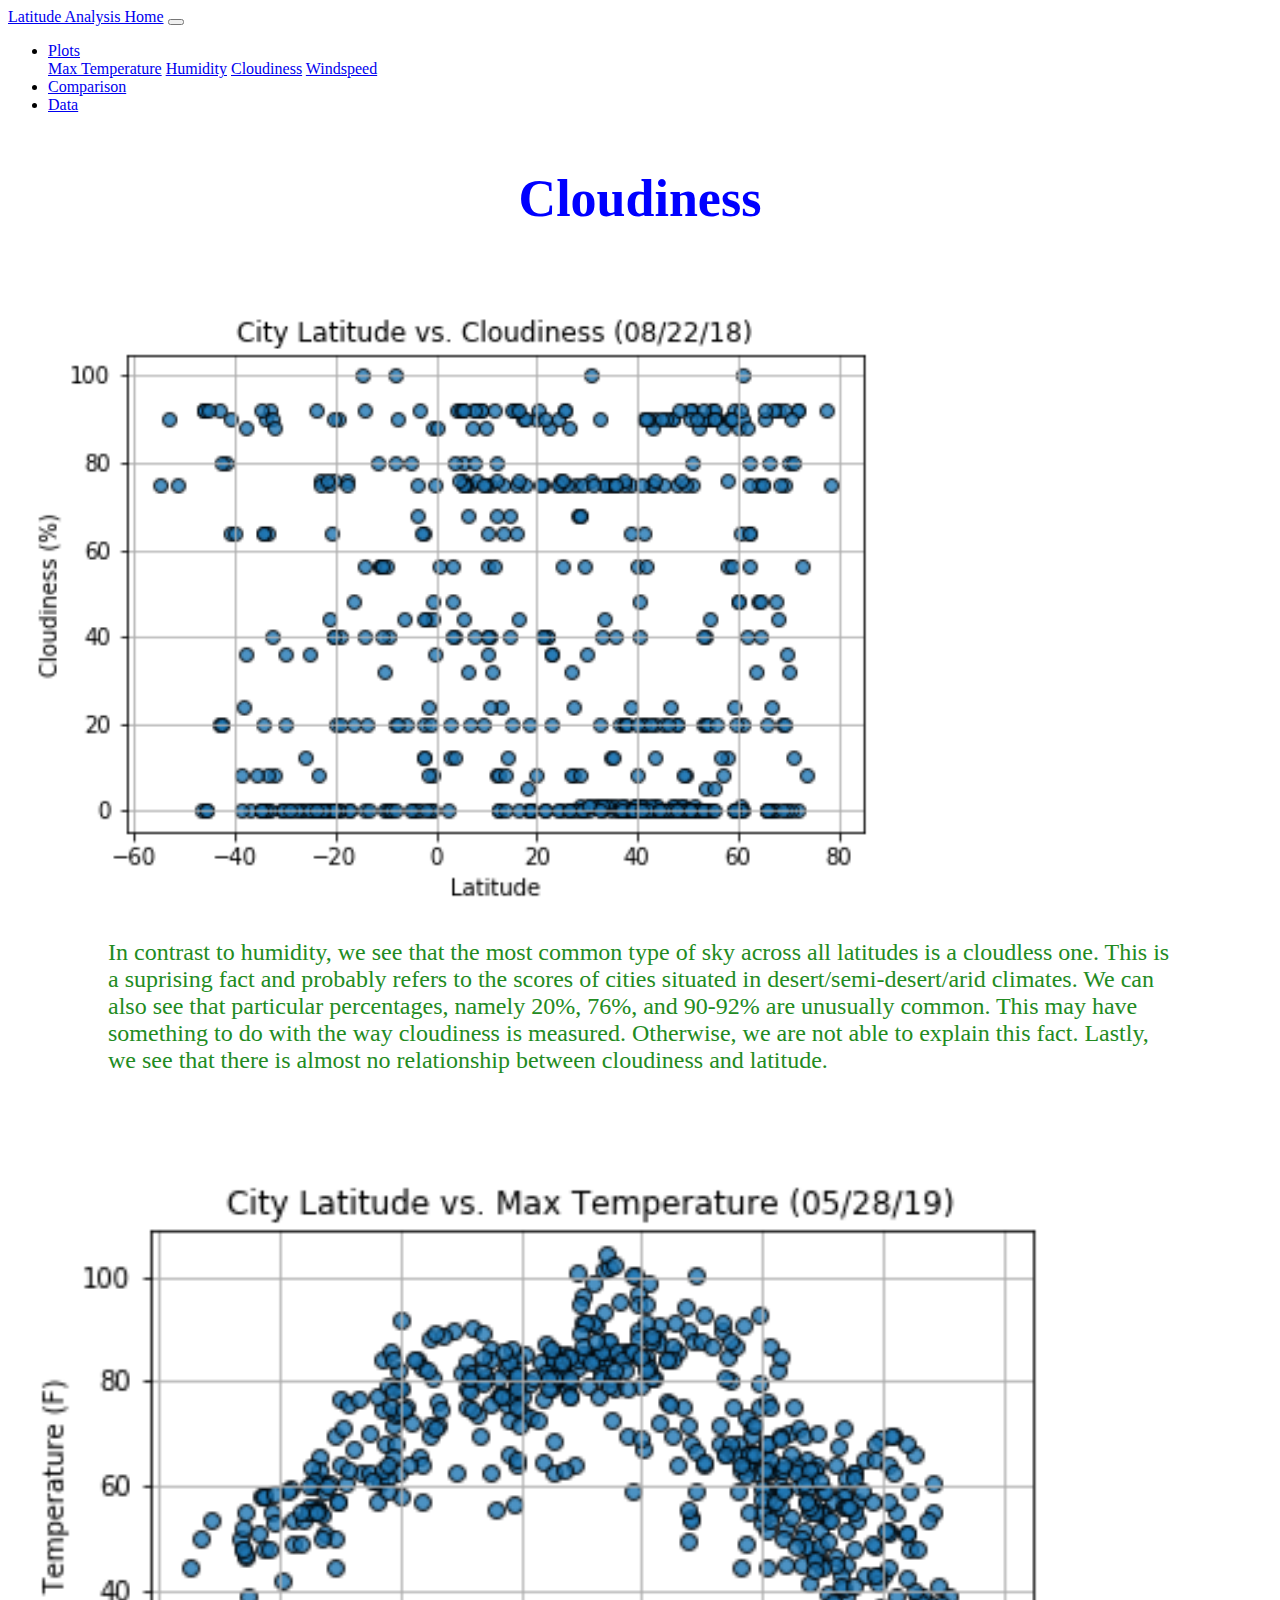
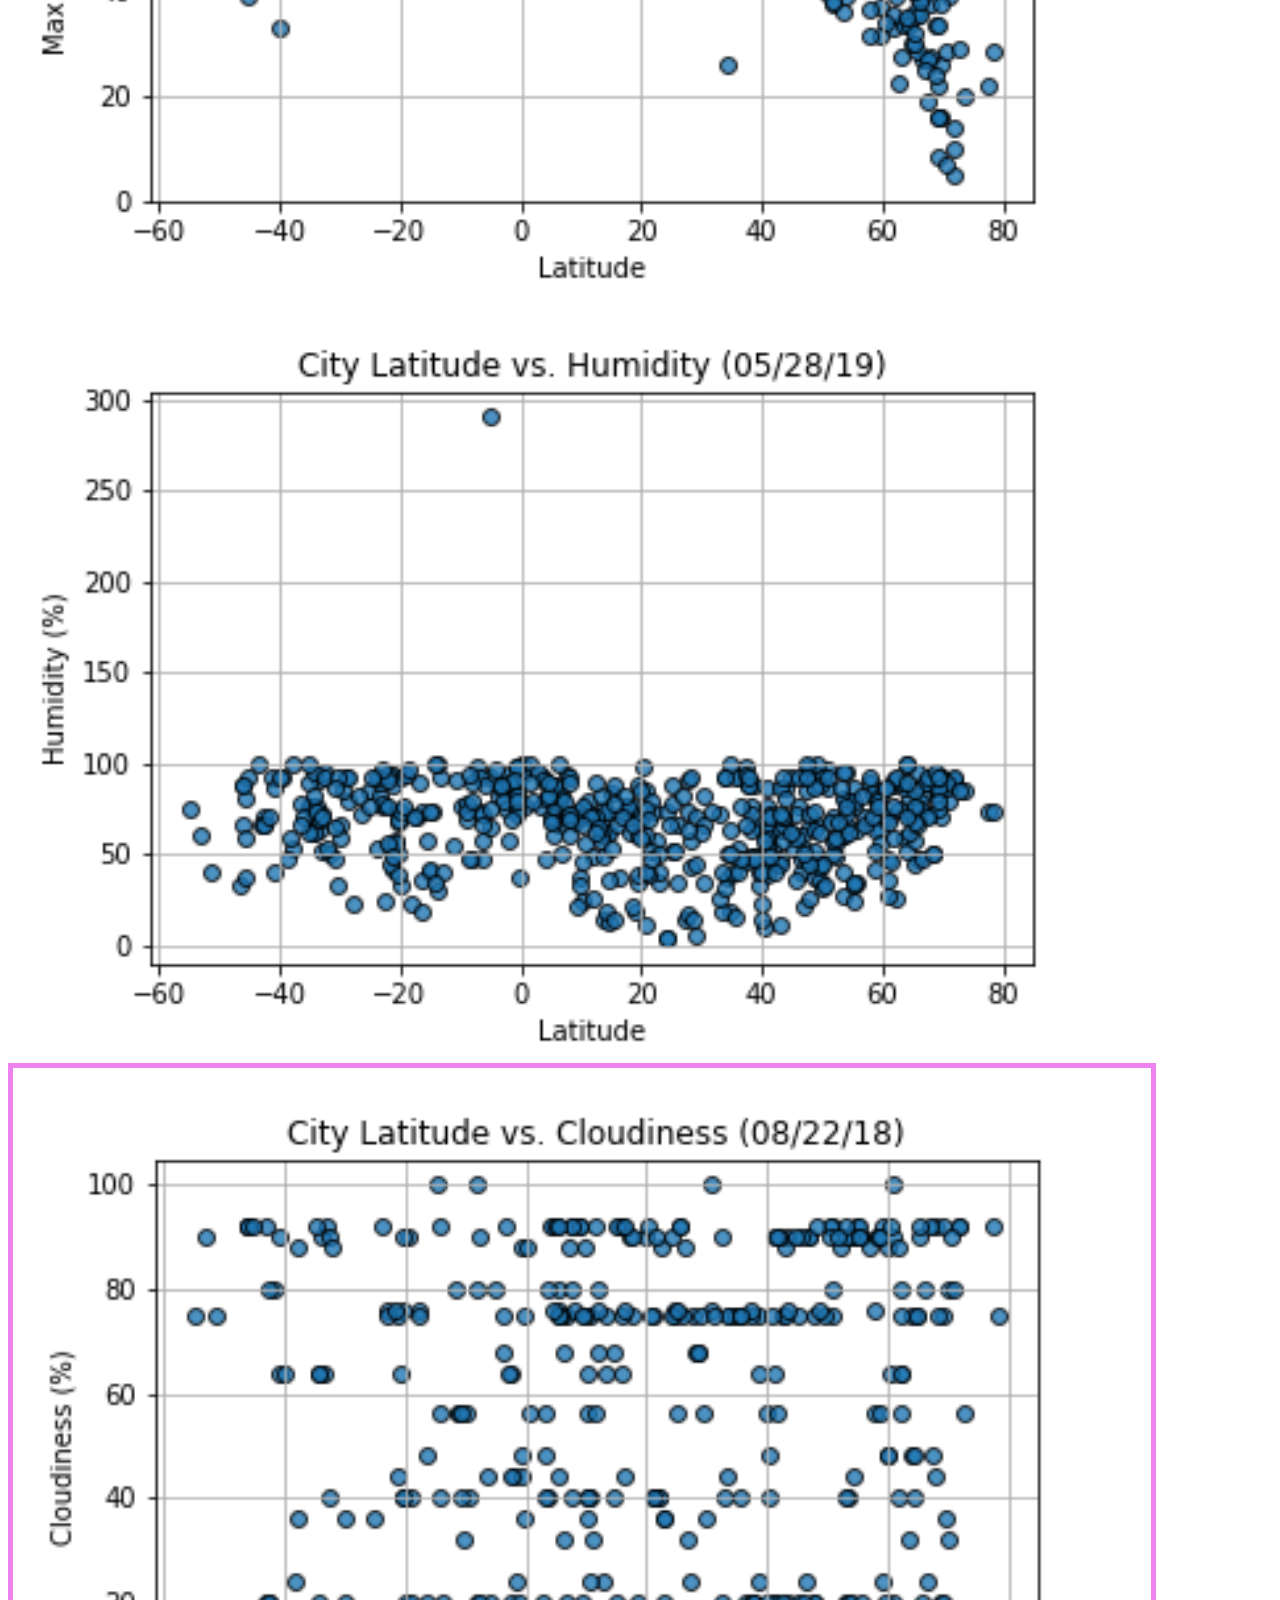
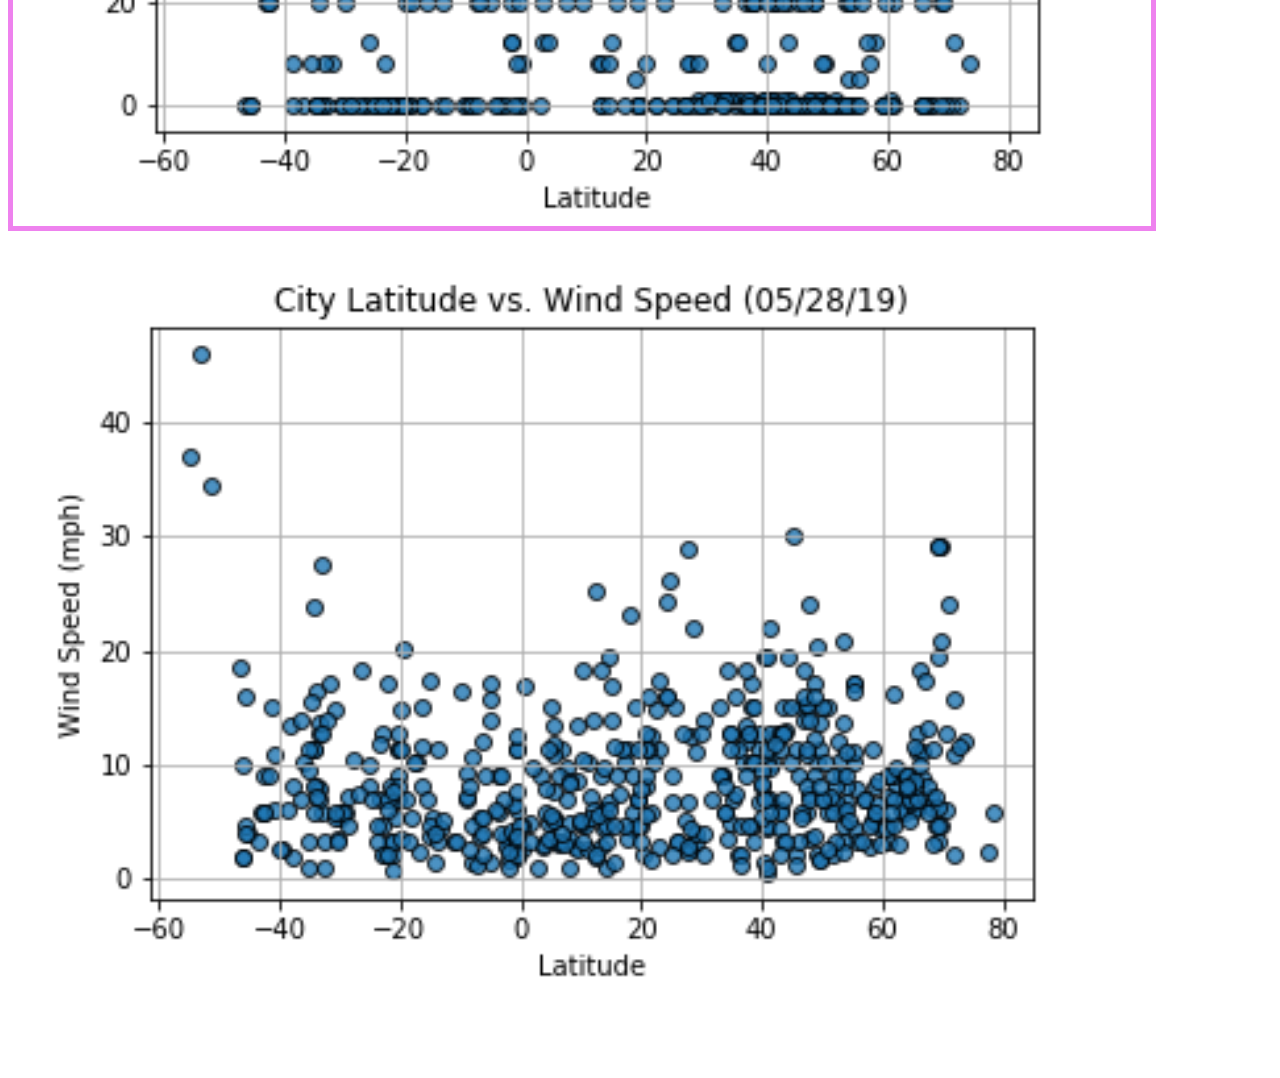
<file: 11-Web-Design-Challenge/Starter_Code/visualizations/cloudiness.html>
<!DOCTYPE html>
<html lang="en-us">
  <head>

    <meta charset="UTF-8">
    <meta name="viewport" content="width=device-width, initial-scale=1.0">
    <meta http-equiv="X-UA-Compatible" content="ie=edge">

    <!-- Add a title here -->

    <title>Cloudiness</title>
    
    <!-- Boostrap Stylesheet -->
    
    <link rel="stylesheet" href="https://cdn.jsdelivr.net/npm/bootstrap@4.6.2/dist/css/bootstrap.min.css" integrity="sha384-xOolHFLEh07PJGoPkLv1IbcEPTNtaed2xpHsD9ESMhqIYd0nLMwNLD69Npy4HI+N" crossorigin="anonymous">

    <script src="https://cdn.jsdelivr.net/npm/jquery@3.5.1/dist/jquery.slim.min.js" integrity="sha384-DfXdz2htPH0lsSSs5nCTpuj/zy4C+OGpamoFVy38MVBnE+IbbVYUew+OrCXaRkfj" crossorigin="anonymous"></script>
    <script src="https://cdn.jsdelivr.net/npm/popper.js@1.16.1/dist/umd/popper.min.js" integrity="sha384-9/reFTGAW83EW2RDu2S0VKaIzap3H66lZH81PoYlFhbGU+6BZp6G7niu735Sk7lN" crossorigin="anonymous"></script>
    <script src="https://cdn.jsdelivr.net/npm/bootstrap@4.6.2/dist/js/bootstrap.min.js" integrity="sha384-+sLIOodYLS7CIrQpBjl+C7nPvqq+FbNUBDunl/OZv93DB7Ln/533i8e/mZXLi/P+" crossorigin="anonymous"></script>

    <!-- Our own CSS stylesheet -->
    <link rel="stylesheet" href="../assets/css/styles.css" media="screen">

  </head>

  <body>
    <!-- Start of navbar -->
    <nav class="navbar navbar-expand-lg navbar-dark bg-primary">
      <div class="container-fluid">

        <a class="navbar-brand" href="../index.html">Latitude Analysis Home</a>
        <button class="navbar-toggler" type="button" data-bs-toggle="collapse" data-bs-target="#navbarColor01" aria-controls="navbarColor01" aria-expanded="false" aria-label="Toggle navigation">
          <span class="navbar-toggler-icon"></span>
        </button>


        <div class="collapse navbar-collapse" id="navbarColor01">
          <ul class="navbar-nav ml-auto">
            
            <li class="nav-item dropdown">
              <a class="nav-link dropdown-toggle" data-toggle="dropdown" href="#" role="button" aria-haspopup="true" aria-expanded="false">Plots</a>
                <div class="dropdown-menu">
                  <a class="dropdown-item" href="temp.html">Max Temperature</a>
                  <a class="dropdown-item" href="humidity.html">Humidity</a>
                  <a class="dropdown-item" href="cloudiness.html">Cloudiness</a>
                  <a class="dropdown-item" href="wind.html">Windspeed</a>
                </div>
            </li>

            <li class="nav-item">
              <a class="nav-link" href="../comparison.html">Comparison</a>
            </li>

            <li class="nav-item">
              <a class="nav-link" href="../data.html">Data</a>
            </li>

          </ul>
          
        </div>
      </div>
    </nav>
    <!-- End of navbar -->

    <!-- Start of container -->

    <div class="container-fluid">

      <div class="row">
    
        <div class="col-md-12">          
          <h1 class="mainheaders"> Cloudiness </h1>   
        </div>
      
      </div>

      <div class="row">
      
        <div class="col-md-12 text-center">
          <img src="..\assets\images\Fig3.png" width="950">
        </div>

      </div>

      <div class="row">

        <div id="textmaxtemperature" class="col-md-12 text-left">
          <p>
            In contrast to humidity, we see that the most common type of sky across all latitudes is a cloudless one. This is a suprising fact
            and probably refers to the scores of cities situated in desert/semi-desert/arid climates. We can also see that particular
            percentages, namely 20%, 76%, and 90-92% are unusually common. This may have something to do with the way cloudiness is measured.
            Otherwise, we are not able to explain this fact. Lastly, we see that there is almost no relationship between cloudiness and latitude.
          </p>
        </div>

      </div>
    
      <div class="row">
      
        <div class="col-md-3 text-center">
          <a href="temp.html"> <img src="..\assets\images\Fig1.png" width="90%"> </a>
        </div>
    
        <div class="col-md-3 text-center">
          <a href="humidity.html"> <img src="..\assets\images\Fig2.png" width="90%"> </a>
        </div>
    
        <div class="col-md-3 text-center">
          <a href="cloudiness.html"> <img class="current_image" src="..\assets\images\Fig3.png" width="90%"> </a>
        </div>
    
        <div class="col-md-3 text-center">
          <a href="wind.html"> <img src="..\assets\images\Fig4.png" width="90%"> </a> <br> <br> <br> <br> <br>
        </div>

      </div>

    </div>

    <!-- End of container -->

    <!-- jQuery CDN -->
    <script type="text/javascript" src="https://code.jquery.com/jquery-2.1.4.min.js"></script>

    <!-- Bootstrap CDN -->
    <script src="https://maxcdn.bootstrapcdn.com/bootstrap/3.3.6/js/bootstrap.min.js"></script>
  </body>

</html>
</file>
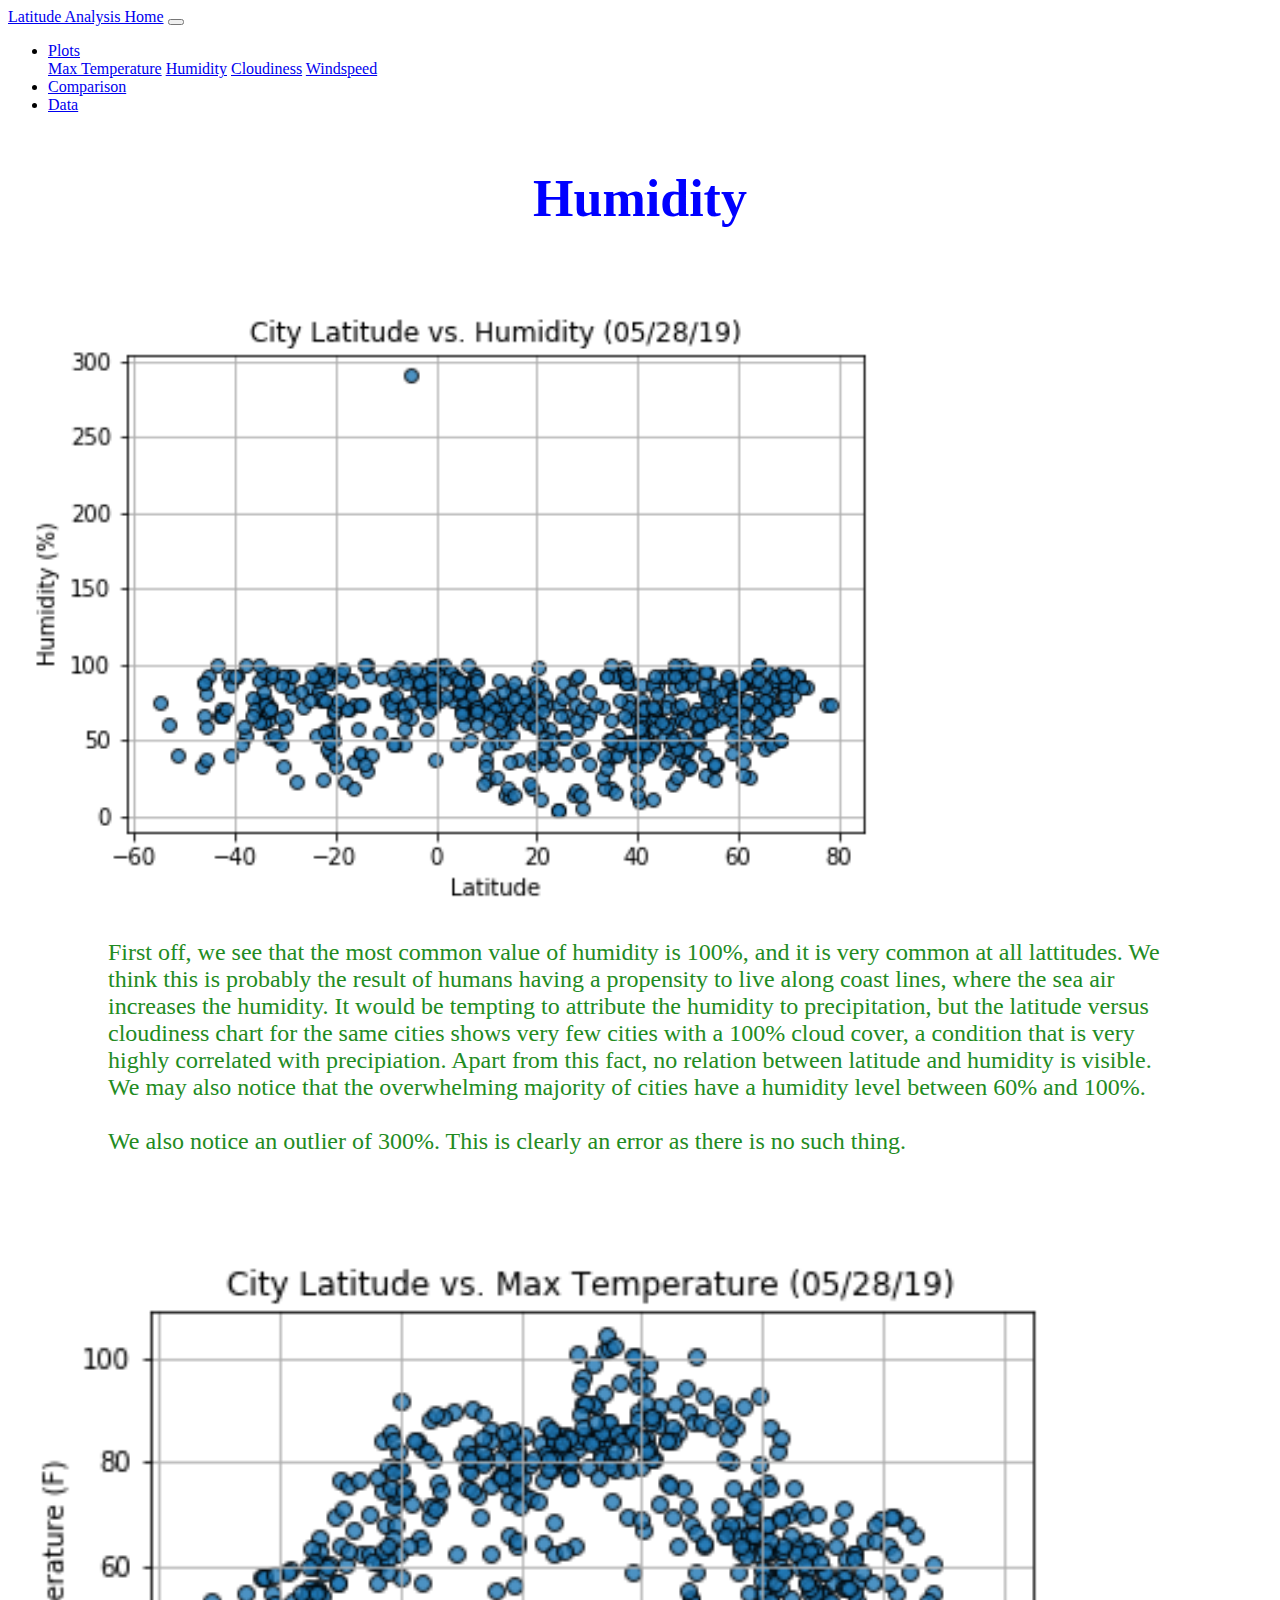
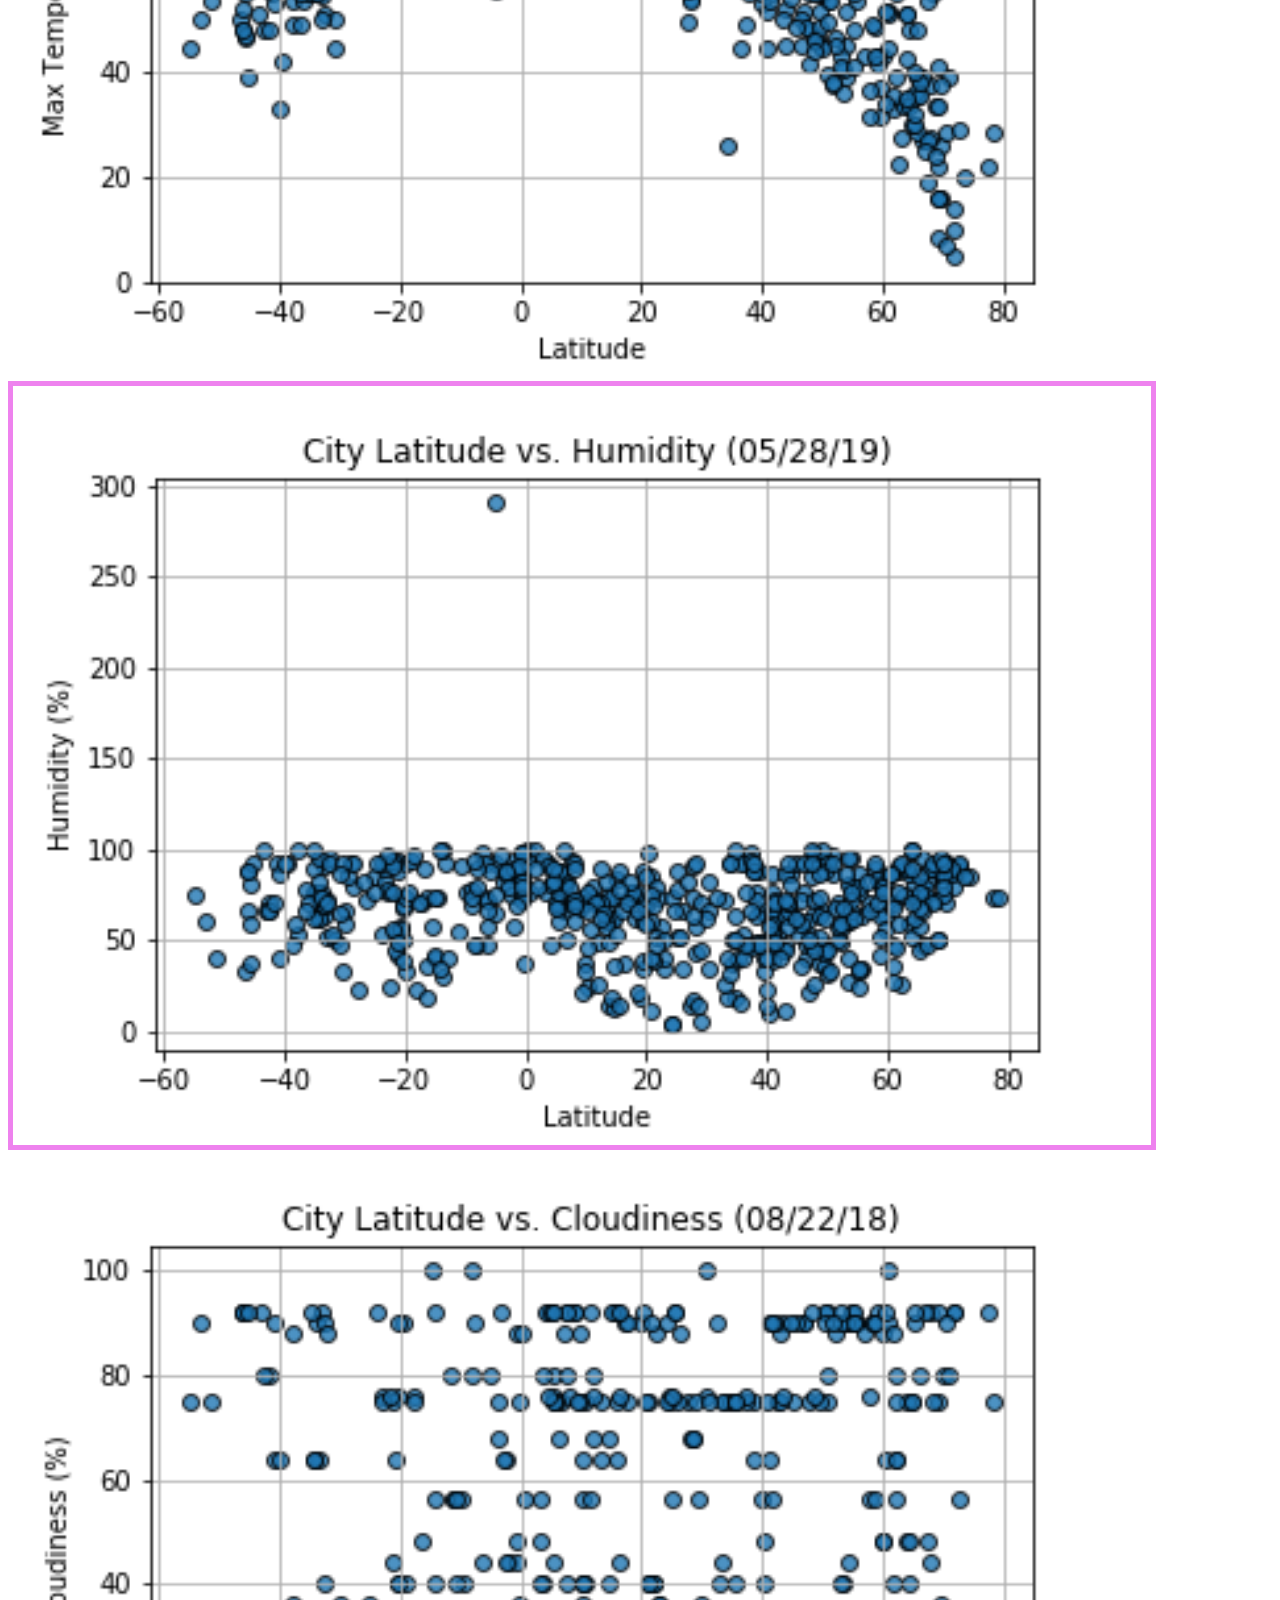
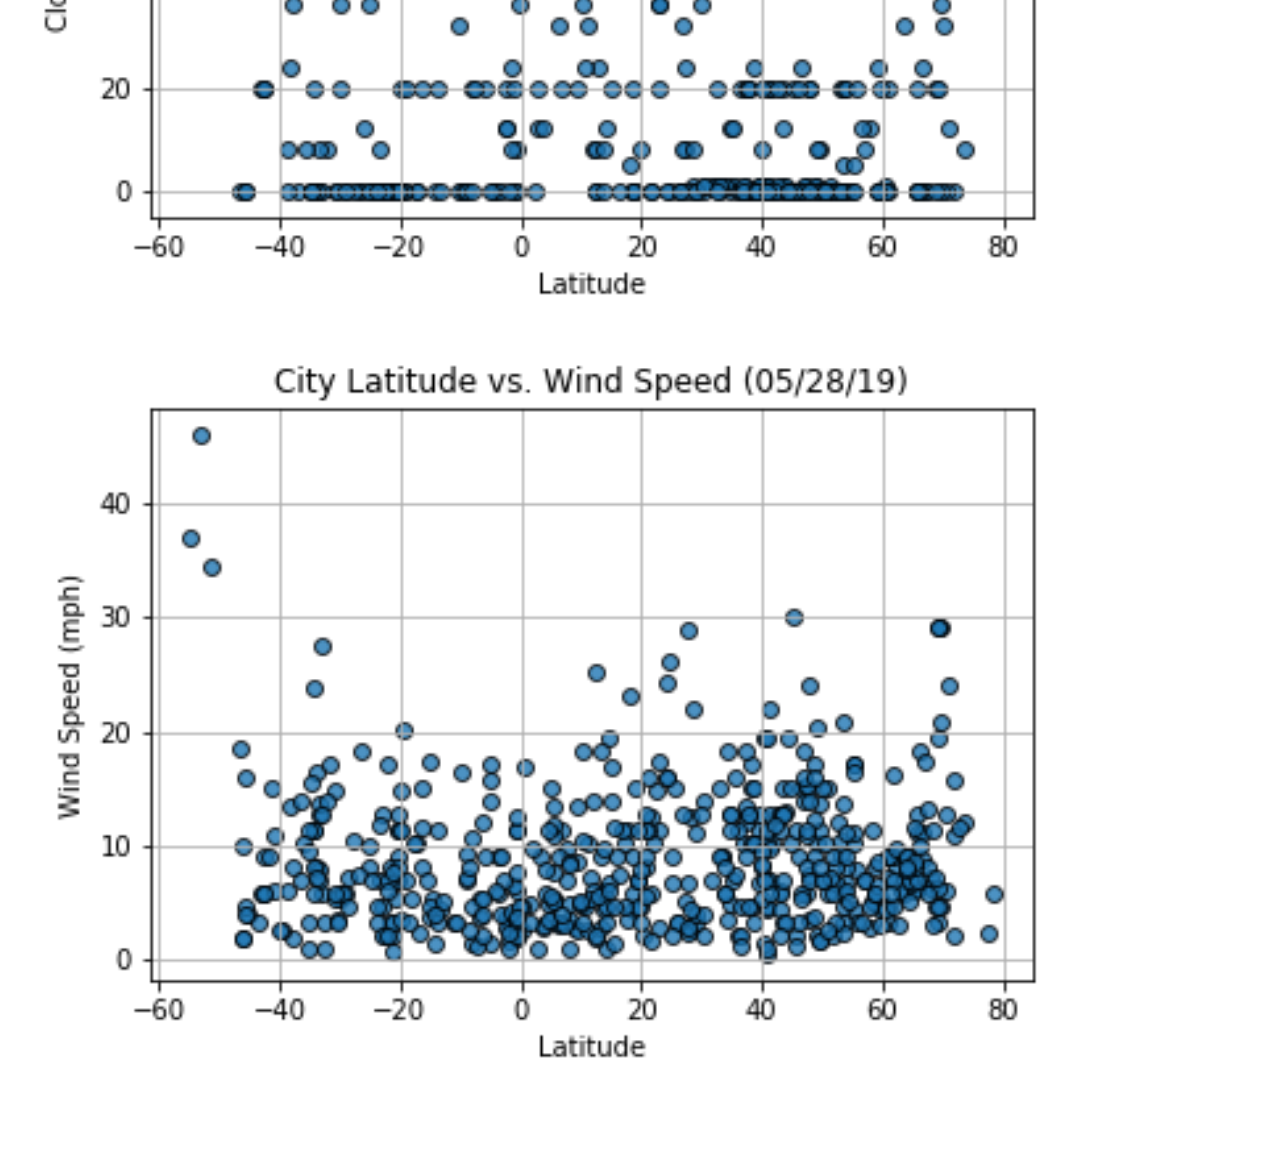
<file: 11-Web-Design-Challenge/Starter_Code/visualizations/humidity.html>
<!DOCTYPE html>
<html lang="en-us">
  <head>

    <meta charset="UTF-8">
    <meta name="viewport" content="width=device-width, initial-scale=1.0">
    <meta http-equiv="X-UA-Compatible" content="ie=edge">

    <!-- Add a title here -->

    <title>Humidity</title>
    
    <!-- Boostrap Stylesheet -->
    
    <link rel="stylesheet" href="https://cdn.jsdelivr.net/npm/bootstrap@4.6.2/dist/css/bootstrap.min.css" integrity="sha384-xOolHFLEh07PJGoPkLv1IbcEPTNtaed2xpHsD9ESMhqIYd0nLMwNLD69Npy4HI+N" crossorigin="anonymous">

    <script src="https://cdn.jsdelivr.net/npm/jquery@3.5.1/dist/jquery.slim.min.js" integrity="sha384-DfXdz2htPH0lsSSs5nCTpuj/zy4C+OGpamoFVy38MVBnE+IbbVYUew+OrCXaRkfj" crossorigin="anonymous"></script>
    <script src="https://cdn.jsdelivr.net/npm/popper.js@1.16.1/dist/umd/popper.min.js" integrity="sha384-9/reFTGAW83EW2RDu2S0VKaIzap3H66lZH81PoYlFhbGU+6BZp6G7niu735Sk7lN" crossorigin="anonymous"></script>
    <script src="https://cdn.jsdelivr.net/npm/bootstrap@4.6.2/dist/js/bootstrap.min.js" integrity="sha384-+sLIOodYLS7CIrQpBjl+C7nPvqq+FbNUBDunl/OZv93DB7Ln/533i8e/mZXLi/P+" crossorigin="anonymous"></script>

    <!-- Our own CSS stylesheet -->
    <link rel="stylesheet" href="../assets/css/styles.css" media="screen">

  </head>

  <body>
    <!-- Start of navbar -->
    <nav class="navbar navbar-expand-lg navbar-dark bg-primary">
      <div class="container-fluid">

        <a class="navbar-brand" href="../index.html">Latitude Analysis Home</a>
        <button class="navbar-toggler" type="button" data-bs-toggle="collapse" data-bs-target="#navbarColor01" aria-controls="navbarColor01" aria-expanded="false" aria-label="Toggle navigation">
          <span class="navbar-toggler-icon"></span>
        </button>


        <div class="collapse navbar-collapse" id="navbarColor01">
          <ul class="navbar-nav ml-auto">
            
            <li class="nav-item dropdown">
              <a class="nav-link dropdown-toggle" data-toggle="dropdown" href="#" role="button" aria-haspopup="true" aria-expanded="false">Plots</a>
                <div class="dropdown-menu">
                  <a class="dropdown-item" href="temp.html">Max Temperature</a>
                  <a class="dropdown-item" href="humidity.html">Humidity</a>
                  <a class="dropdown-item" href="cloudiness.html">Cloudiness</a>
                  <a class="dropdown-item" href="wind.html">Windspeed</a>
                </div>
            </li>

            <li class="nav-item">
              <a class="nav-link" href="../comparison.html">Comparison</a>
            </li>

            <li class="nav-item">
              <a class="nav-link" href="../data.html">Data</a>
            </li>

          </ul>
          
        </div>
      </div>
    </nav>
    <!-- End of navbar -->

    <!-- Start of container -->

    <div class="container-fluid">

      <div class="row">
    
        <div class="col-md-12">          
          <h1 class="mainheaders"> Humidity </h1>   
        </div>
      
      </div>

      <div class="row">
      
        <div class="col-md-12 text-center">
          <img src="..\assets\images\Fig2.png" width="950">
        </div>

      </div>

      <div class="row">

        <div id="textmaxtemperature" class="col-md-12 text-left">
          <p>
            First off, we see that the most common value of humidity is 100%, and it is very common at all lattitudes. We think this is 
            probably the result of humans having a propensity to live along coast lines, where the sea air increases the humidity. It would 
            be tempting to attribute the humidity to precipitation, but the latitude versus cloudiness chart for the same cities shows very 
            few cities with a 100% cloud cover, a condition that is very highly correlated with precipiation. Apart from this fact, no relation 
            between latitude and humidity is visible. We may also notice that the overwhelming majority of cities have a humidity level between
            60% and 100%. <br> <br>

            We also notice an outlier of 300%. This is clearly an error as there is no such thing.
          </p>
        </div>

      </div>
    
      <div class="row">
      
        <div class="col-md-3 text-center">
          <a href="temp.html"> <img src="..\assets\images\Fig1.png" width="90%"> </a>
        </div>
    
        <div class="col-md-3 text-center">
          <a href="humidity.html"> <img class="current_image" src="..\assets\images\Fig2.png" width="90%"> </a>
        </div>
    
        <div class="col-md-3 text-center">
          <a href="cloudiness.html"> <img src="..\assets\images\Fig3.png" width="90%"> </a>
        </div>
    
        <div class="col-md-3 text-center">
          <a href="wind.html"> <img src="..\assets\images\Fig4.png" width="90%"> </a> <br> <br> <br> <br> <br>
        </div>

      </div>

    </div>

    <!-- End of container -->

    <!-- jQuery CDN -->
    <script type="text/javascript" src="https://code.jquery.com/jquery-2.1.4.min.js"></script>

    <!-- Bootstrap CDN -->
    <script src="https://maxcdn.bootstrapcdn.com/bootstrap/3.3.6/js/bootstrap.min.js"></script>
  </body>

</html>
</file>
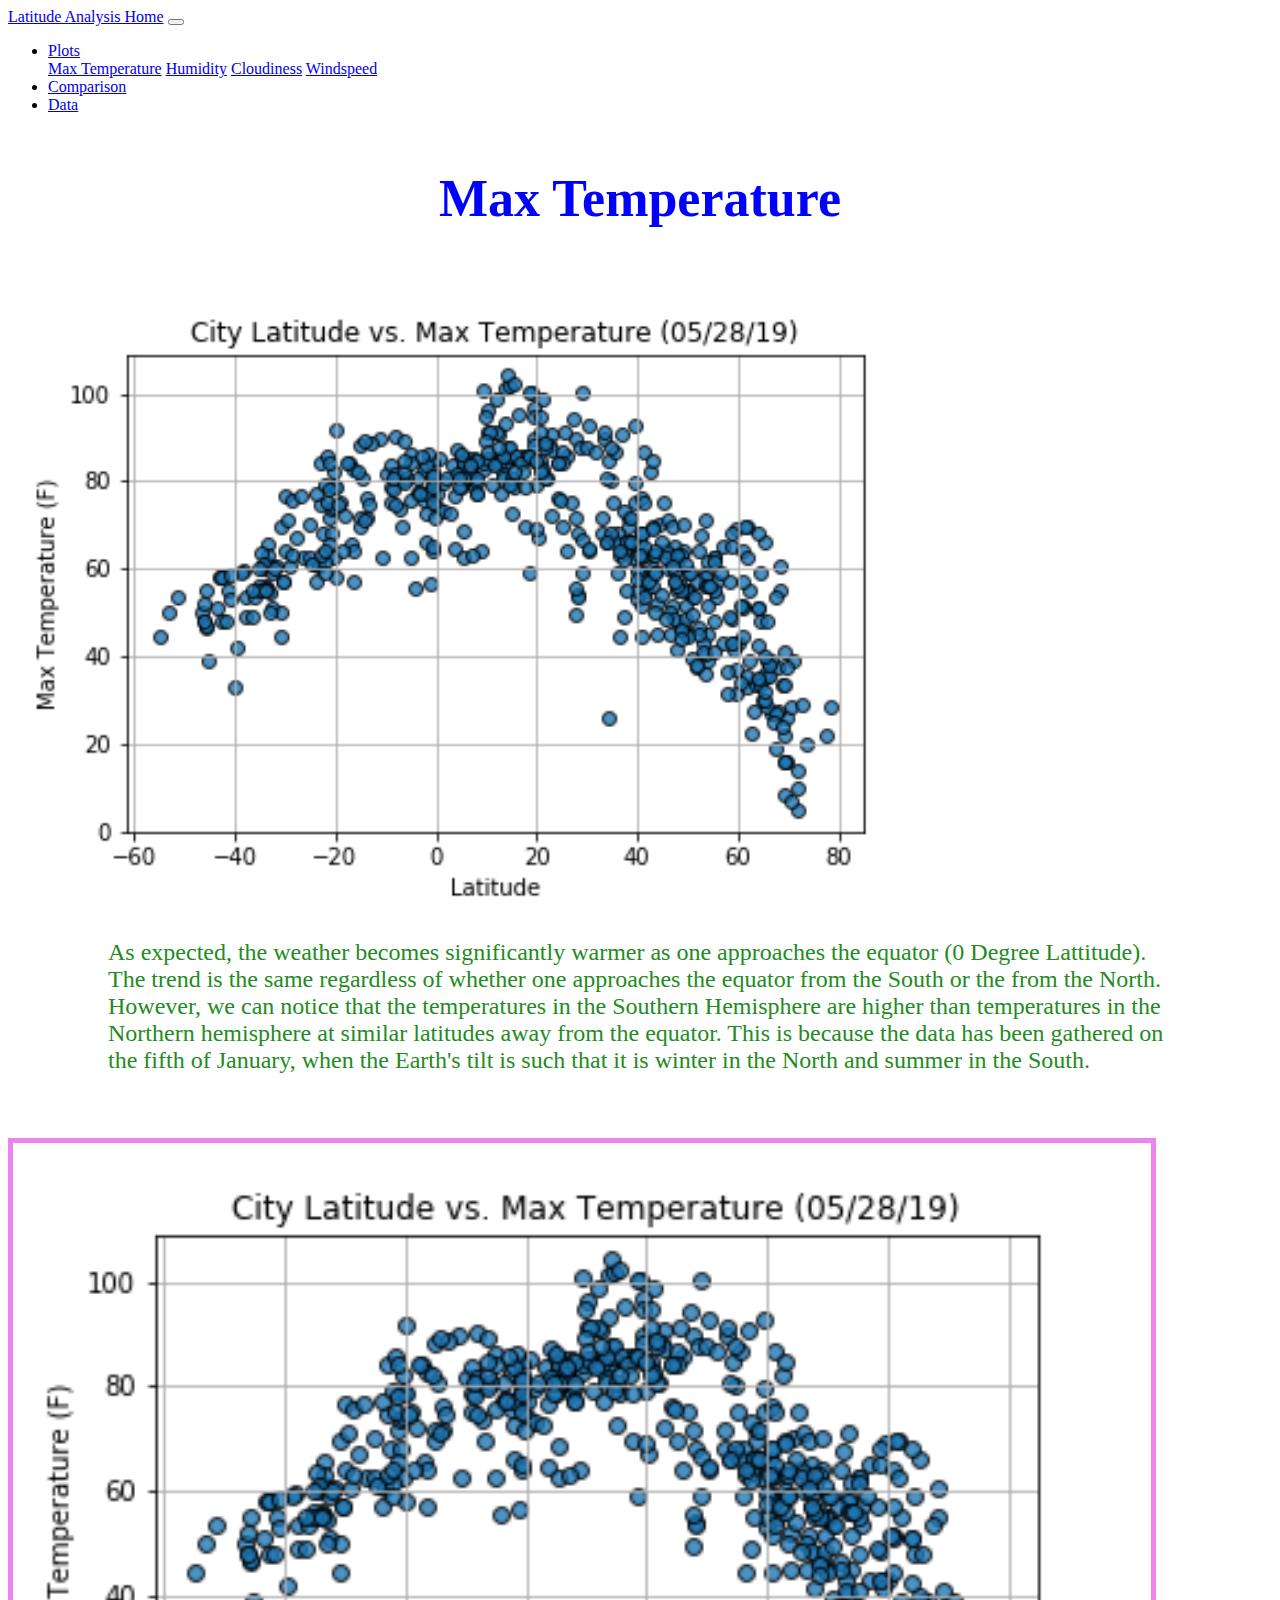
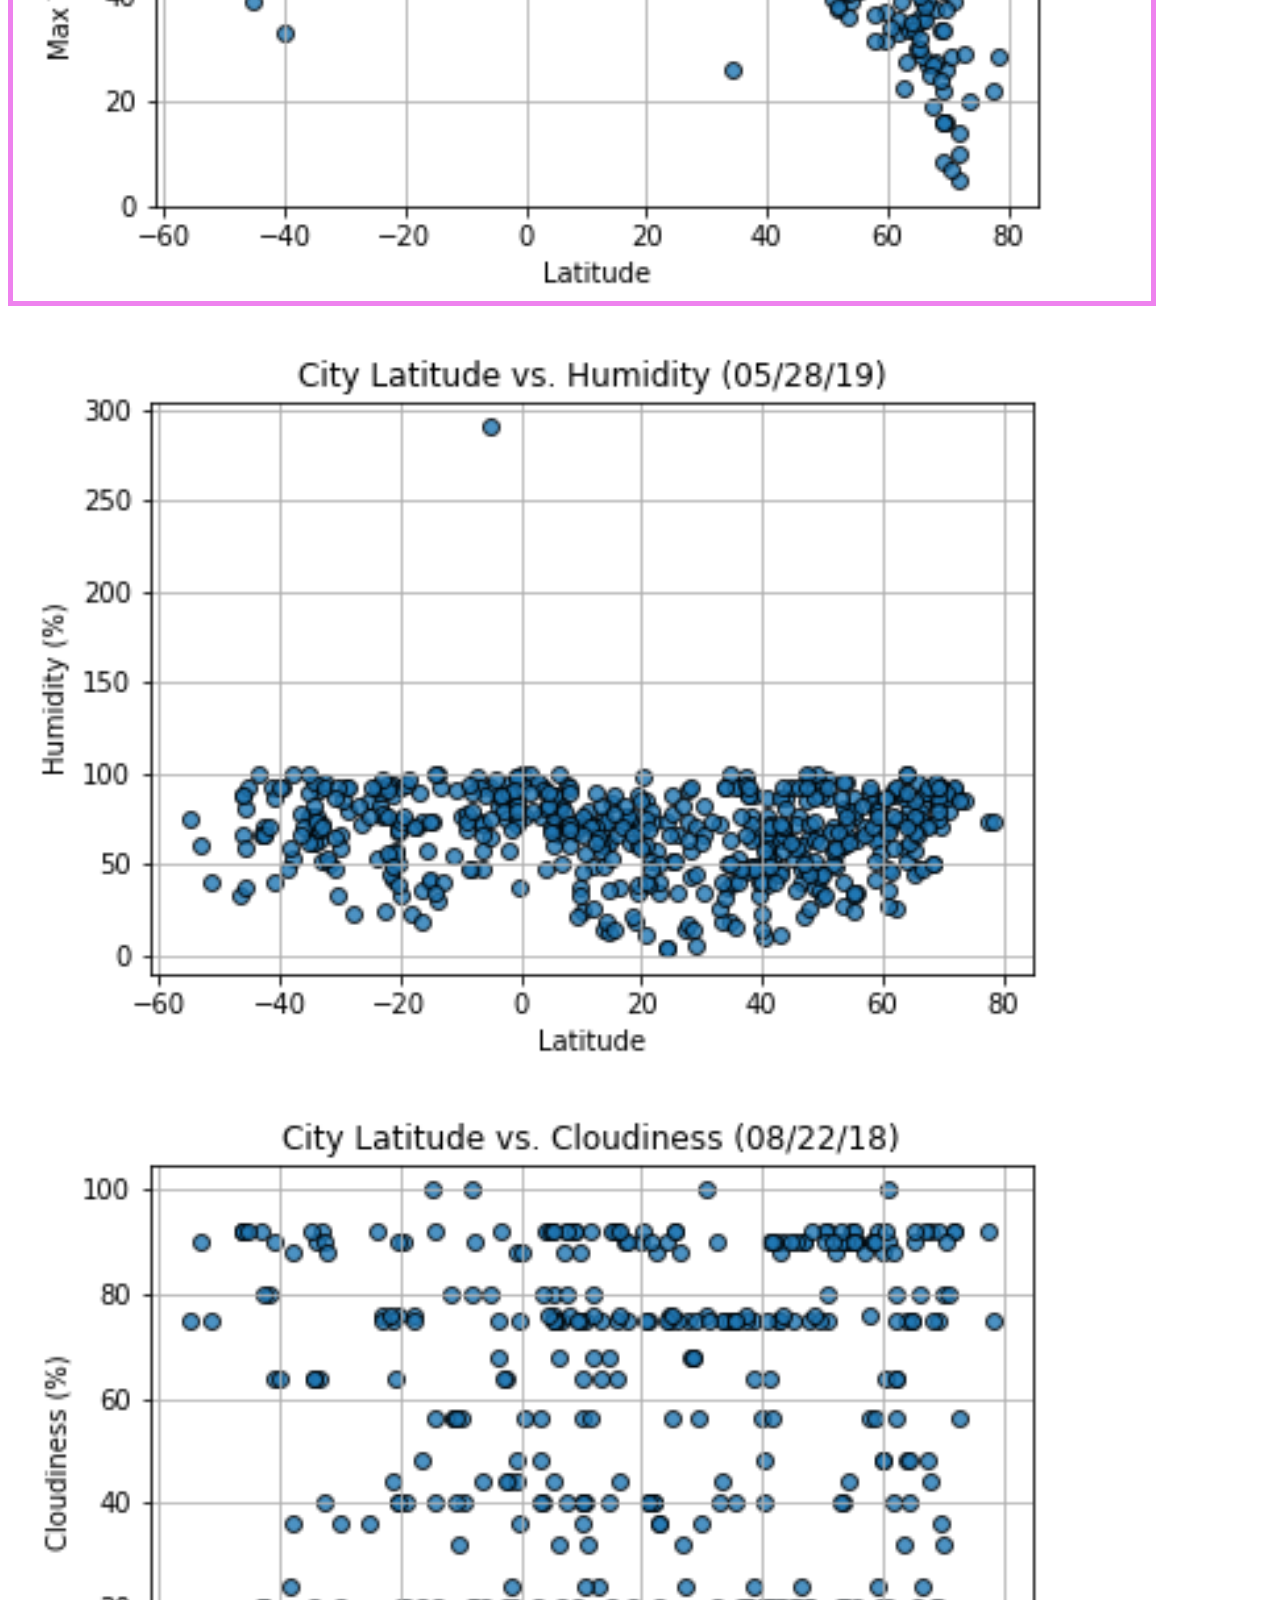
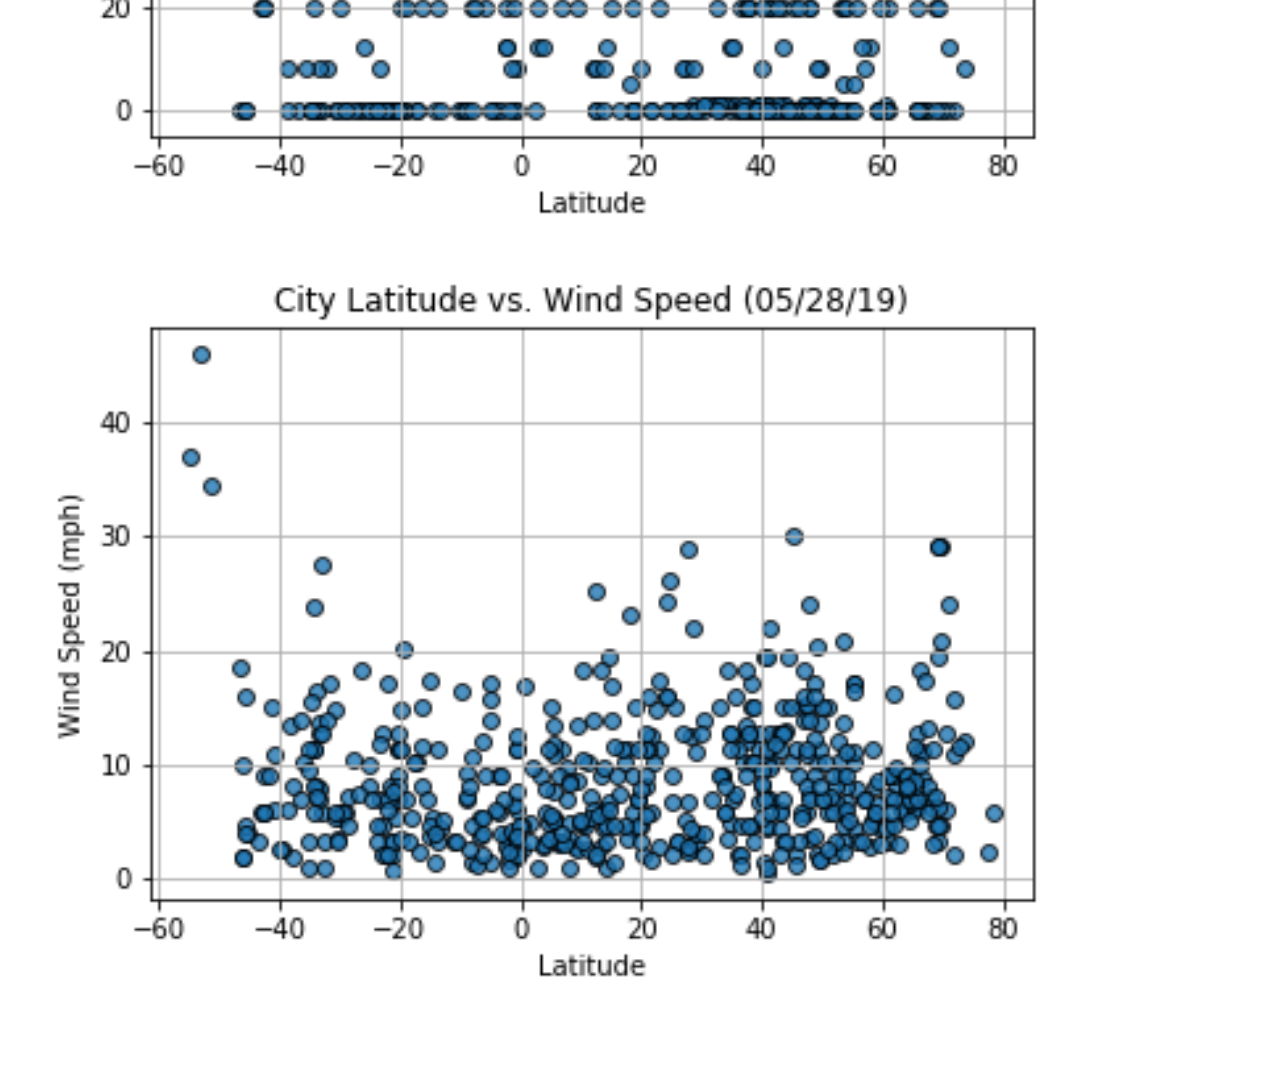
<file: 11-Web-Design-Challenge/Starter_Code/visualizations/temp.html>
<!DOCTYPE html>
<html lang="en-us">
  <head>

    <meta charset="UTF-8">
    <meta name="viewport" content="width=device-width, initial-scale=1.0">
    <meta http-equiv="X-UA-Compatible" content="ie=edge">

    <!-- Add a title here -->

    <title>Maximum Temperature</title>
    
    <!-- Boostrap Stylesheet -->
    
    <link rel="stylesheet" href="https://cdn.jsdelivr.net/npm/bootstrap@4.6.2/dist/css/bootstrap.min.css" integrity="sha384-xOolHFLEh07PJGoPkLv1IbcEPTNtaed2xpHsD9ESMhqIYd0nLMwNLD69Npy4HI+N" crossorigin="anonymous">

    <script src="https://cdn.jsdelivr.net/npm/jquery@3.5.1/dist/jquery.slim.min.js" integrity="sha384-DfXdz2htPH0lsSSs5nCTpuj/zy4C+OGpamoFVy38MVBnE+IbbVYUew+OrCXaRkfj" crossorigin="anonymous"></script>
    <script src="https://cdn.jsdelivr.net/npm/popper.js@1.16.1/dist/umd/popper.min.js" integrity="sha384-9/reFTGAW83EW2RDu2S0VKaIzap3H66lZH81PoYlFhbGU+6BZp6G7niu735Sk7lN" crossorigin="anonymous"></script>
    <script src="https://cdn.jsdelivr.net/npm/bootstrap@4.6.2/dist/js/bootstrap.min.js" integrity="sha384-+sLIOodYLS7CIrQpBjl+C7nPvqq+FbNUBDunl/OZv93DB7Ln/533i8e/mZXLi/P+" crossorigin="anonymous"></script>

    <!-- Our own CSS stylesheet -->
    <link rel="stylesheet" href="../assets/css/styles.css" media="screen">

  </head>

  <body>
    <!-- Start of navbar -->
    <nav class="navbar navbar-expand-lg navbar-dark bg-primary">
      <div class="container-fluid">

        <a class="navbar-brand" href="../index.html">Latitude Analysis Home</a>
        <button class="navbar-toggler" type="button" data-bs-toggle="collapse" data-bs-target="#navbarColor01" aria-controls="navbarColor01" aria-expanded="false" aria-label="Toggle navigation">
          <span class="navbar-toggler-icon"></span>
        </button>


        <div class="collapse navbar-collapse" id="navbarColor01">
          <ul class="navbar-nav ml-auto">
            
            <li class="nav-item dropdown">
              <a class="nav-link dropdown-toggle" data-toggle="dropdown" href="#" role="button" aria-haspopup="true" aria-expanded="false">Plots</a>
                <div class="dropdown-menu">
                  <a class="dropdown-item" href="temp.html">Max Temperature</a>
                  <a class="dropdown-item" href="humidity.html">Humidity</a>
                  <a class="dropdown-item" href="cloudiness.html">Cloudiness</a>
                  <a class="dropdown-item" href="wind.html">Windspeed</a>
                </div>
            </li>

            <li class="nav-item">
              <a class="nav-link" href="../comparison.html">Comparison</a>
            </li>

            <li class="nav-item">
              <a class="nav-link" href="../data.html">Data</a>
            </li>

          </ul>
          
        </div>
      </div>
    </nav>
    <!-- End of navbar -->

    <!-- Start of container -->

    <div class="container-fluid">

      <div class="row">
    
        <div class="col-md-12">          
          <h1 class="mainheaders"> Max Temperature </h1>   
        </div>
      
      </div>

      <div class="row">
      
        <div class="col-md-12 text-center">
          <img src="..\assets\images\Fig1.png" width="950">
        </div>

      </div>

      <div class="row">

        <div id="textmaxtemperature" class="col-md-12 text-left">
          <p>
            As expected, the weather becomes significantly warmer as one approaches the equator (0 Degree Lattitude). The trend is the
            same regardless of whether one approaches the equator from the South or the from the North. However, we can notice that the 
            temperatures in the Southern Hemisphere are higher than temperatures in the Northern hemisphere at similar latitudes away
            from the equator. This is because the data has been gathered on the fifth of January, when the Earth's tilt is such that it is winter 
            in the North and summer in the South.
          </p>
        </div>

      </div>
    
      <div class="row">
      
        <div class="col-md-3 col-sm-6 text-center">
          <a href="temp.html"> <img class="current_image" src="..\assets\images\Fig1.png" width="90%"> </a>
        </div>
    
        <div class="col-md-3 col-sm-6 text-center">
          <a href="humidity.html"> <img src="..\assets\images\Fig2.png" width="90%"> </a>
        </div>
    
        <div class="col-md-3 col-sm-6 text-center">
          <a href="cloudiness.html"> <img src="..\assets\images\Fig3.png" width="90%"> </a>
        </div>
    
        <div class="col-md-3 col-sm-6 text-center">
          <a href="wind.html"> <img src="..\assets\images\Fig4.png" width="90%"> </a> <br> <br> <br> <br> <br>
        </div>

      </div>

    </div>

    <!-- End of container -->

    <!-- jQuery CDN -->
    <script type="text/javascript" src="https://code.jquery.com/jquery-2.1.4.min.js"></script>

    <!-- Bootstrap CDN -->
    <script src="https://maxcdn.bootstrapcdn.com/bootstrap/3.3.6/js/bootstrap.min.js"></script>
  </body>

</html>
</file>
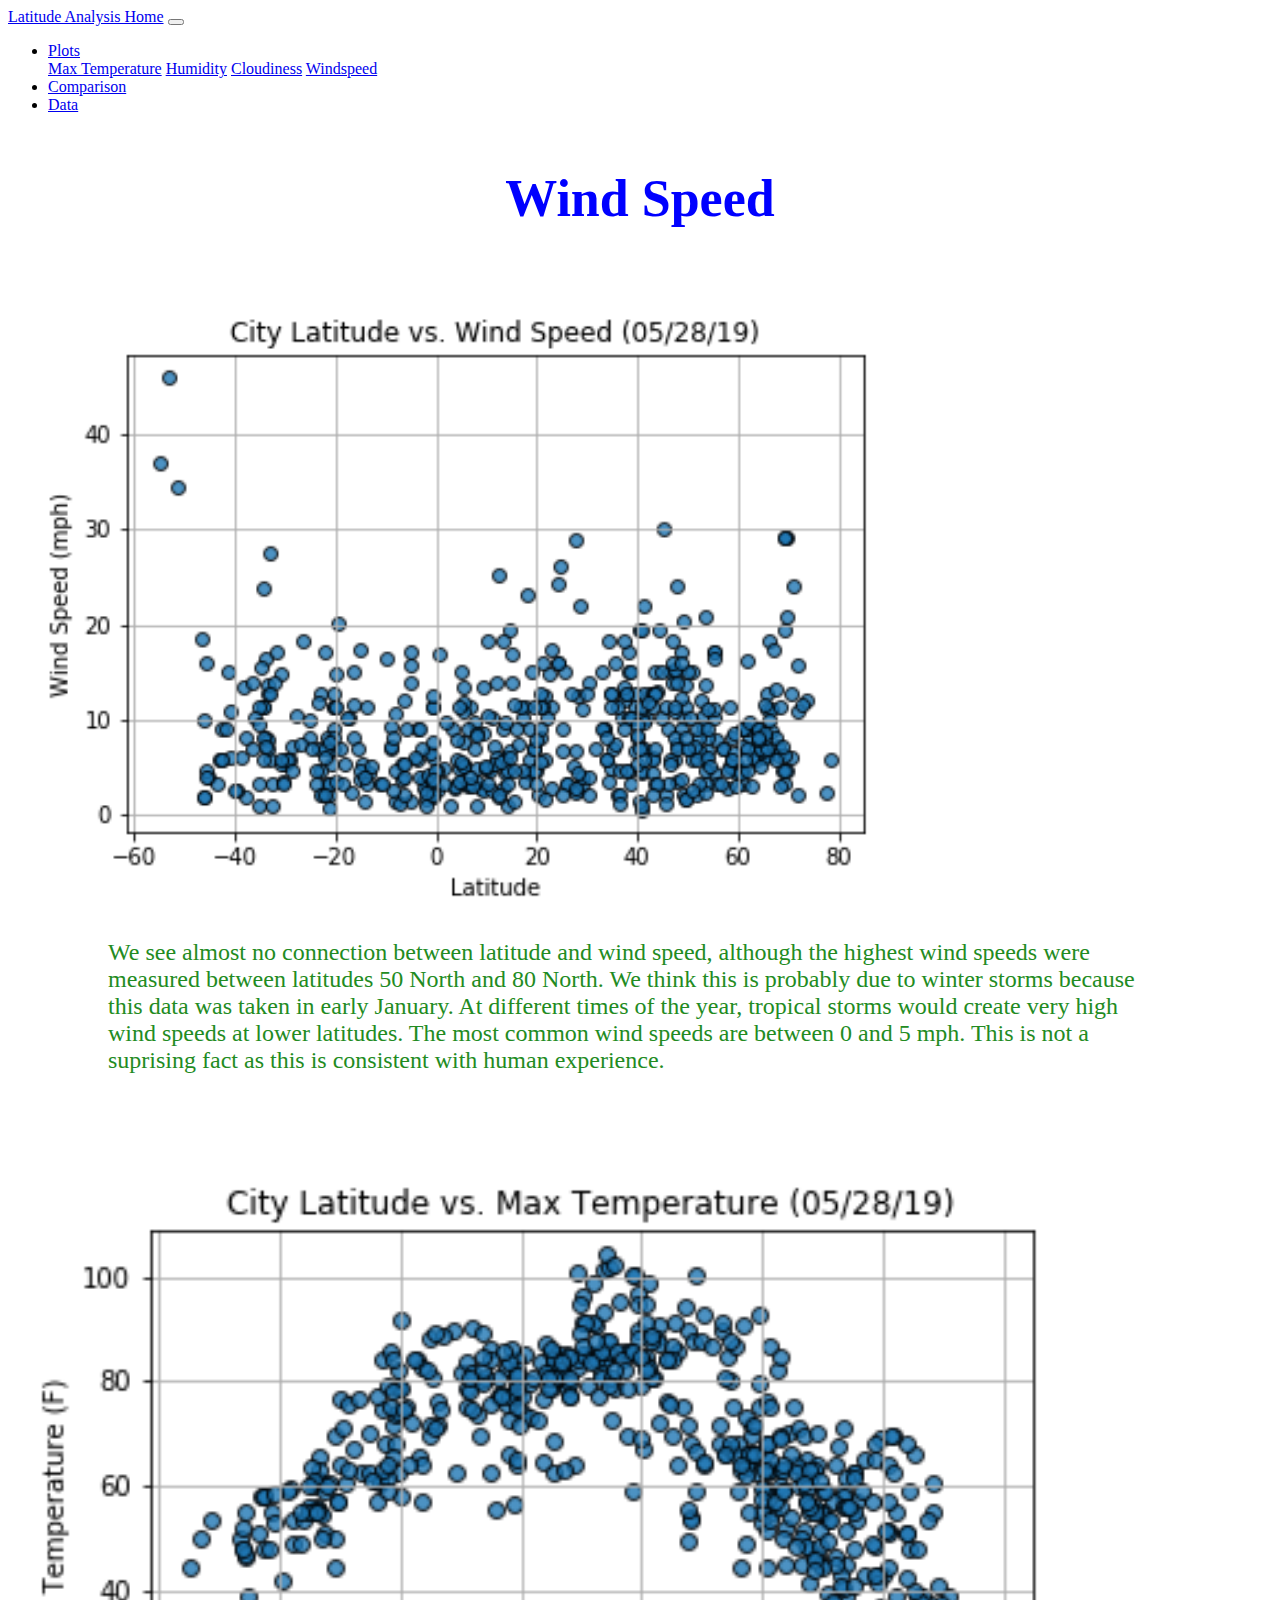
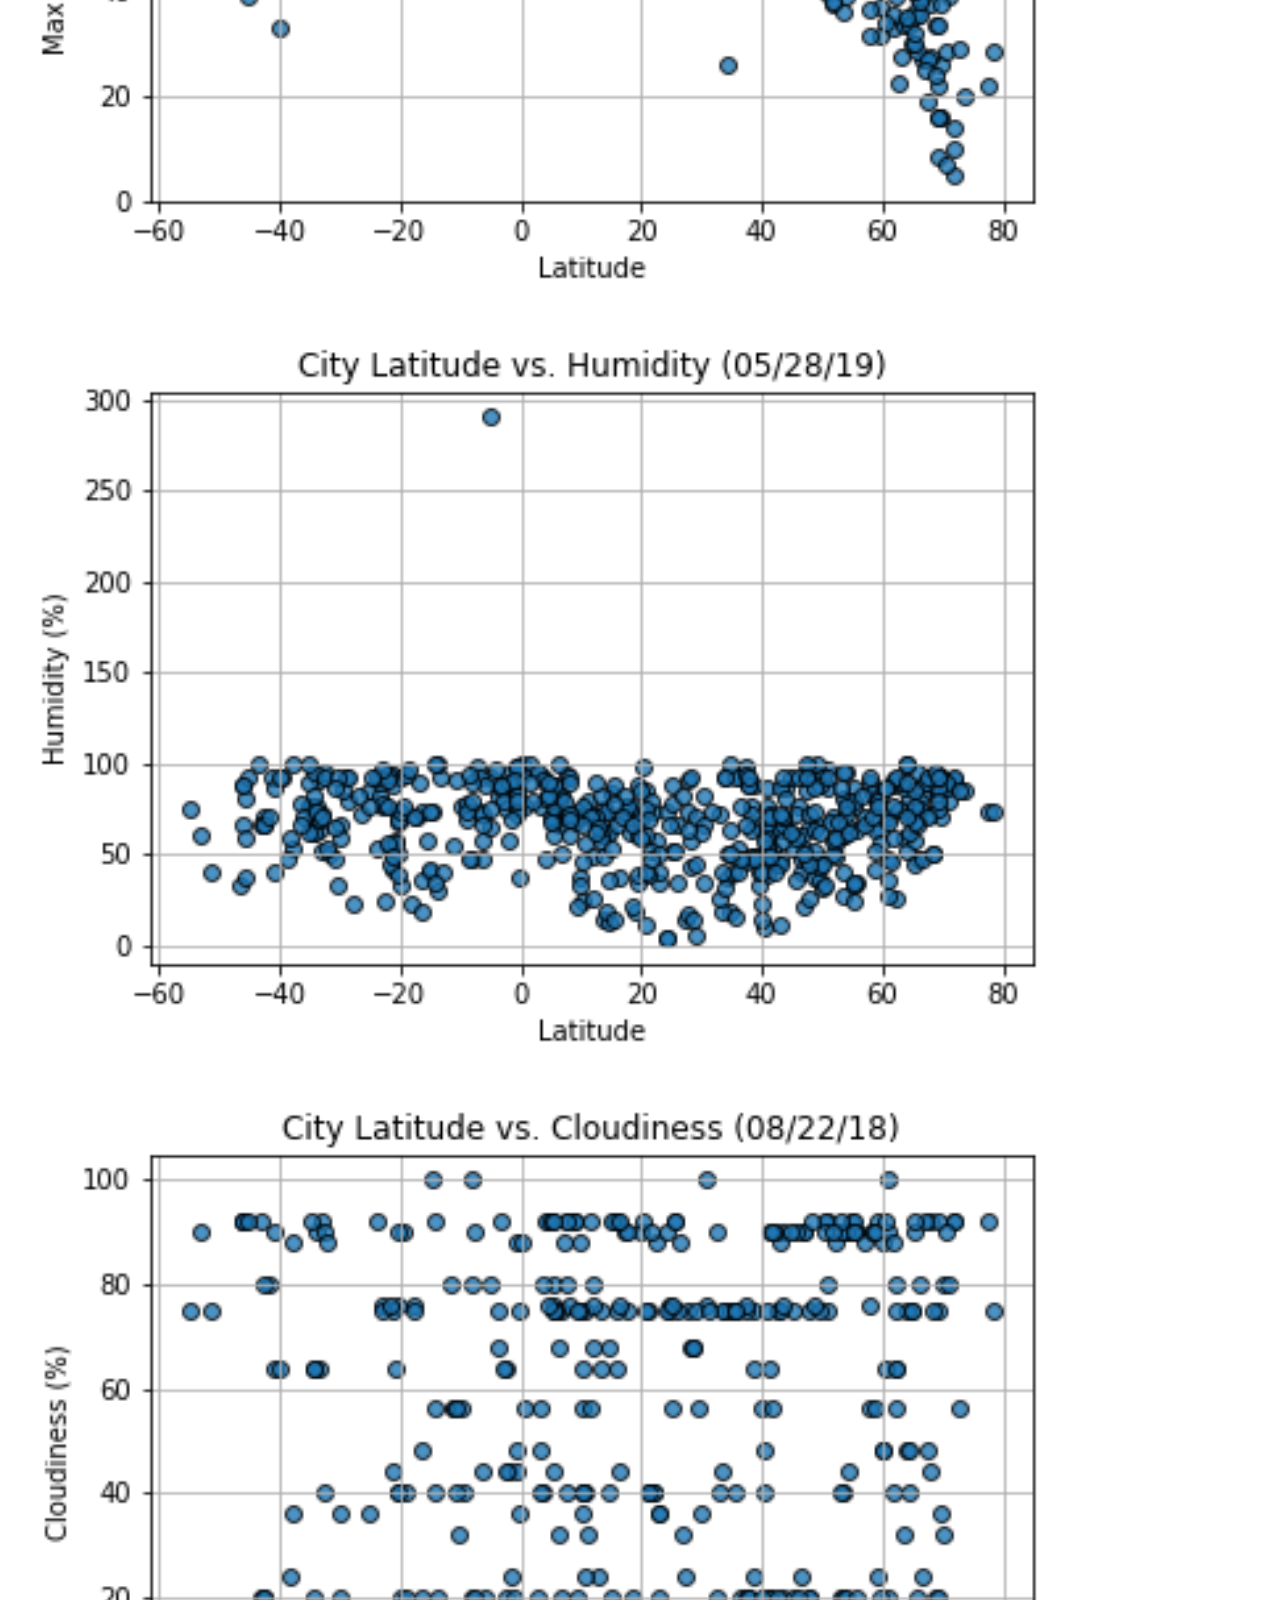
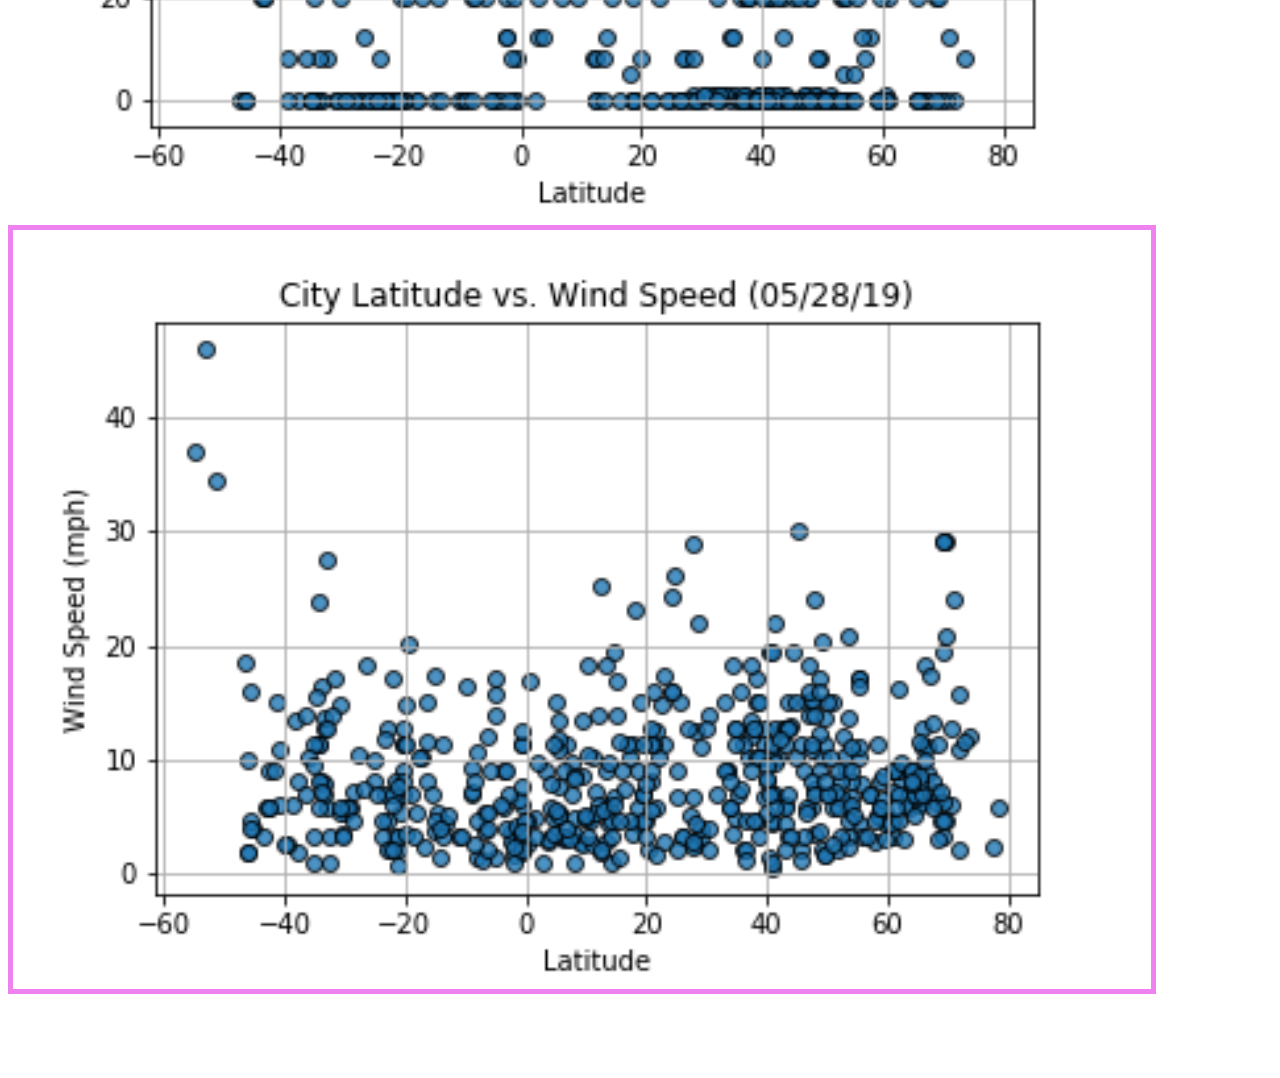
<file: 11-Web-Design-Challenge/Starter_Code/visualizations/wind.html>
<!DOCTYPE html>
<html lang="en-us">
  <head>

    <meta charset="UTF-8">
    <meta name="viewport" content="width=device-width, initial-scale=1.0">
    <meta http-equiv="X-UA-Compatible" content="ie=edge">

    <!-- Add a title here -->

    <title>Wind Speed</title>
    
    <!-- Boostrap Stylesheet -->
    
    <link rel="stylesheet" href="https://cdn.jsdelivr.net/npm/bootstrap@4.6.2/dist/css/bootstrap.min.css" integrity="sha384-xOolHFLEh07PJGoPkLv1IbcEPTNtaed2xpHsD9ESMhqIYd0nLMwNLD69Npy4HI+N" crossorigin="anonymous">

    <script src="https://cdn.jsdelivr.net/npm/jquery@3.5.1/dist/jquery.slim.min.js" integrity="sha384-DfXdz2htPH0lsSSs5nCTpuj/zy4C+OGpamoFVy38MVBnE+IbbVYUew+OrCXaRkfj" crossorigin="anonymous"></script>
    <script src="https://cdn.jsdelivr.net/npm/popper.js@1.16.1/dist/umd/popper.min.js" integrity="sha384-9/reFTGAW83EW2RDu2S0VKaIzap3H66lZH81PoYlFhbGU+6BZp6G7niu735Sk7lN" crossorigin="anonymous"></script>
    <script src="https://cdn.jsdelivr.net/npm/bootstrap@4.6.2/dist/js/bootstrap.min.js" integrity="sha384-+sLIOodYLS7CIrQpBjl+C7nPvqq+FbNUBDunl/OZv93DB7Ln/533i8e/mZXLi/P+" crossorigin="anonymous"></script>

    <!-- Our own CSS stylesheet -->
    <link rel="stylesheet" href="../assets/css/styles.css" media="screen">

  </head>

  <body>
    <!-- Start of navbar -->
    <nav class="navbar navbar-expand-lg navbar-dark bg-primary">
      <div class="container-fluid">

        <a class="navbar-brand" href="../index.html">Latitude Analysis Home</a>
        <button class="navbar-toggler" type="button" data-bs-toggle="collapse" data-bs-target="#navbarColor01" aria-controls="navbarColor01" aria-expanded="false" aria-label="Toggle navigation">
          <span class="navbar-toggler-icon"></span>
        </button>


        <div class="collapse navbar-collapse" id="navbarColor01">
          <ul class="navbar-nav ml-auto">
            
            <li class="nav-item dropdown">
              <a class="nav-link dropdown-toggle" data-toggle="dropdown" href="#" role="button" aria-haspopup="true" aria-expanded="false">Plots</a>
                <div class="dropdown-menu">
                  <a class="dropdown-item" href="temp.html">Max Temperature</a>
                  <a class="dropdown-item" href="humidity.html">Humidity</a>
                  <a class="dropdown-item" href="cloudiness.html">Cloudiness</a>
                  <a class="dropdown-item" href="wind.html">Windspeed</a>
                </div>
            </li>

            <li class="nav-item">
              <a class="nav-link" href="../comparison.html">Comparison</a>
            </li>

            <li class="nav-item">
              <a class="nav-link" href="../data.html">Data</a>
            </li>

          </ul>
          
        </div>
      </div>
    </nav>
    <!-- End of navbar -->

    <!-- Start of container -->

    <div class="container-fluid">

      <div class="row">
    
        <div class="col-md-12">          
          <h1 class="mainheaders"> Wind Speed </h1>   
        </div>
      
      </div>

      <div class="row">
      
        <div class="col-md-12 text-center">
          <img src="..\assets\images\Fig4.png" width="950">
        </div>

      </div>

      <div class="row">

        <div id="textmaxtemperature" class="col-md-12 text-left">
          <p>
            We see almost no connection between latitude and wind speed, although the highest wind speeds were measured between latitudes
            50 North and 80 North. We think this is probably due to winter storms because this data was taken in early January. At different
            times of the year, tropical storms would create very high wind speeds at lower latitudes. The most common wind speeds are between
            0 and 5 mph. This is not a suprising fact as this is consistent with human experience.
          </p>
        </div>

      </div>
    
      <div class="row">
      
        <div class="col-md-3 text-center">
          <a href="temp.html"> <img src="..\assets\images\Fig1.png" width="90%"> </a>
        </div>
    
        <div class="col-md-3 text-center">
          <a href="humidity.html"> <img src="..\assets\images\Fig2.png" width="90%"> </a>
        </div>
    
        <div class="col-md-3 text-center">
          <a href="cloudiness.html"> <img src="..\assets\images\Fig3.png" width="90%"> </a>
        </div>
    
        <div class="col-md-3 text-center">
          <a href="wind.html"> <img class="current_image" src="..\assets\images\Fig4.png" width="90%"> </a> <br> <br> <br> <br> <br>
        </div>

      </div>

    </div>

    <!-- End of container -->

    <!-- jQuery CDN -->
    <script type="text/javascript" src="https://code.jquery.com/jquery-2.1.4.min.js"></script>

    <!-- Bootstrap CDN -->
    <script src="https://maxcdn.bootstrapcdn.com/bootstrap/3.3.6/js/bootstrap.min.js"></script>
  </body>

</html>
</file>
<file: 11-Web-Design-Challenge/Starter_Code/assets/css/styles.css>
#mainheader {
    font-size: 52px;
    text-align: center;
    padding-top: 20px;
    padding-bottom: 15px;
    color: blue;
}

#text1 {
    font-size: 20px;
    padding: 20px;
    color: indigo;
}

#mainheader2 {
    font-size: 36px;
    text-align: left;
    padding-top: 20px;
    padding-left: 60px;
    color: blue;
}

#mainheadercomparisons {
    font-size: 62px;
    text-align: center;
    padding-top: 20px;
    padding-bottom: 15px;
    color: blue;
}

#text2 {
    text-align: center;
    font-size: 20px;
    padding-bottom: 10px;
    color: blue;
}

.graphheader {
    font-size: 36px;
    text-align: center;
    padding-top: 20px;
    color: firebrick;
}

.mainheaders {
    font-size: 52px;
    text-align: center;
    padding-top: 20px;
    padding-bottom: 15px;
    color: blue;
}

#textmaxtemperature {
    text-align: left;
    font-size: 24px;
    padding-left: 100px;
    padding-right: 100px;
    padding-bottom: 40px;
    color: forestgreen;
}

.current_image {
    border: 5px solid violet;
}
</file>
